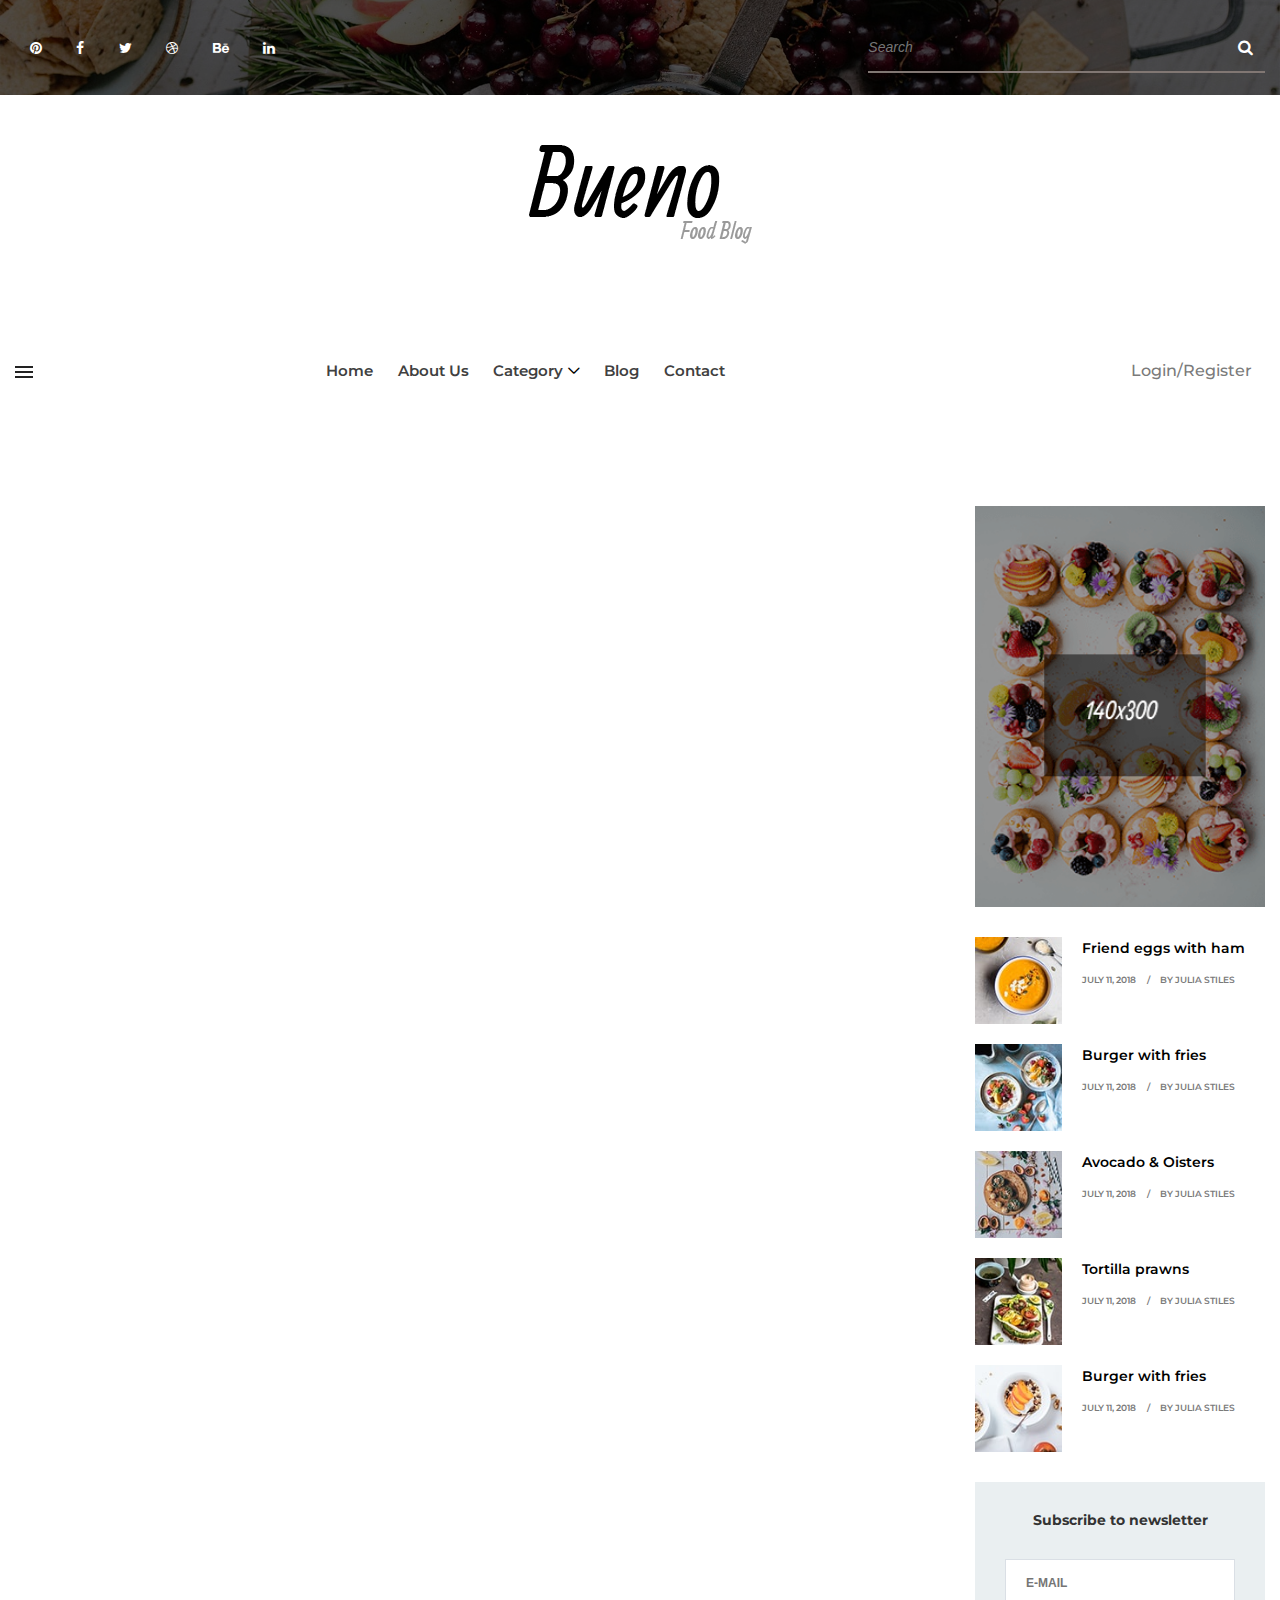
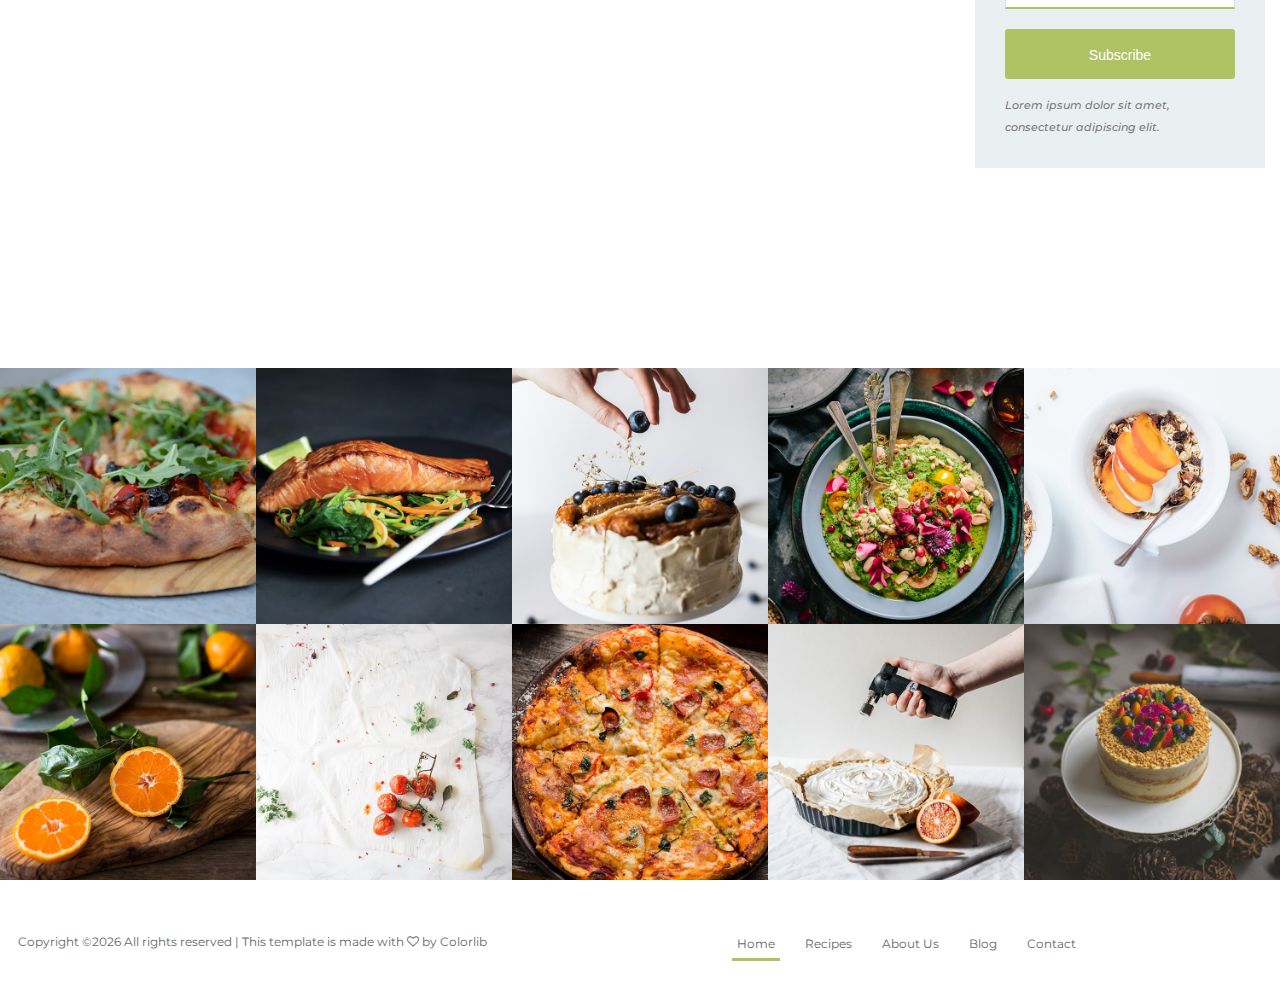
<file: catagory-post.html>
<!DOCTYPE html>
<html lang="en">

<head>
    <meta charset="UTF-8">
    <meta name="description" content="">
    <meta http-equiv="X-UA-Compatible" content="IE=edge">
    <meta name="viewport" content="width=device-width, initial-scale=1, shrink-to-fit=no">
    <!-- The above 4 meta tags *must* come first in the head; any other head content must come *after* these tags -->

    <!-- Title -->
    <title>Bueno - Food Blog HTML Template</title>

    <!-- Favicon -->
    <link rel="icon" href="userView/img/core-img/favicon.ico">

    <!-- Stylesheet -->
    <link rel="stylesheet" href="userView/style.css">
    <link rel="stylesheet" href="adminView/css/theme.css">
    <script src="commonJS/commonJS.js"></script>

</head>

<body onload="loadListPostByCategory()">
    <!-- Preloader -->
    <div class="preloader d-flex align-items-center justify-content-center">
        <div class="preloader-content">
            <h3>Cooking in progress..</h3>
            <div id="cooking">
                <div class="bubble"></div>
                <div class="bubble"></div>
                <div class="bubble"></div>
                <div class="bubble"></div>
                <div class="bubble"></div>
                <div id="area">
                    <div id="sides">
                        <div id="pan"></div>
                        <div id="handle"></div>
                    </div>
                    <div id="pancake">
                        <div id="pastry"></div>
                    </div>
                </div>
            </div>
        </div>
    </div>

    <!-- ##### Header Area Start ##### -->
    <header class="header-area">

        <!-- Top Header Area -->
        <div class="top-header-area bg-img bg-overlay" style="background-image: url(userView/img/bg-img/header.jpg);">
            <div class="container h-100">
                <div class="row h-100 align-items-center justify-content-between">
                    <div class="col-12 col-sm-6">
                        <!-- Top Social Info -->
                        <div class="top-social-info">
                            <a href="#" data-toggle="tooltip" data-placement="bottom" title="Pinterest"><i
                                    class="fa fa-pinterest" aria-hidden="true"></i></a>
                            <a href="#" data-toggle="tooltip" data-placement="bottom" title="Facebook"><i
                                    class="fa fa-facebook" aria-hidden="true"></i></a>
                            <a href="#" data-toggle="tooltip" data-placement="bottom" title="Twitter"><i
                                    class="fa fa-twitter" aria-hidden="true"></i></a>
                            <a href="#" data-toggle="tooltip" data-placement="bottom" title="Dribbble"><i
                                    class="fa fa-dribbble" aria-hidden="true"></i></a>
                            <a href="#" data-toggle="tooltip" data-placement="bottom" title="Behance"><i
                                    class="fa fa-behance" aria-hidden="true"></i></a>
                            <a href="#" data-toggle="tooltip" data-placement="bottom" title="Linkedin"><i
                                    class="fa fa-linkedin" aria-hidden="true"></i></a>
                        </div>
                    </div>
                    <div class="col-12 col-sm-6 col-lg-5 col-xl-4">
                        <!-- Top Search Area -->
                        <div class="top-search-area">
                            <form action="#" method="post">
                                <input type="search" name="top-search" id="topSearch" placeholder="Search">
                                <button type="submit" class="btn"><i class="fa fa-search"></i></button>
                            </form>
                        </div>
                    </div>
                </div>
            </div>
        </div>

        <!-- Logo Area -->
        <div class="logo-area">
            <a href="index.html"><img src="userView/img/core-img/logo.png" alt=""></a>
            <div class="sufee-alert alert with-close alert-danger alert-dismissible fade" id="alertlogin">
                <span class="badge badge-pill badge-danger" id="alertHeader"></span>
                <span id="alertContent">

                           </span>
                <button type="button" class="close" data-dismiss="alert" aria-label="Close" onclick="location.reload()">
                    <span aria-hidden="true">&times;</span>
                </button>
            </div>
        </div>

        <!-- Navbar Area -->
        <div class="bueno-main-menu" id="sticker">
            <div class="classy-nav-container breakpoint-off">
                <div class="container">
                    <!-- Menu -->
                    <nav class="classy-navbar justify-content-between" id="buenoNav">

                        <!-- Toggler -->
                        <div id="toggler"><img src="userView/img/core-img/toggler.png" alt=""></div>
                        <!-- Navbar Toggler -->
                        <!-- Menu -->
                        <div class="classy-menu justify-content-between">
                            <!-- Close Button -->
                            <div class="classycloseIcon">
                                <div class="cross-wrap"><span class="top"></span><span class="bottom"></span></div>
                            </div>
                            <!-- Nav Start -->
                            <div class="classynav">
                                <ul>
                                    <li><a href="index.html">Home</a></li>
                                    <li><a href="#">About Us</a></li>
                                    <li><a href="catagory.html">Category</a>
                                        <ul class="dropdown" id="dropDownCategory">
                                        </ul>
                                    </li>
                                    <li><a href="single-post.html">Blog</a></li>
                                    <li><a href="contact.html">Contact</a></li>
                                </ul>

                            </div>
                            <!-- Nav End -->
                        </div>
                        <!-- Login/Register -->
                        <div class="login-area" id="login-area">
                            <a href="" class="btn btn-default btn-rounded my-3" data-toggle="modal"
                               data-target="#" onclick="showModalLoginRegister()">Login/Register</a>
                        </div>

                    </nav>
                </div>
            </div>
        </div>
    </header>
    <!-- ##### Header Area End ##### -->

    <!-- ##### Treading Post Area Start ##### -->
    <div class="treading-post-area" id="treadingPost">
        <div class="close-icon">
            <i class="fa fa-times"></i>
        </div>
        
        <h4>Treading Post</h4>

        <!-- Single Blog Post -->
        <div class="single-blog-post style-1 d-flex flex-wrap mb-30">
            <!-- Blog Thumbnail -->
            <div class="blog-thumbnail">
                <img src="userView/img/bg-img/9.jpg" alt="">
            </div>
            <!-- Blog Content -->
            <div class="blog-content">
                <a href="#" class="post-tag">The Best</a>
                <a href="#" class="post-title">Friend eggs with ham</a>
                <div class="post-meta">
                    <a href="#" class="post-date">July 11, 2018</a>
                    <a href="#" class="post-author">By Julia Stiles</a>
                </div>
            </div>
        </div>

        <!-- Single Blog Post -->
        <div class="single-blog-post style-1 d-flex flex-wrap mb-30">
            <!-- Blog Thumbnail -->
            <div class="blog-thumbnail">
                <img src="userView/img/bg-img/10.jpg" alt="">
            </div>
            <!-- Blog Content -->
            <div class="blog-content">
                <a href="#" class="post-tag">The Best</a>
                <a href="#" class="post-title">Mushrooms with pork chop</a>
                <div class="post-meta">
                    <a href="#" class="post-date">July 11, 2018</a>
                    <a href="#" class="post-author">By Julia Stiles</a>
                </div>
            </div>
        </div>

        <!-- Single Blog Post -->
        <div class="single-blog-post style-1 d-flex flex-wrap mb-30">
            <!-- Blog Thumbnail -->
            <div class="blog-thumbnail">
                <img src="userView/img/bg-img/11.jpg" alt="">
            </div>
            <!-- Blog Content -->
            <div class="blog-content">
                <a href="#" class="post-tag">The Best</a>
                <a href="#" class="post-title">Birthday cake with chocolate</a>
                <div class="post-meta">
                    <a href="#" class="post-date">July 11, 2018</a>
                    <a href="#" class="post-author">By Julia Stiles</a>
                </div>
            </div>
        </div>

        <!-- Single Blog Post -->
        <div class="single-blog-post style-1 d-flex flex-wrap mb-30">
            <!-- Blog Thumbnail -->
            <div class="blog-thumbnail">
                <img src="userView/img/bg-img/9.jpg" alt="">
            </div>
            <!-- Blog Content -->
            <div class="blog-content">
                <a href="#" class="post-tag">The Best</a>
                <a href="#" class="post-title">Friend eggs with ham</a>
                <div class="post-meta">
                    <a href="#" class="post-date">July 11, 2018</a>
                    <a href="#" class="post-author">By Julia Stiles</a>
                </div>
            </div>
        </div>

        <!-- Single Blog Post -->
        <div class="single-blog-post style-1 d-flex flex-wrap mb-30">
            <!-- Blog Thumbnail -->
            <div class="blog-thumbnail">
                <img src="userView/img/bg-img/10.jpg" alt="">
            </div>
            <!-- Blog Content -->
            <div class="blog-content">
                <a href="#" class="post-tag">The Best</a>
                <a href="#" class="post-title">Mushrooms with pork chop</a>
                <div class="post-meta">
                    <a href="#" class="post-date">July 11, 2018</a>
                    <a href="#" class="post-author">By Julia Stiles</a>
                </div>
            </div>
        </div>

        <!-- Single Blog Post -->
        <div class="single-blog-post style-1 d-flex flex-wrap mb-30">
            <!-- Blog Thumbnail -->
            <div class="blog-thumbnail">
                <img src="userView/img/bg-img/11.jpg" alt="">
            </div>
            <!-- Blog Content -->
            <div class="blog-content">
                <a href="#" class="post-tag">The Best</a>
                <a href="#" class="post-title">Birthday cake with chocolate</a>
                <div class="post-meta">
                    <a href="#" class="post-date">July 11, 2018</a>
                    <a href="#" class="post-author">By Julia Stiles</a>
                </div>
            </div>
        </div>
    </div>
    <!-- ##### Treading Post Area End ##### -->

    <!-- ##### Catagory Post Area Start ##### -->
    <div class="catagory-post-area section-padding-100">
        <div class="container">
            <div class="row justify-content-center">
                <!-- Post Area -->
                <div class="col-12 col-lg-8 col-xl-9" id="listPostByCategory">
                </div>
                <!-- Sidebar Area -->
                <div class="col-12 col-sm-9 col-md-6 col-lg-4 col-xl-3">
                    <div class="sidebar-area">

                        <!-- Single Widget Area -->
                        <div class="single-widget-area add-widget mb-30">
                            <img src="userView/img/bg-img/add.png" alt="">
                        </div>

                        <!-- Single Widget Area -->
                        <div class="single-widget-area post-widget mb-30">
                            <!-- Single Post Area -->
                            <div class="single-post-area d-flex">
                                <!-- Blog Thumbnail -->
                                <div class="blog-thumbnail">
                                    <img src="userView/img/bg-img/12.jpg" alt="">
                                </div>
                                <!-- Blog Content -->
                                <div class="blog-content">
                                    <a href="#" class="post-title">Friend eggs with ham</a>
                                    <div class="post-meta">
                                        <a href="#" class="post-date">July 11, 2018</a>
                                        <a href="#" class="post-author">By Julia Stiles</a>
                                    </div>
                                </div>
                            </div>

                            <!-- Single Post Area -->
                            <div class="single-post-area d-flex">
                                <!-- Blog Thumbnail -->
                                <div class="blog-thumbnail">
                                    <img src="userView/img/bg-img/13.jpg" alt="">
                                </div>
                                <!-- Blog Content -->
                                <div class="blog-content">
                                    <a href="#" class="post-title">Burger with fries</a>
                                    <div class="post-meta">
                                        <a href="#" class="post-date">July 11, 2018</a>
                                        <a href="#" class="post-author">By Julia Stiles</a>
                                    </div>
                                </div>
                            </div>

                            <!-- Single Post Area -->
                            <div class="single-post-area d-flex">
                                <!-- Blog Thumbnail -->
                                <div class="blog-thumbnail">
                                    <img src="userView/img/bg-img/14.jpg" alt="">
                                </div>
                                <!-- Blog Content -->
                                <div class="blog-content">
                                    <a href="#" class="post-title">Avocado &amp; Oisters</a>
                                    <div class="post-meta">
                                        <a href="#" class="post-date">July 11, 2018</a>
                                        <a href="#" class="post-author">By Julia Stiles</a>
                                    </div>
                                </div>
                            </div>

                            <!-- Single Post Area -->
                            <div class="single-post-area d-flex">
                                <!-- Blog Thumbnail -->
                                <div class="blog-thumbnail">
                                    <img src="userView/img/bg-img/15.jpg" alt="">
                                </div>
                                <!-- Blog Content -->
                                <div class="blog-content">
                                    <a href="#" class="post-title">Tortilla prawns</a>
                                    <div class="post-meta">
                                        <a href="#" class="post-date">July 11, 2018</a>
                                        <a href="#" class="post-author">By Julia Stiles</a>
                                    </div>
                                </div>
                            </div>

                            <!-- Single Post Area -->
                            <div class="single-post-area d-flex">
                                <!-- Blog Thumbnail -->
                                <div class="blog-thumbnail">
                                    <img src="userView/img/bg-img/16.jpg" alt="">
                                </div>
                                <!-- Blog Content -->
                                <div class="blog-content">
                                    <a href="#" class="post-title">Burger with fries</a>
                                    <div class="post-meta">
                                        <a href="#" class="post-date">July 11, 2018</a>
                                        <a href="#" class="post-author">By Julia Stiles</a>
                                    </div>
                                </div>
                            </div>
                        </div>

                        <!-- Single Widget Area -->
                        <div class="single-widget-area newsletter-widget mb-30">
                            <h6>Subscribe to newsletter</h6>
                            <form action="#" method="post">
                                <input type="search" name="widget-search" id="widgetSearch" placeholder="E-mail">
                                <button type="submit" class="btn bueno-btn w-100">Subscribe</button>
                            </form>
                            <p>Lorem ipsum dolor sit amet, consectetur adipiscing elit.</p>
                        </div>
                    </div>
                </div>
            </div>
            <div class="row">
                <div class="col-12">
                    <div class="pagination-area mt-70">
                        <nav aria-label="Page navigation example">
                            <ul class="pagination" id="pagination">

                            </ul>
                        </nav>
                    </div>
                </div>
            </div>
        </div>
    </div>
    <!-- ##### Catagory Post Area End ##### -->

    <!-- ##### Instagram Area Start ##### -->
    <div class="instagram-feed-area d-flex flex-wrap">
        <!-- Single Instagram -->
        <div class="single-instagram">
            <img src="userView/img/bg-img/insta1.jpg" alt="">
            <!-- Image Zoom -->
            <a href="userView/img/bg-img/insta1.jpg" class="img-zoom" title="Instagram Image">+</a>
        </div>

        <!-- Single Instagram -->
        <div class="single-instagram">
            <img src="userView/img/bg-img/insta2.jpg" alt="">
            <!-- Image Zoom -->
            <a href="userView/img/bg-img/insta2.jpg" class="img-zoom" title="Instagram Image">+</a>
        </div>

        <!-- Single Instagram -->
        <div class="single-instagram">
            <img src="userView/img/bg-img/insta3.jpg" alt="">
            <!-- Image Zoom -->
            <a href="userView/img/bg-img/insta3.jpg" class="img-zoom" title="Instagram Image">+</a>
        </div>

        <!-- Single Instagram -->
        <div class="single-instagram">
            <img src="userView/img/bg-img/insta4.jpg" alt="">
            <!-- Image Zoom -->
            <a href="userView/img/bg-img/insta4.jpg" class="img-zoom" title="Instagram Image">+</a>
        </div>

        <!-- Single Instagram -->
        <div class="single-instagram">
            <img src="userView/img/bg-img/insta5.jpg" alt="">
            <!-- Image Zoom -->
            <a href="userView/img/bg-img/insta5.jpg" class="img-zoom" title="Instagram Image">+</a>
        </div>

        <!-- Single Instagram -->
        <div class="single-instagram">
            <img src="userView/img/bg-img/insta6.jpg" alt="">
            <!-- Image Zoom -->
            <a href="userView/img/bg-img/insta6.jpg" class="img-zoom" title="Instagram Image">+</a>
        </div>

        <!-- Single Instagram -->
        <div class="single-instagram">
            <img src="userView/img/bg-img/insta7.jpg" alt="">
            <!-- Image Zoom -->
            <a href="userView/img/bg-img/insta7.jpg" class="img-zoom" title="Instagram Image">+</a>
        </div>

        <!-- Single Instagram -->
        <div class="single-instagram">
            <img src="userView/img/bg-img/insta8.jpg" alt="">
            <!-- Image Zoom -->
            <a href="userView/img/bg-img/insta8.jpg" class="img-zoom" title="Instagram Image">+</a>
        </div>

        <!-- Single Instagram -->
        <div class="single-instagram">
            <img src="userView/img/bg-img/insta9.jpg" alt="">
            <!-- Image Zoom -->
            <a href="userView/img/bg-img/insta9.jpg" class="img-zoom" title="Instagram Image">+</a>
        </div>

        <!-- Single Instagram -->
        <div class="single-instagram">
            <img src="userView/img/bg-img/insta10.jpg" alt="">
            <!-- Image Zoom -->
            <a href="userView/img/bg-img/insta10.jpg" class="img-zoom" title="Instagram Image">+</a>
        </div>
    </div>
    <!-- ##### Instagram Area End ##### -->
    <div id="modal"></div>
    <!-- ##### Footer Area Start ##### -->
    <footer class="footer-area">
        <div class="container">
            <div class="row">
                <div class="col-12 col-sm-5">
                    <!-- Copywrite Text -->
                    <p class="copywrite-text"><a href="#"><!-- Link back to Colorlib can't be removed. Template is licensed under CC BY 3.0. --></a>
Copyright &copy;<script>document.write(new Date().getFullYear());</script> All rights reserved | This template is made with <i class="fa fa-heart-o" aria-hidden="true"></i> by <a href="https://colorlib.com" target="_blank">Colorlib</a>
<!-- Link back to Colorlib can't be removed. Template is licensed under CC BY 3.0. --></p>
                </div>
                <div class="col-12 col-sm-7">
                    <!-- Footer Nav -->
                    <div class="footer-nav">
                        <ul>
                            <li class="active"><a href="#">Home</a></li>
                            <li><a href="#">Recipes</a></li>
                            <li><a href="#">About Us</a></li>
                            <li><a href="#">Blog</a></li>
                            <li><a href="#">Contact</a></li>
                        </ul>
                    </div>
                </div>
            </div>
        </div>
    </footer>
    <!-- ##### Footer Area Start ##### -->

    <!-- ##### All Javascript Script ##### -->
    <!-- jQuery-2.2.4 js -->
    <script src="userView/js/jquery/jquery-2.2.4.min.js"></script>
    <!-- Popper js -->
    <script src="userView/js/bootstrap/popper.min.js"></script>
    <!-- Bootstrap js -->
    <script src="userView/js/bootstrap/bootstrap.min.js"></script>
    <!-- All Plugins js -->
    <script src="userView/js/plugins/plugins.js"></script>
    <!-- Active js -->
    <script src="userView/js/active.js"></script>
    <script src="userView/js/category-post.js"></script>
    <script src="userView/js/loadNavBar.js"></script>
    <script src="userView/js/login.js"></script>
    <script src="commonJS/commonJS.js"></script>
</body>

</html>
</file>
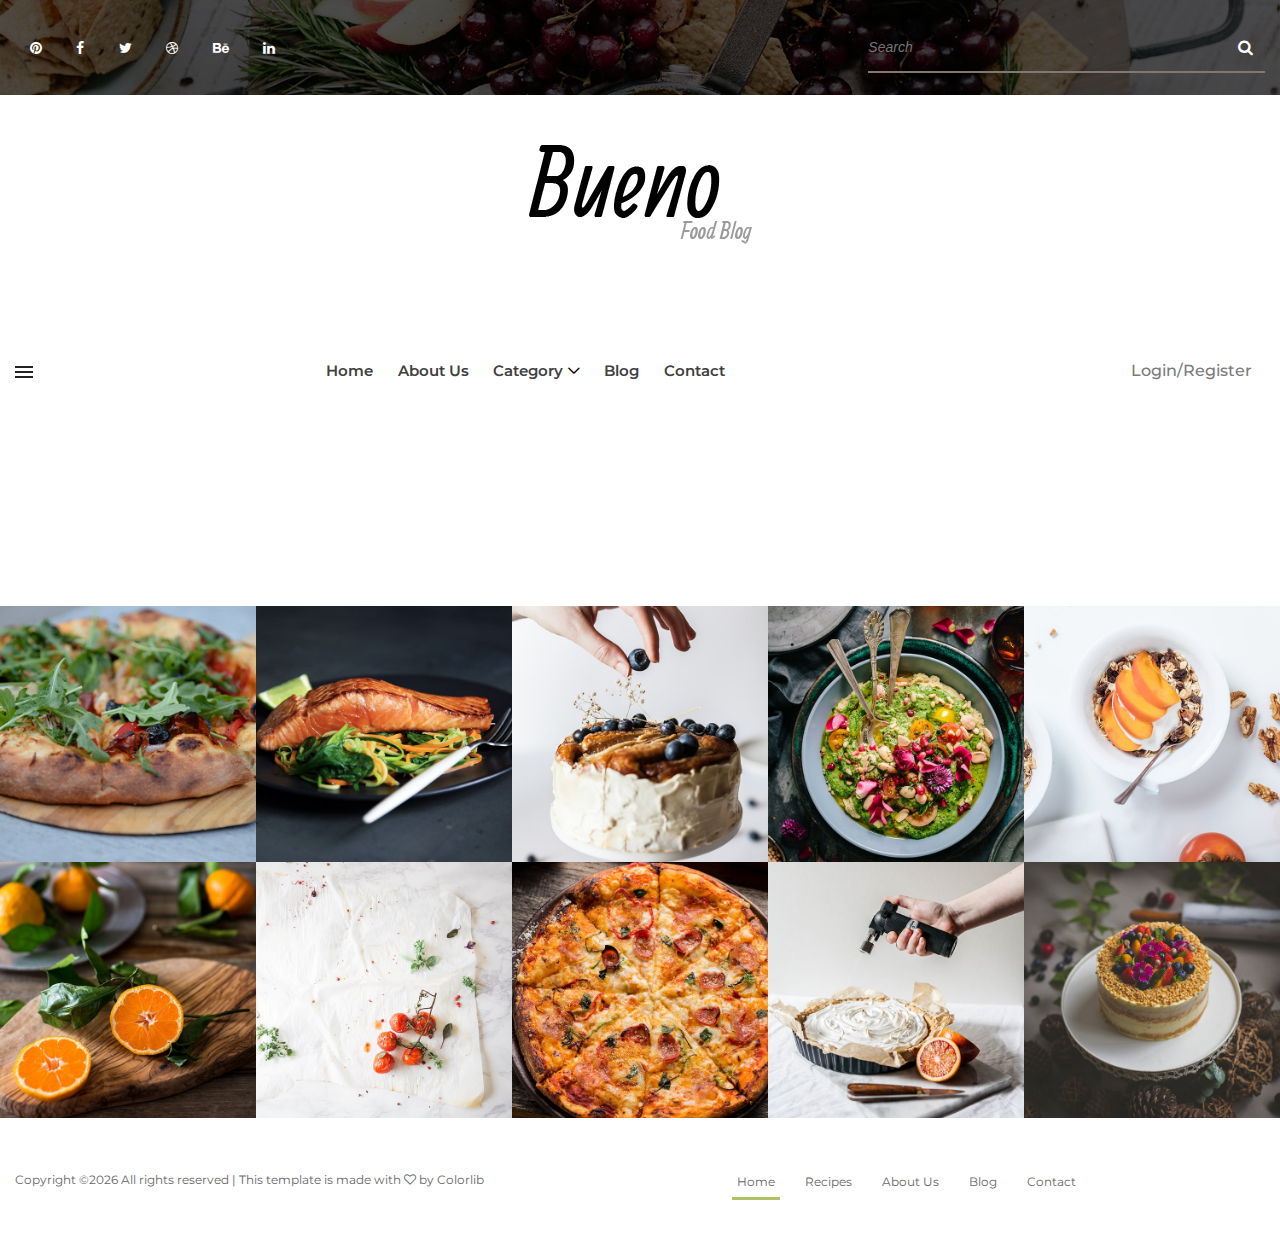
<file: catagory.html>
<!DOCTYPE html>
<html lang="en">
<head>
    <meta charset="UTF-8">
    <meta name="description" content="">
    <meta http-equiv="X-UA-Compatible" content="IE=edge">
    <meta name="viewport" content="width=device-width, initial-scale=1, shrink-to-fit=no">
    <!-- The above 4 meta tags *must* come first in the head; any other head content must come *after* these tags -->
    <!-- Title -->
    <title>Category</title>
    <!-- Favicon -->
    <link rel="icon" href="userView/img/core-img/favicon.ico">
    <!-- Stylesheet -->
    <link rel="stylesheet" href="userView/style.css">
    <link rel="stylesheet" href="adminView/css/theme.css">
    <script src="commonJS/commonJS.js"></script>
</head>

<body onload="loadListCategory()">
<!-- Preloader -->
<div class="preloader d-flex align-items-center justify-content-center">
    <div class="preloader-content">
        <h3>Cooking in progress..</h3>
        <div id="cooking">
            <div class="bubble"></div>
            <div class="bubble"></div>
            <div class="bubble"></div>
            <div class="bubble"></div>
            <div class="bubble"></div>
            <div id="area">
                <div id="sides">
                    <div id="pan"></div>
                    <div id="handle"></div>
                </div>
                <div id="pancake">
                    <div id="pastry"></div>
                </div>
            </div>
        </div>
    </div>
</div>

<!-- ##### Header Area Start ##### -->
<header class="header-area">

    <!-- Top Header Area -->
    <div class="top-header-area bg-img bg-overlay" style="background-image: url(userView/img/bg-img/header.jpg);">
        <div class="container h-100">
            <div class="row h-100 align-items-center justify-content-between">
                <div class="col-12 col-sm-6">
                    <!-- Top Social Info -->
                    <div class="top-social-info">
                        <a href="#" data-toggle="tooltip" data-placement="bottom" title="Pinterest"><i
                                class="fa fa-pinterest" aria-hidden="true"></i></a>
                        <a href="#" data-toggle="tooltip" data-placement="bottom" title="Facebook"><i
                                class="fa fa-facebook" aria-hidden="true"></i></a>
                        <a href="#" data-toggle="tooltip" data-placement="bottom" title="Twitter"><i
                                class="fa fa-twitter" aria-hidden="true"></i></a>
                        <a href="#" data-toggle="tooltip" data-placement="bottom" title="Dribbble"><i
                                class="fa fa-dribbble" aria-hidden="true"></i></a>
                        <a href="#" data-toggle="tooltip" data-placement="bottom" title="Behance"><i
                                class="fa fa-behance" aria-hidden="true"></i></a>
                        <a href="#" data-toggle="tooltip" data-placement="bottom" title="Linkedin"><i
                                class="fa fa-linkedin" aria-hidden="true"></i></a>
                    </div>
                </div>
                <div class="col-12 col-sm-6 col-lg-5 col-xl-4">
                    <!-- Top Search Area -->
                    <div class="top-search-area">
                        <form action="#" method="post">
                            <input type="search" name="top-search" id="topSearch" placeholder="Search">
                            <button type="submit" class="btn"><i class="fa fa-search"></i></button>
                        </form>
                    </div>
                </div>
            </div>
        </div>
    </div>

    <!-- Logo Area -->
    <div class="logo-area">
        <a href="index.html"><img src="userView/img/core-img/logo.png" alt=""></a>
        <div class="sufee-alert alert with-close alert-danger alert-dismissible fade" id="alertlogin">
            <span class="badge badge-pill badge-danger" id="alertHeader"></span>
            <span id="alertContent">

                           </span>
            <button type="button" class="close" data-dismiss="alert" aria-label="Close" onclick="location.reload()">
                <span aria-hidden="true">&times;</span>
            </button>
        </div>
    </div>

    <!-- Navbar Area -->
    <div class="bueno-main-menu" id="sticker">
        <div class="classy-nav-container breakpoint-off">
            <div class="container">
                <!-- Menu -->
                <nav class="classy-navbar justify-content-between" id="buenoNav">

                    <!-- Toggler -->
                    <div id="toggler"><img src="userView/img/core-img/toggler.png" alt=""></div>
                    <!-- Navbar Toggler -->
                    <!-- Menu -->
                    <div class="classy-menu justify-content-between">
                        <!-- Close Button -->
                        <div class="classycloseIcon">
                            <div class="cross-wrap"><span class="top"></span><span class="bottom"></span></div>
                        </div>
                        <!-- Nav Start -->
                        <div class="classynav">
                            <ul>
                                <li><a href="index.html">Home</a></li>
                                <li><a href="#">About Us</a></li>
                                <li><a href="catagory.html">Category</a>
                                    <ul class="dropdown" id="dropDownCategory">
                                    </ul>
                                </li>
                                <li><a href="single-post.html">Blog</a></li>
                                <li><a href="contact.html">Contact</a></li>
                            </ul>
                        </div>
                        <!-- Nav End -->
                    </div>
                    <!-- Login/Register -->
                    <div class="login-area" id="login-area">
                        <a href="" class="btn btn-default btn-rounded my-3" data-toggle="modal"
                           data-target="#" onclick="showModalLoginRegister()">Login/Register</a>
                    </div>
                </nav>
            </div>
        </div>
    </div>
</header>
<!-- ##### Header Area End ##### -->

<!-- ##### Treading Post Area Start ##### -->
<div class="treading-post-area" id="treadingPost">
    <div class="close-icon">
        <i class="fa fa-times"></i>
    </div>

    <h4>Treading Post</h4>

    <!-- Single Blog Post -->
    <div class="single-blog-post style-1 d-flex flex-wrap mb-30">
        <!-- Blog Thumbnail -->
        <div class="blog-thumbnail">
            <img src="userView/img/bg-img/9.jpg" alt="">
        </div>
        <!-- Blog Content -->
        <div class="blog-content">
            <a href="#" class="post-tag">The Best</a>
            <a href="#" class="post-title">Friend eggs with ham</a>
            <div class="post-meta">
                <a href="#" class="post-date">July 11, 2018</a>
                <a href="#" class="post-author">By Julia Stiles</a>
            </div>
        </div>
    </div>

    <!-- Single Blog Post -->
    <div class="single-blog-post style-1 d-flex flex-wrap mb-30">
        <!-- Blog Thumbnail -->
        <div class="blog-thumbnail">
            <img src="userView/img/bg-img/10.jpg" alt="">
        </div>
        <!-- Blog Content -->
        <div class="blog-content">
            <a href="#" class="post-tag">The Best</a>
            <a href="#" class="post-title">Mushrooms with pork chop</a>
            <div class="post-meta">
                <a href="#" class="post-date">July 11, 2018</a>
                <a href="#" class="post-author">By Julia Stiles</a>
            </div>
        </div>
    </div>

    <!-- Single Blog Post -->
    <div class="single-blog-post style-1 d-flex flex-wrap mb-30">
        <!-- Blog Thumbnail -->
        <div class="blog-thumbnail">
            <img src="userView/img/bg-img/11.jpg" alt="">
        </div>
        <!-- Blog Content -->
        <div class="blog-content">
            <a href="#" class="post-tag">The Best</a>
            <a href="#" class="post-title">Birthday cake with chocolate</a>
            <div class="post-meta">
                <a href="#" class="post-date">July 11, 2018</a>
                <a href="#" class="post-author">By Julia Stiles</a>
            </div>
        </div>
    </div>

    <!-- Single Blog Post -->
    <div class="single-blog-post style-1 d-flex flex-wrap mb-30">
        <!-- Blog Thumbnail -->
        <div class="blog-thumbnail">
            <img src="userView/img/bg-img/9.jpg" alt="">
        </div>
        <!-- Blog Content -->
        <div class="blog-content">
            <a href="#" class="post-tag">The Best</a>
            <a href="#" class="post-title">Friend eggs with ham</a>
            <div class="post-meta">
                <a href="#" class="post-date">July 11, 2018</a>
                <a href="#" class="post-author">By Julia Stiles</a>
            </div>
        </div>
    </div>

    <!-- Single Blog Post -->
    <div class="single-blog-post style-1 d-flex flex-wrap mb-30">
        <!-- Blog Thumbnail -->
        <div class="blog-thumbnail">
            <img src="userView/img/bg-img/10.jpg" alt="">
        </div>
        <!-- Blog Content -->
        <div class="blog-content">
            <a href="#" class="post-tag">The Best</a>
            <a href="#" class="post-title">Mushrooms with pork chop</a>
            <div class="post-meta">
                <a href="#" class="post-date">July 11, 2018</a>
                <a href="#" class="post-author">By Julia Stiles</a>
            </div>
        </div>
    </div>

    <!-- Single Blog Post -->
    <div class="single-blog-post style-1 d-flex flex-wrap mb-30">
        <!-- Blog Thumbnail -->
        <div class="blog-thumbnail">
            <img src="userView/img/bg-img/11.jpg" alt="">
        </div>
        <!-- Blog Content -->
        <div class="blog-content">
            <a href="#" class="post-tag">The Best</a>
            <a href="#" class="post-title">Birthday cake with chocolate</a>
            <div class="post-meta">
                <a href="#" class="post-date">July 11, 2018</a>
                <a href="#" class="post-author">By Julia Stiles</a>
            </div>
        </div>
    </div>
</div>
<!-- ##### Treading Post Area End ##### -->

<!-- ##### Catagory Area Start ##### -->
<div class="post-catagory section-padding-100">
    <div class="container">
        <div class="row" id="categoryList" onload="">

        </div>
    </div>
</div>

<!-- ##### Catagory Area End ##### -->
<div id="modal"></div>
<!-- ##### Instagram Area Start ##### -->
<div class="instagram-feed-area d-flex flex-wrap">
    <!-- Single Instagram -->
    <div class="single-instagram">
        <img src="userView/img/bg-img/insta1.jpg" alt="">
        <!-- Image Zoom -->
        <a href="userView/img/bg-img/insta1.jpg" class="img-zoom" title="Instagram Image">+</a>
    </div>

    <!-- Single Instagram -->
    <div class="single-instagram">
        <img src="userView/img/bg-img/insta2.jpg" alt="">
        <!-- Image Zoom -->
        <a href="userView/img/bg-img/insta2.jpg" class="img-zoom" title="Instagram Image">+</a>
    </div>

    <!-- Single Instagram -->
    <div class="single-instagram">
        <img src="userView/img/bg-img/insta3.jpg" alt="">
        <!-- Image Zoom -->
        <a href="userView/img/bg-img/insta3.jpg" class="img-zoom" title="Instagram Image">+</a>
    </div>

    <!-- Single Instagram -->
    <div class="single-instagram">
        <img src="userView/img/bg-img/insta4.jpg" alt="">
        <!-- Image Zoom -->
        <a href="userView/img/bg-img/insta4.jpg" class="img-zoom" title="Instagram Image">+</a>
    </div>

    <!-- Single Instagram -->
    <div class="single-instagram">
        <img src="userView/img/bg-img/insta5.jpg" alt="">
        <!-- Image Zoom -->
        <a href="userView/img/bg-img/insta5.jpg" class="img-zoom" title="Instagram Image">+</a>
    </div>

    <!-- Single Instagram -->
    <div class="single-instagram">
        <img src="userView/img/bg-img/insta6.jpg" alt="">
        <!-- Image Zoom -->
        <a href="userView/img/bg-img/insta6.jpg" class="img-zoom" title="Instagram Image">+</a>
    </div>

    <!-- Single Instagram -->
    <div class="single-instagram">
        <img src="userView/img/bg-img/insta7.jpg" alt="">
        <!-- Image Zoom -->
        <a href="userView/img/bg-img/insta7.jpg" class="img-zoom" title="Instagram Image">+</a>
    </div>

    <!-- Single Instagram -->
    <div class="single-instagram">
        <img src="userView/img/bg-img/insta8.jpg" alt="">
        <!-- Image Zoom -->
        <a href="userView/img/bg-img/insta8.jpg" class="img-zoom" title="Instagram Image">+</a>
    </div>

    <!-- Single Instagram -->
    <div class="single-instagram">
        <img src="userView/img/bg-img/insta9.jpg" alt="">
        <!-- Image Zoom -->
        <a href="userView/img/bg-img/insta9.jpg" class="img-zoom" title="Instagram Image">+</a>
    </div>

    <!-- Single Instagram -->
    <div class="single-instagram">
        <img src="userView/img/bg-img/insta10.jpg" alt="">
        <!-- Image Zoom -->
        <a href="userView/img/bg-img/insta10.jpg" class="img-zoom" title="Instagram Image">+</a>
    </div>
</div>
<!-- ##### Instagram Area End ##### -->

<!-- ##### Footer Area Start ##### -->
<footer class="footer-area">
    <div class="container">
        <div class="row">
            <div class="col-12 col-sm-5">
                <!-- Copywrite Text -->
                <p class="copywrite-text">
                    <!-- Link back to Colorlib can't be removed. Template is licensed under CC BY 3.0. -->
                    Copyright &copy;<script>document.write(new Date().getFullYear());</script>
                    All rights reserved | This template is made with <i class="fa fa-heart-o" aria-hidden="true"></i> by
                    <a href="https://colorlib.com" target="_blank">Colorlib</a>
                    <!-- Link back to Colorlib can't be removed. Template is licensed under CC BY 3.0. --></p>
            </div>
            <div class="col-12 col-sm-7">
                <!-- Footer Nav -->
                <div class="footer-nav">
                    <ul>
                        <li class="active"><a href="#">Home</a></li>
                        <li><a href="#">Recipes</a></li>
                        <li><a href="#">About Us</a></li>
                        <li><a href="#">Blog</a></li>
                        <li><a href="#">Contact</a></li>
                    </ul>
                </div>
            </div>
        </div>
    </div>
</footer>
<!-- ##### Footer Area Start ##### -->

<!-- ##### All Javascript Script ##### -->
<!-- jQuery-2.2.4 js -->
<script src="userView/js/jquery/jquery-2.2.4.min.js"></script>
<!-- Popper js -->
<script src="userView/js/bootstrap/popper.min.js"></script>
<!-- Bootstrap js -->
<script src="userView/js/bootstrap/bootstrap.min.js"></script>
<!-- All Plugins js -->
<script src="userView/js/plugins/plugins.js"></script>
<!-- Active js -->
<script src="userView/js/active.js"></script>
<script src="userView/js/category.js"></script>
<script src="userView/js/loadNavBar.js"></script>
<script src="userView/js/login.js"></script>
<script src="commonJS/commonJS.js"></script>
</body>

</html>
</file>
<file: adminView/css/theme.css>
/*------------------------------------------------------------------
[Master Stylesheet]

Project:  CoolAdmin
Version:	1.0
Last change:	08/10/2018 [Add Define a table of contents Link]
Assigned to:	Hau Nguyen
Primary use:	Open Source
-------------------------------------------------------------------*/
/*------------------------------------------------------------------
[LAYOUT]

* body
    + Header / header
	+ Page Content / .page-content .name-page
        + Section Layouts / section .name-section
        ...
	+ Footer / footer

-------------------------------------------------------------------*/
/*------------------------------------------------------------------
# [Color codes]

# Text Color (text): #666666
# Text Color Deep (Text, title): #333333

------------------------------------------------------------------*/
/*------------------------------------------------------------------
[Typography]

Notes:	decreasing heading by 0.4em with every subsequent heading level
-------------------------------------------------------------------*/
/*-----------------------------------------------------*/
/*                   SETTINGS                          */
/*-----------------------------------------------------*/
/*-----------------------------------------------------*/
/*                   TOOLS                             */
/*-----------------------------------------------------*/
/*-----------------------------------------------------*/
/*                   GENERIC                           */
/*-----------------------------------------------------*/
/* ----- Normalize ----- */
* {
    margin: 0;
    padding: 0;
    -webkit-box-sizing: border-box;
    -moz-box-sizing: border-box;
    box-sizing: border-box;
}

ul {
    margin: 0;
}

button,
input[type='button'] {
    cursor: pointer;
}

button:focus,
input:focus,
textarea:focus {
    outline: none;
}

input, textarea {
    border: none;
}

button {
    border: none;
    background: none;
}

img {
    max-width: 100%;
    height: auto;
}

p {
    margin: 0;
}

.table-responsive {
    padding-right: 1px;
}

.card {
    -webkit-border-radius: 3px;
    -moz-border-radius: 3px;
    border-radius: 3px;
}

.btn {
    -webkit-border-radius: 3px;
    -moz-border-radius: 3px;
    border-radius: 3px;
}

/* ----- Typography ----- */
body {
    font-family: "Poppins", sans-serif;
    font-weight: 400;
    font-size: 16px;
    line-height: 1.625;
    color: #666;
    -webkit-font-smoothing: antialiased;
    -moz-osx-font-smoothing: grayscale;
}

h1,
h2,
h3,
h4,
h5,
h6 {
    color: #333333;
    font-weight: 700;
    margin: 0;
    line-height: 1.2;
}

h1 {
    font-size: 36px;
}

h2 {
    font-size: 30px;
}

h3 {
    font-size: 24px;
}

h4 {
    font-size: 18px;
}

h5 {
    font-size: 15px;
}

h6 {
    font-size: 13px;
}

blockquote {
    margin: 0;
}

strong {
    font-weight: 700;
}

/*-----------------------------------------------------*/
/*                   ELEMENTS                          */
/*-----------------------------------------------------*/
/* ----- Title ----- */
.title--sbold {
    font-weight: 600;
}

.title-1 {
    text-transform: capitalize;
    font-weight: 400;
    font-size: 30px;
}

.title-2 {
    text-transform: capitalize;
    font-weight: 400;
    font-size: 24px;
    line-height: 1;
}

.title-3 {
    text-transform: capitalize;
    font-weight: 400;
    font-size: 24px;
    color: #333;
}

.title-3 i {
    margin-right: 13px;
    vertical-align: baseline;
}

.title-4 {
    font-weight: 500;
    font-size: 30px;
    color: #393939;
}

.title-5 {
    text-transform: capitalize;
    font-size: 22px;
    font-weight: 500;
    color: #393939;
}

.title-6 {
    font-size: 24px;
    font-weight: 500;
    color: #fff;
}

.heading-title {
    font-size: 24px;
    font-weight: 500;
    color: #333;
    text-transform: capitalize;
    margin-bottom: 10px;
}

/* ----- Links ----- */
a {
    display: inline-block;
}

a:hover,
a:focus,
a:active {
    text-decoration: none;
    outline: none;
}

a:hover,
a {
    -webkit-transition: all 0.3s ease;
    -o-transition: all 0.3s ease;
    -moz-transition: all 0.3s ease;
    transition: all 0.3s ease;
}

/*-----------------------------------------------------*/
/*                   OBJECTS                           */
/*-----------------------------------------------------*/
/* ----- Section----- */
section {
    position: relative;
}

.section__content {
    position: relative;
    margin: 0 auto;
    z-index: 1;
}

.section__content--w1830 {
    max-width: 1830px;
}

.section__content--p30 {
    padding: 0 30px;
}

@media (max-width: 991px) {
    .section__content--p30 {
        padding: 0;
    }
}

.section__content--p35 {
    padding: 0 35px;
}

/* ----- Page Wrapper----- */
/*Override Grid Bootstrap*/
@media (min-width: 1200px) {
    .container {
        max-width: 1320px;
    }
}

/*Page Objects*/
.page-wrapper {
    overflow: hidden;
    background: #e5e5e5;
    padding-bottom: 8vh;
}

@media (max-width: 991px) {
    .page-wrapper {
    overflow: auto;
    background: #e5e5e5;
    padding-bottom: 12vh;
}
}
.page-container {
    background: #e5e5e5;
    padding-left: 300px;
}

@media (max-width: 991px) {
    .page-container {
        position: relative;
        top: 88px;
        padding-left: 0;
    }
}

.page-container2 {
    background: #f2f2f2;
    padding-left: 300px;
}

@media (max-width: 991px) {
    .page-container2 {
        position: relative;
        padding-left: 0;
    }
}

.page-container3 {
    background: #f7f7f7;
}

.main-content {
    padding-top: 116px;
    min-height: 100vh;
}

@media (max-width: 991px) {
    .main-content {
        padding-top: 50px;
	padding-bottom: 100px;
    }
}

.page-content--bgf7 {
    background: #f7f7f7;
}

.page-content--bge5 {
    background: #e5e5e5;
    height: 100vh;
}

.login-wrap {
    max-width: 540px;
    padding-top: 8vh;
    margin: 0 auto;
}

.login-logo {
    text-align: center;
    margin-bottom: 30px;
}

.login-checkbox {
    display: -webkit-box;
    display: -webkit-flex;
    display: -moz-box;
    display: -ms-flexbox;
    display: flex;
    -webkit-box-pack: justify;
    -webkit-justify-content: space-between;
    -moz-box-pack: justify;
    -ms-flex-pack: justify;
    justify-content: space-between;
}

.login-checkbox label input[type="checkbox"] {
    margin-right: 8px;
}

.login-checkbox > label > a {
    color: #ff2e44;
}

@media (max-width: 991px) {
    .login-checkbox {
        -webkit-box-orient: vertical;
        -webkit-box-direction: normal;
        -webkit-flex-direction: column;
        -moz-box-orient: vertical;
        -moz-box-direction: normal;
        -ms-flex-direction: column;
        flex-direction: column;
    }
}

.login-form .form-group label {
    display: block;
}

.login-content {
    background: #fff;
    padding: 30px 30px 20px;
    -webkit-border-radius: 2px;
    -moz-border-radius: 2px;
    border-radius: 2px;
}

.social-login-content {
    border-top: 1px solid #e7e7e7;
    border-bottom: 1px solid #e7e7e7;
    padding: 20px 0px;
}

.register-link {
    padding-top: 15px;
    text-align: center;
    font-size: 14px;
}

.register-link > p > a {
    color: #ff2e44;
}

.fontawesome-list-wrap {
    background: #fff;
    border: 1px solid #C9CDD7;
    padding: 20px;
    -webkit-border-radius: 2px;
    -moz-border-radius: 2px;
    border-radius: 2px;
}

.fontawesome-list__title {
    padding-bottom: 20px;
    border-bottom: 1px solid #C9CDD7;
    margin-bottom: 20px;
    margin-top: 30px;
}

.fa-hover a {
    color: #666;
    font-size: 15px;
}

.fa-hover a i {
    margin-right: 10px;
}

.fa-hover a:hover {
    color: #333;
}

.main-content--pb30 {
    padding-bottom: 30px;
}

/*-----------------------------------------------------*/
/*                   COMPONENTS                        */
/*-----------------------------------------------------*/
/* ----- Buttons----- */
.au-btn {
    line-height: 45px;
    padding: 0 35px;
    text-transform: uppercase;
    color: #fff;
    -webkit-border-radius: 3px;
    -moz-border-radius: 3px;
    border-radius: 3px;
    -webkit-transition: all 0.3s ease;
    -o-transition: all 0.3s ease;
    -moz-transition: all 0.3s ease;
    transition: all 0.3s ease;
    cursor: pointer;
}

.au-btn:hover {
    color: #fff;
    background: #3868cd;
}

.au-btn--blue2 {
    background: #00aced;
}

.au-btn--blue2:hover {
    background: #00a2e3;
}

.au-btn--block {
    display: block;
    width: 100%;
}

.au-btn-icon i {
    vertical-align: baseline;
    margin-right: 5px;
}

.au-btn--blue {
    background: #4272d7;
}

.au-btn--green {
    background: #63c76a;
}

.au-btn--green:hover {
    background: #59bd60;
}

.au-btn-plus {
    position: absolute;
    height: 45px;
    width: 45px;
    background: #63c76a;
    -webkit-border-radius: 100%;
    -moz-border-radius: 100%;
    border-radius: 100%;
    -webkit-transition: all 0.3s ease;
    -o-transition: all 0.3s ease;
    -moz-transition: all 0.3s ease;
    transition: all 0.3s ease;
    bottom: -22.5px;
    right: 45px;
    z-index: 3;
}

.au-btn-plus i {
    position: absolute;
    top: 50%;
    left: 50%;
    -webkit-transform: translate(-50%, -50%);
    -moz-transform: translate(-50%, -50%);
    -ms-transform: translate(-50%, -50%);
    -o-transform: translate(-50%, -50%);
    transform: translate(-50%, -50%);
    font-size: 15px;
    font-weight: 500;
    color: #fff;
}

.au-btn-plus:hover {
    background: #59bd60;
}

.au-btn-load {
    background: #808080;
    padding: 0 40px;
    font-size: 15px;
    color: #fff;
}

.au-btn-load:hover {
    background: #767676;
}

.au-btn-filter {
    font-size: 14px;
    color: #808080;
    background: #fff;
    -webkit-border-radius: 3px;
    -moz-border-radius: 3px;
    border-radius: 3px;
    -webkit-box-shadow: 0px 10px 20px 0px rgba(0, 0, 0, 0.03);
    -moz-box-shadow: 0px 10px 20px 0px rgba(0, 0, 0, 0.03);
    box-shadow: 0px 10px 20px 0px rgba(0, 0, 0, 0.03);
    padding: 0 15px;
    line-height: 40px;
    text-transform: capitalize;
}

.au-btn-filter i {
    margin-right: 5px;
}

.au-btn--small {
    padding: 0 20px;
    line-height: 40px;
    font-size: 14px;
}

/*Page Loader*/
.page-loader {
    background: #f8f8f8;
    bottom: 0;
    left: 0;
    position: fixed;
    right: 0;
    top: 0;
    z-index: 99999;
}

.page-loader__spin {
    width: 35px;
    height: 35px;
    position: absolute;
    top: 50%;
    left: 50%;
    border-top: 6px solid #f6f6f6;
    border-right: 6px solid #f6f6f6;
    border-bottom: 6px solid #f6f6f6;
    border-left: 6px solid #1b1b1b;
    -webkit-border-radius: 50%;
    -moz-border-radius: 50%;
    border-radius: 50%;
    -webkit-animation: spinner 1000ms infinite linear;
    -moz-animation: spinner 1000ms infinite linear;
    -o-animation: spinner 1000ms infinite linear;
    animation: spinner 1000ms infinite linear;
    z-index: 100000;
}

@-webkit-keyframes spinner {
    0% {
        -webkit-transform: rotate(0deg);
        transform: rotate(0deg);
    }

    100% {
        -webkit-transform: rotate(360deg);
        transform: rotate(360deg);
    }
}

@-moz-keyframes spinner {
    0% {
        -webkit-transform: rotate(0deg);
        -moz-transform: rotate(0deg);
        transform: rotate(0deg);
    }

    100% {
        -webkit-transform: rotate(360deg);
        -moz-transform: rotate(360deg);
        transform: rotate(360deg);
    }
}

@-o-keyframes spinner {
    0% {
        -webkit-transform: rotate(0deg);
        -o-transform: rotate(0deg);
        transform: rotate(0deg);
    }

    100% {
        -webkit-transform: rotate(360deg);
        -o-transform: rotate(360deg);
        transform: rotate(360deg);
    }
}

@keyframes spinner {
    0% {
        -webkit-transform: rotate(0deg);
        -moz-transform: rotate(0deg);
        -o-transform: rotate(0deg);
        transform: rotate(0deg);
    }

    100% {
        -webkit-transform: rotate(360deg);
        -moz-transform: rotate(360deg);
        -o-transform: rotate(360deg);
        transform: rotate(360deg);
    }
}

/* ----- Form ----- */
.form-header {
    display: -webkit-box;
    display: -webkit-flex;
    display: -moz-box;
    display: -ms-flexbox;
    display: flex;
}

@media (max-width: 991px) {
    .form-header {
        -webkit-box-pack: center;
        -webkit-justify-content: center;
        -moz-box-pack: center;
        -ms-flex-pack: center;
        justify-content: center;
    }
}

.form-header2 .au-btn--submit {
    border: none;
    line-height: 45px;
}

.form-header2 .au-input {
    border-color: rgba(255, 255, 255, 0.2);
    background: rgba(255, 255, 255, 0.051);
    color: #999;
}

.form-header2 .au-input::-webkit-input-placeholder {
    /* WebKit, Blink, Edge */
    color: #999;
}

.form-header2 .au-input:-moz-placeholder {
    /* Mozilla Firefox 4 to 18 */
    color: #999;
    opacity: 1;
}

.form-header2 .au-input::-moz-placeholder {
    /* Mozilla Firefox 19+ */
    color: #999;
    opacity: 1;
}

.form-header2 .au-input:-ms-input-placeholder {
    /* Internet Explorer 10-11 */
    color: #999;
}

.form-header2 .au-input:-ms-input-placeholder {
    /* Microsoft Edge */
    color: #999;
}

/* ----- Input ----- */
.au-input {
    line-height: 43px;
    border: 1px solid #e5e5e5;
    font-size: 14px;
    color: #666;
    padding: 0 17px;
    -webkit-border-radius: 3px;
    -moz-border-radius: 3px;
    border-radius: 3px;
    -webkit-transition: all 0.5s ease;
    -o-transition: all 0.5s ease;
    -moz-transition: all 0.5s ease;
    transition: all 0.5s ease;
}

.au-input--style2 {
    color: #808080;
    line-height: 43px;
    border: 1px solid #e5e5e5;
    font-size: 14px;
    padding: 0 17px;
    -webkit-border-radius: 3px;
    -moz-border-radius: 3px;
    border-radius: 3px;
    -webkit-transition: all 0.5s ease;
    -o-transition: all 0.5s ease;
    -moz-transition: all 0.5s ease;
    transition: all 0.5s ease;
}

.au-input--full {
    width: 100%;
}

.au-input--h65 {
    line-height: 63px;
    font-size: 16px;
    color: #808080;
}

.au-input--w300 {
    min-width: 300px;
}

.au-input--w435 {
    min-width: 435px;
}

@media (max-width: 767px) {
    .au-input--w435 {
        min-width: 230px;
    }
}

.au-form-icon {
    position: relative;
}

.au-form-icon .au-input {
    padding-right: 80px;
}

.au-form-icon--sm {
    position: relative;
}

.au-form-icon--sm .au-input {
    padding-right: 43px;
}

.au-input-icon {
    position: absolute;
    top: 1px;
    right: 12px;
    width: 63px;
    height: 63px;
    line-height: 63px;
    text-align: center;
    display: block;
}

.au-input-icon i {
    font-size: 30px;
    color: #808080;
    position: absolute;
    top: 50%;
    left: 50%;
    -webkit-transform: translate(-50%, -50%);
    -moz-transform: translate(-50%, -50%);
    -ms-transform: translate(-50%, -50%);
    -o-transform: translate(-50%, -50%);
    transform: translate(-50%, -50%);
}

.au-input--xl {
    min-width: 935px;
}

@media (max-width: 1600px) {
    .au-input--xl {
        min-width: 350px;
    }
}

@media (max-width: 991px) {
    .au-input--xl {
        min-width: 350px;
    }
}

@media (max-width: 767px) {
    .au-input--xl {
        min-width: 150px;
    }
}

.au-btn--submit {
    position: relative;
    right: 0;
    min-width: 65px;
    line-height: 43px;
    border: 1px solid #e5e5e5;
    -webkit-border-radius: 3px;
    -moz-border-radius: 3px;
    border-radius: 3px;
    background: #4272d7;
    margin-left: -3px;
}

.au-btn--submit:hover {
    background: #3868cd;
}

.au-btn--submit > i {
    font-size: 20px;
    color: #fff;
    position: absolute;
    top: 50%;
    left: 50%;
    -webkit-transform: translate(-50%, -50%);
    -moz-transform: translate(-50%, -50%);
    -ms-transform: translate(-50%, -50%);
    -o-transform: translate(-50%, -50%);
    transform: translate(-50%, -50%);
}

.au-btn--submit2 {
    height: 43px;
    width: 43px;
    position: absolute;
    top: 1px;
    right: 0;
}

.au-btn--submit2 i {
    position: absolute;
    top: 50%;
    left: 50%;
    -webkit-transform: translate(-50%, -50%);
    -moz-transform: translate(-50%, -50%);
    -ms-transform: translate(-50%, -50%);
    -o-transform: translate(-50%, -50%);
    transform: translate(-50%, -50%);
    color: #4c4c4c;
    font-size: 20px;
}

.rs-select2--sm {
    width: 114px;
}

.rs-select2--md {
    width: 160px;
}

.select2-container {
    display: block;
    max-width: 100% !important;
    width: auto !important;
    outline: none;
}

.rs-select2--dark {
    display: inline-block;
}

@media (max-width: 767px) {
    .rs-select2--dark {
        display: block;
        margin-right: 0;
        margin-bottom: 10px;
    }
}

.rs-select2--dark .select2-container--default .select2-selection--single {
    border: none;
    outline: none;
    padding-left: 18px;
    -webkit-border-radius: 3px;
    -moz-border-radius: 3px;
    border-radius: 3px;
    height: 40px;
    background: #808080;
    display: -webkit-box;
    display: -webkit-flex;
    display: -moz-box;
    display: -ms-flexbox;
    display: flex;
    -webkit-box-align: center;
    -webkit-align-items: center;
    -moz-box-align: center;
    -ms-flex-align: center;
    align-items: center;
}

.rs-select2--dark .select2-container--default .select2-selection--single .select2-selection__rendered {
    color: #fff;
    font-size: 14px;
}

.rs-select2--dark .select2-container .select2-selection--single .select2-selection__rendered {
    padding: 0;
}

.rs-select2--dark .select2-container--default .select2-selection--single .select2-selection__arrow {
    height: 40px;
    top: 0;
    right: 13px;
}

.rs-select2--dark .select2-container--default .select2-selection--single .select2-selection__arrow b {
    border-color: #fff transparent transparent transparent;
}

.rs-select2--dark .select2-container--default.select2-container--open .select2-selection--single .select2-selection__arrow b {
    border-color: transparent transparent #fff transparent;
}

.rs-select2--dark .select2-container--open .select2-dropdown,
.rs-select2--trans .select2-container--open .select2-dropdown,
.rs-select2--light .select2-container--open .select2-dropdown,
.rs-select2--trans .select2-container--open .select2-dropdown {
    font-size: 14px;
    box-shadow: 0px 2px 15px 3px rgba(0,0,0,0.1);
    border-radius: 4px;
    border-top-left-radius: 4px;
    border-top-right-radius: 4px;
    border: 1px solid #e0e0e0;
    margin-top: 8px;
    overflow: hidden;
}

.rs-select2--dark .select2-container--open .select2-dropdown .select2-results__option ,
.rs-select2--trans .select2-container--open .select2-dropdown .select2-results__option,
.rs-select2--light .select2-container--open .select2-dropdown .select2-results__option {
    padding: 8px 16px;
}

.select2-container--default .select2-results__option--highlighted[aria-selected] {
    background: #4272d7;
}

.select2-container--default.select2-container--open.select2-container--below .select2-selection--single,
.select2-container--default.select2-container--open.select2-container--below .select2-selection--multiple {
    border-bottom-left-radius: 3px;
    border-bottom-right-radius: 3px;
 }

.rs-select2--border .select2-container--default .select2-selection--single,

.rs-select2--dark2 .select2-container--default .select2-selection--single {
    background: #555;
}

.rs-select2--light {
    display: inline-block;
}

@media (max-width: 767px) {
    .rs-select2--light {
        display: block;
        margin-right: 0;
        margin-bottom: 10px;
    }
}

.rs-select2--light .select2-container--default .select2-selection--single {
    border: none;
    outline: none;
    padding-left: 18px;
    -webkit-border-radius: 3px;
    -moz-border-radius: 3px;
    border-radius: 3px;
    height: 40px;
    background: #fff;
    display: -webkit-box;
    display: -webkit-flex;
    display: -moz-box;
    display: -ms-flexbox;
    display: flex;
    -webkit-box-align: center;
    -webkit-align-items: center;
    -moz-box-align: center;
    -ms-flex-align: center;
    align-items: center;
    -webkit-box-shadow: 0px 10px 20px 0px rgba(0, 0, 0, 0.03);
    -moz-box-shadow: 0px 10px 20px 0px rgba(0, 0, 0, 0.03);
    box-shadow: 0px 10px 20px 0px rgba(0, 0, 0, 0.03);
}

.rs-select2--light .select2-container--default .select2-selection--single .select2-selection__rendered {
    color: #808080;
    font-size: 14px;
}

.rs-select2--light .select2-container .select2-selection--single .select2-selection__rendered {
    padding: 0;
}

.rs-select2--light .select2-container--default .select2-selection--single .select2-selection__arrow {
    height: 40px;
    top: 0;
    right: 13px;
}

.rs-select2--light .select2-container--default .select2-selection--single .select2-selection__arrow b {
    border-color: #808080 transparent transparent transparent;
}

.rs-select2--light .select2-container--default.select2-container--open .select2-selection--single .select2-selection__arrow b {
    border-color: transparent transparent #808080 transparent;
}

.rs-select2--light v .select2-container--open .select2-dropdown {
    font-size: 14px;
}

.rs-select2--border .select2-container--default .select2-selection--single {
    background: transparent;
    border: 1px solid #e5e5e5;
}

.rs-select2--border .select2-container--default .select2-selection--single .select2-selection__rendered {
    color: #808080;
}

.rs-select2--border .select2-container--default .select2-selection--single .select2-selection__arrow b {
    border-color: #808080 transparent transparent transparent;
}

.rs-select2--border .select2-container--default.select2-container--open .select2-selection--single .select2-selection__arrow b {
    border-color: transparent transparent #808080 transparent;
}

.rs-select2--trans .select2-container--default .select2-selection--single {
    border: none;
    outline: none;
}

.rs-select2--trans .select2-container--default .select2-selection--single .select2-selection__rendered {
    color: #808080;
    font-size: 14px;
    padding-left: 0;
}

.rs-select2--trans .select2-container--open .select2-dropdown {
    font-size: 14px;
}

.au-checkbox {
    display: block;
    position: relative;
    cursor: pointer;
    font-size: 22px;
    -webkit-user-select: none;
    -moz-user-select: none;
    -ms-user-select: none;
    user-select: none;
}

.au-checkbox input {
    position: absolute;
    opacity: 0;
    cursor: pointer;
}

.au-checkmark {
    position: absolute;
    top: 0;
    left: 0;
    height: 22px;
    width: 22px;
    background-color: #fff;
    border: 2px solid #e5e5e5;
    -webkit-border-radius: 2px;
    -moz-border-radius: 2px;
    border-radius: 2px;
}

.au-checkbox:hover input ~ .au-checkmark {
    background-color: transparent;
}

.au-checkbox input:checked ~ .au-checkmark {
    background-color: transparent;
}

.au-checkmark:after {
    content: "";
    position: absolute;
    display: none;
}

.au-checkbox input:checked ~ .au-checkmark:after {
    display: block;
}

.au-checkbox .au-checkmark:after {
    left: 5px;
    top: -1px;
    width: 9px;
    height: 15px;
    border: solid #00ad5f;
    border-width: 0 4px 4px 0;
    -webkit-border-radius: 2px;
    -moz-border-radius: 2px;
    border-radius: 2px;
    -webkit-transform: rotate(45deg);
    -moz-transform: rotate(45deg);
    -ms-transform: rotate(45deg);
    -o-transform: rotate(45deg);
    transform: rotate(45deg);
}

.form-control {
    -webkit-border-radius: 2px;
    -moz-border-radius: 2px;
    border-radius: 2px;
}

.card {
    margin-bottom: 30px;
}

.input-group-addon {
    background-color: transparent;
    border-left: 0;
}

.input-group-addon, .input-group-btn {
    white-space: nowrap;
    vertical-align: middle;
}

.input-group-addon {
    padding: .5rem .75rem;
    margin-bottom: 0;
    font-size: 1rem;
    font-weight: 400;
    line-height: 1.25;
    color: #495057;
    text-align: center;
    background-color: #e9ecef;
    border: 1px solid rgba(0, 0, 0, 0.15);
    -webkit-border-radius: .25rem;
    -moz-border-radius: .25rem;
    border-radius: .25rem;
}

/* ----- Header ----- */
.header-desktop {
    background: #f5f5f5;
    -webkit-box-shadow: 0px 2px 5px 0px rgba(0, 0, 0, 0.1);
    -moz-box-shadow: 0px 2px 5px 0px rgba(0, 0, 0, 0.1);
    box-shadow: 0px 2px 5px 0px rgba(0, 0, 0, 0.1);
    position: fixed;
    top: 0;
    right: 0;
    left: 300px;
    height: 75px;
    z-index: 3;
}

.header-desktop .section__content {
    overflow: visible;
    position: absolute;
    top: 50%;
    left: 0;
    right: 0;
    -webkit-transform: translateY(-50%);
    -moz-transform: translateY(-50%);
    -ms-transform: translateY(-50%);
    -o-transform: translateY(-50%);
    transform: translateY(-50%);
}

@media (max-width: 991px) {
    .header-desktop {
        position: relative;
        top: 0;
        left: 0;
        height: 170px;
    }
}

.header-desktop .mess-dropdown {
    top: 51px;
}

.header-desktop .email-dropdown {
    top: 51px;
}

.header-desktop .notifi-dropdown {
    top: 51px;
}

@media (max-width: 991px) {
    .logo {
        text-align: center;
    }
}

.header-wrap {
    display: -webkit-box;
    display: -webkit-flex;
    display: -moz-box;
    display: -ms-flexbox;
    display: flex;
    -webkit-box-align: center;
    -webkit-align-items: center;
    -moz-box-align: center;
    -ms-flex-align: center;
    align-items: center;
    -webkit-box-pack: justify;
    -webkit-justify-content: space-between;
    -moz-box-pack: justify;
    -ms-flex-pack: justify;
    justify-content: space-between;
}

@media (min-width: 992px) and (max-width: 1199px) {
    .header-wrap .account-item > .content {
        display: none;
    }
}

@media (max-width: 991px) {
    .header-wrap {
        -webkit-box-orient: vertical;
        -webkit-box-direction: normal;
        -webkit-flex-direction: column;
        -moz-box-orient: vertical;
        -moz-box-direction: normal;
        -ms-flex-direction: column;
        flex-direction: column;
    }

    .header-wrap .mess-dropdown {
        left: 0;
    }

    .header-wrap .mess-dropdown::before {
        left: 0;
    }

    .header-wrap .notifi-dropdown {
        left: -83px;
    }

    .header-wrap .notifi-dropdown::before {
        left: 79px;
    }
}

.header-button {
    display: -webkit-box;
    display: -webkit-flex;
    display: -moz-box;
    display: -ms-flexbox;
    display: flex;
    -webkit-box-align: center;
    -webkit-align-items: center;
    -moz-box-align: center;
    -ms-flex-align: center;
    align-items: center;
}

@media (max-width: 991px) {
    .header-button {
        margin-top: 30px;
        width: 100%;
        -webkit-box-pack: justify;
        -webkit-justify-content: space-between;
        -moz-box-pack: justify;
        -ms-flex-pack: justify;
        justify-content: space-between;
    }
}

.noti-wrap {
    height: 45px;
    display: -webkit-box;
    display: -webkit-flex;
    display: -moz-box;
    display: -ms-flexbox;
    display: flex;
    -webkit-box-align: center;
    -webkit-align-items: center;
    -moz-box-align: center;
    -ms-flex-align: center;
    align-items: center;
}

.noti-wrap .noti__item:last-child {
    margin-right: 50px;
}

@media (max-width: 1200px) {
    .noti-wrap .noti__item:last-child {
        margin-right: 30px;
    }
}

@media (max-width: 991px) {
    .noti-wrap .noti__item:last-child {
        margin-right: 0;
    }
}

.noti__item {
    position: relative;
    margin-right: 35px;
    display: inline-block;
    cursor: pointer;
}

@media (max-width: 1200px) {
    .noti__item {
        margin-right: 25px;
    }
}

@media (max-width: 767px) {
    .noti__item {
        margin-right: 20px;
    }
}

.noti__item:hover i {
    color: #999;
}

.noti__item i {
    font-size: 30px;
    color: #a9b3c9;
    -webkit-transition: all 0.5s ease;
    -o-transition: all 0.5s ease;
    -moz-transition: all 0.5s ease;
    transition: all 0.5s ease;
    vertical-align: middle;
}

@media (max-width: 767px) {
    .noti__item i {
        font-size: 24px;
    }
}

.noti__item .quantity {
    position: absolute;
    display: inline-block;
    top: -4px;
    right: -7px;
    height: 15px;
    width: 15px;
    line-height: 15px;
    text-align: center;
    background: #ff4b5a;
    color: #fff;
    -webkit-border-radius: 100%;
    -moz-border-radius: 100%;
    border-radius: 100%;
    font-size: 12px;
}

.account-wrap {
    position: relative;
}

.account-item {
    cursor: pointer;
}

.account-item .image {
    width: 45px;
    height: 45px;
    float: left;
    overflow: hidden;
    -webkit-border-radius: 3px;
    -moz-border-radius: 3px;
    border-radius: 3px;
}

.account-item .image > img {
    width: 100%;
}

.account-item > .content {
    margin-left: 45px;
    padding: 9px 0;
    padding-left: 12px;
}

.account-item > .content > a {
    color: #333;
    text-transform: capitalize;
    font-weight: 500;
}

.account-item > .content > a:after {
    font-family: "Material-Design-Iconic-Font";
    font-weight: 500;
    content: '\f2f9';
    display: inline-block;
    font-size: 16px;
    margin-left: 5px;
}

.account-item > .content > a:hover {
    color: #666;
}

.account-dropdown {
    min-width: 305px;
    position: absolute;
    top: 58px;
    right: 0;
    background: #fff;
    -webkit-box-shadow: 0px 5px 10px 0px rgba(0, 0, 0, 0.1);
    -moz-box-shadow: 0px 5px 10px 0px rgba(0, 0, 0, 0.1);
    box-shadow: 0px 5px 10px 0px rgba(0, 0, 0, 0.1);
    -webkit-transform: scale(0);
    -moz-transform: scale(0);
    -ms-transform: scale(0);
    -o-transform: scale(0);
    transform: scale(0);
    -webkit-transition: all 0.4s ease;
    -o-transition: all 0.4s ease;
    -moz-transition: all 0.4s ease;
    transition: all 0.4s ease;
    -webkit-transform-origin: right top;
    -moz-transform-origin: right top;
    -ms-transform-origin: right top;
    -o-transform-origin: right top;
    transform-origin: right top;
    z-index: 3;
}

.account-dropdown .info {
    padding: 25px;
    border-top: 1px solid #f5f5f5;
    border-bottom: 1px solid #f2f2f2;
}

.account-dropdown .info .image {
    float: left;
    height: 65px;
    width: 65px;
    overflow: hidden;
    -webkit-border-radius: 3px;
    -moz-border-radius: 3px;
    border-radius: 3px;
}

.account-dropdown .info .content {
    margin-left: 65px;
    padding: 11px 0;
    padding-left: 12px;
}

.account-dropdown .info .content .name {
    line-height: -webkit-calc(20/16);
    line-height: -moz-calc(20/16);
    line-height: calc(20/16);
}

.account-dropdown .info .content .name a {
    color: #333;
    font-weight: 500;
    text-transform: capitalize;
}

.account-dropdown .info .content .name a:hover {
    color: #666;
}

.account-dropdown .info .content .email {
    font-size: 13px;
    color: #999;
    line-height: -webkit-calc(20/13);
    line-height: -moz-calc(20/13);
    line-height: calc(20/13);
}

.account-dropdown:after {
    content: '';
    display: block;
    width: 19px;
    height: 19px;
    border-bottom: 9px solid #fff;
    border-top: 9px solid transparent;
    border-left: 9px solid transparent;
    border-right: 9px solid transparent;
    position: absolute;
    top: -18px;
    right: 33px;
}

.account-dropdown__item a {
    display: block;
    color: #333;
    padding: 15px 25px;
    font-size: 14px;
}

.account-dropdown__item a:hover {
    background: #4272d7;
    color: #fff;
}

.account-dropdown__item a i {
    line-height: 1;
    margin-right: 20px;
    font-size: 18px;
    vertical-align: middle;
}

.account-dropdown__body {
    padding: 12px 0;
}

.account-dropdown__footer {
    border-top: 1px solid #f2f2f2;
}

.account-dropdown__footer a {
    display: block;
    color: #333;
    padding: 15px 25px;
    font-size: 14px;
}

.account-dropdown__footer a:hover {
    background: #4272d7;
    color: #fff;
}

.account-dropdown__footer a i {
    line-height: 1;
    margin-right: 20px;
    font-size: 18px;
    vertical-align: middle;
}

.menu-sidebar {
    width: 300px;
    position: fixed;
    left: 0;
    top: 0;
    bottom: 0;
    background: #fff;
    overflow-y: auto;
}

.menu-sidebar .logo {
    background: #f5f5f5;
    height: 75px;
    padding: 0 35px;
    display: -webkit-box;
    display: -webkit-flex;
    display: -moz-box;
    display: -ms-flexbox;
    display: flex;
    -webkit-box-align: center;
    -webkit-align-items: center;
    -moz-box-align: center;
    -ms-flex-align: center;
    align-items: center;
    -webkit-box-shadow: 0px 2px 5px 0px rgba(0, 0, 0, 0.1);
    -moz-box-shadow: 0px 2px 5px 0px rgba(0, 0, 0, 0.1);
    box-shadow: 0px 2px 5px 0px rgba(0, 0, 0, 0.1);
    border-right: 1px solid #e5e5e5;
    position: relative;
    z-index: 3;
}

.menu-sidebar .navbar__list .navbar__sub-list {
    display: none;
    padding-left: 34px;
}

.menu-sidebar .navbar__list .navbar__sub-list li a {
    padding: 11.5px 0;
}

.menu-sidebar__content {
    position: relative;
    height: -webkit-calc(100vh - 75px);
    height: -moz-calc(100vh - 75px);
    height: calc(100vh - 75px);
}

.navbar-sidebar {
    padding: 35px;
    padding-bottom: 0;
}

.navbar-sidebar .navbar__list li a {
    display: block;
    color: #555;
    font-size: 16px;
    padding: 15px 0;
}

.navbar-sidebar .navbar__list li a i {
    margin-right: 19px;
}

.navbar-sidebar .navbar__list li a:hover {
    color: #4272d7;
}

.navbar-sidebar .navbar__list li.active > a {
    color: #4272d7;
}

.has-sub {
    position: relative;
}

.header-mobile {
    position: absolute;
    top: 0;
    left: 0;
    right: 0;
}

.header-mobile .header-mobile__bar {
    padding: 15px 0;
}

.header-mobile .header-mobile-inner {
    display: -webkit-box;
    display: -webkit-flex;
    display: -moz-box;
    display: -ms-flexbox;
    display: flex;
    -webkit-box-align: center;
    -webkit-align-items: center;
    -moz-box-align: center;
    -ms-flex-align: center;
    align-items: center;
    -webkit-box-pack: justify;
    -webkit-justify-content: space-between;
    -moz-box-pack: justify;
    -ms-flex-pack: justify;
    justify-content: space-between;
}

.header-mobile .hamburger {
    width: 36px;
    height: 36px;
    padding: 0;
    line-height: 1;
    vertical-align: top;
    background: #fff;
    display: -webkit-box;
    display: -webkit-flex;
    display: -moz-box;
    display: -ms-flexbox;
    display: flex;
    -webkit-box-pack: center;
    -webkit-justify-content: center;
    -moz-box-pack: center;
    -ms-flex-pack: center;
    justify-content: center;
    -webkit-box-align: center;
    -webkit-align-items: center;
    -moz-box-align: center;
    -ms-flex-align: center;
    align-items: center;
}

.header-mobile .hamburger .hamburger-box {
    width: 20px;
    height: 15px;
}

.header-mobile .hamburger .hamburger-box .hamburger-inner {
    width: 20px;
    height: 2px;
    -webkit-border-radius: 0;
    -moz-border-radius: 0;
    border-radius: 0;
}

.header-mobile .hamburger .hamburger-box .hamburger-inner:before {
    width: 20px;
    height: 2px;
    top: 6px;
}

.header-mobile .hamburger .hamburger-box .hamburger-inner:after {
    top: 12px;
    width: 20px;
    height: 2px;
}

.header-mobile .navbar-mobile {
    display: none;
    position: absolute;
    width: 100%;
    top: 88px;
    z-index: 20;
}

.header-mobile .navbar-mobile .navbar-mobile__list {
    background: #f8f8f8;
}

.header-mobile .navbar-mobile .navbar-mobile__list > li > a {
    padding-left: 15px !important;
}

.header-mobile .navbar-mobile .navbar-mobile__list li a {
    color: #555;
    display: block;
    padding: 10px 15px;
    padding-right: 25px;
    padding-left: 0;
    border-bottom: 1px solid #e6e6e6;
    text-transform: capitalize;
    line-height: inherit;
}

.header-mobile .navbar-mobile .navbar-mobile__list li a:hover {
    color: #4272d7;
}

.header-mobile .navbar-mobile .navbar-mobile__list li a > i {
    margin-right: 19px;
}

.header-mobile .navbar-mobile .navbar-mobile__list li.has-dropdown > a:after {
    content: '\f105';
    font-family: FontAwesome, cursive;
    float: right;
    font-size: 16px;
    line-height: 22px;
    -webkit-transition: all 0.3s ease;
    -o-transition: all 0.3s ease;
    -moz-transition: all 0.3s ease;
    transition: all 0.3s ease;
}

.header-mobile .navbar-mobile .navbar-mobile__list li.has-dropdown > a.active::after {
    -webkit-transform: rotate(90deg);
    -moz-transform: rotate(90deg);
    -ms-transform: rotate(90deg);
    -o-transform: rotate(90deg);
    transform: rotate(90deg);
}

.header-mobile .navbar-mobile .navbar-mobile__dropdown {
    padding-left: 35px;
    display: none;
}

.navbar-mobile-sub__list {
    display: none;
    padding-left: 30px;
    background: #fff;
}

.header-mobile .navbar-mobile .navbar-mobile-sub__list li a {
    padding-left: 15px;
}

.header-mobile-2 {
    background: #393939;
    position: static;
}

.header-mobile-2.header-mobile .navbar-mobile {
    top: 82px;
}

.header-mobile-2.header-mobile .hamburger {
    background: transparent;
}

.header-mobile-2.header-mobile .hamburger .hamburger-box .hamburger-inner {
    background: #fff;
}

.header-mobile-2.header-mobile .hamburger .hamburger-box .hamburger-inner::before {
    background: #fff;
}

.header-mobile-2.header-mobile .hamburger .hamburger-box .hamburger-inner::after {
    background: #fff;
}

.sub-header-mobile-2 {
    background: #fff;
    padding: 15px;
}

.sub-header-mobile-2 .header__tool {
    -webkit-box-pack: end;
    -webkit-justify-content: flex-end;
    -moz-box-pack: end;
    -ms-flex-pack: end;
    justify-content: flex-end;
}

.sub-header-mobile-2 .header__tool .header-button-item {
    color: #a9b3c9;
}

.sub-header-mobile-2 .header__tool .account-wrap .account-item--style2 .content a {
    color: #333;
}

.sub-header-mobile-2 .header__tool .notifi-dropdown {
    top: 49px;
}

.sub-header-mobile-2 .header__tool .setting-dropdown {
    top: 49px;
}

.hamburger.is-active .hamburger-box .hamburger-inner:after {
    -webkit-transform: translate3d(0, -12px, 0) rotate(-90deg);
    -moz-transform: translate3d(0, -12px, 0) rotate(-90deg);
    transform: translate3d(0, -12px, 0) rotate(-90deg);
}

.mess-dropdown, .email-dropdown, .notifi-dropdown, .setting-dropdown {
    position: absolute;
    z-index: 9999;
    min-width: 340px;
    background: #fff;
    -webkit-box-shadow: 0px 5px 10px 0px rgba(0, 0, 0, 0.1);
    -moz-box-shadow: 0px 5px 10px 0px rgba(0, 0, 0, 0.1);
    box-shadow: 0px 5px 10px 0px rgba(0, 0, 0, 0.1);
    border: 1px solid #e5e5e5;
    -webkit-transform: scale(0);
    -moz-transform: scale(0);
    -ms-transform: scale(0);
    -o-transform: scale(0);
    transform: scale(0);
    -webkit-transition: all 0.4s ease;
    -o-transition: all 0.4s ease;
    -moz-transition: all 0.4s ease;
    transition: all 0.4s ease;
    -webkit-transform-origin: left top;
    -moz-transform-origin: left top;
    -ms-transform-origin: left top;
    -o-transform-origin: left top;
    transform-origin: left top;
    top: 100%;
    left: 0;
}

.mess-dropdown:before, .email-dropdown:before, .notifi-dropdown:before, .setting-dropdown:before {
    content: '';
    display: block;
    width: 19px;
    height: 19px;
    border-bottom: 9px solid #fff;
    border-top: 9px solid transparent;
    border-left: 9px solid transparent;
    border-right: 9px solid transparent;
    position: absolute;
    top: -17px;
    left: 55px;
    z-index: 3;
}

.mess__title, .email__title, .notifi__title {
    padding: 22px;
    border-bottom: 1px solid #f2f2f2;
    cursor: default;
}

.mess__title p, .email__title p, .notifi__title p {
    line-height: -webkit-calc(29/14);
    line-height: -moz-calc(29/14);
    line-height: calc(29/14);
    font-size: 14px;
    color: #808080;
}

.mess__footer a, .email__footer a, .notifi__footer a {
    display: block;
    text-transform: capitalize;
    text-align: center;
    font-size: 14px;
    color: #4272d7;
    padding: 24px 0;
}

.mess__footer a:hover, .email__footer a:hover, .notifi__footer a:hover {
    color: #3868cd;
}

.mess-dropdown {
    top: 49px;
    left: -55px;
}

.mess__item {
    padding: 19px 22px;
    padding-bottom: 14px;
    border-bottom: 1px solid #f2f2f2;
    display: -webkit-box;
    display: -webkit-flex;
    display: -moz-box;
    display: -ms-flexbox;
    display: flex;
    -webkit-transition: all 0.5s ease;
    -o-transition: all 0.5s ease;
    -moz-transition: all 0.5s ease;
    transition: all 0.5s ease;
}

.mess__item:hover {
    background: #f7f7f7;
}

.mess__item .image {
    margin-right: 15px;
}

.mess__item .content {
    width: -webkit-calc(100% - 55px);
    width: -moz-calc(100% - 55px);
    width: calc(100% - 55px);
    text-align: left;
}

.mess__item .content h6 {
    font-size: 14px;
    font-weight: 600;
    padding-top: 4px;
}

.mess__item .content p {
    font-size: 14px;
    color: #555;
    line-height: -webkit-calc(24/14);
    line-height: -moz-calc(24/14);
    line-height: calc(24/14);
    margin-bottom: 4px;
}

.mess__item .content .time {
    font-size: 12px;
    color: #999;
}

.email-dropdown {
    top: 49px;
    left: -53px;
}

.email__item {
    display: -webkit-box;
    display: -webkit-flex;
    display: -moz-box;
    display: -ms-flexbox;
    display: flex;
    padding: 19px 22px;
    padding-bottom: 14px;
    border-bottom: 1px solid #f2f2f2;
    -webkit-transition: all 0.5s ease;
    -o-transition: all 0.5s ease;
    -moz-transition: all 0.5s ease;
    transition: all 0.5s ease;
}

.email__item:hover {
    background: #f7f7f7;
}

.email__item .image {
    margin-right: 15px;
}

.email__item .content {
    width: -webkit-calc(100% - 55px);
    width: -moz-calc(100% - 55px);
    width: calc(100% - 55px);
    text-align: left;
    font-size: 14px;
}

.email__item .content p {
    color: #555;
    line-height: 1;
    padding-top: 4px;
    margin-bottom: 3px;
}

.email__item .content span {
    font-size: 12px;
    color: #999;
}

.notifi-dropdown {
    left: -117px;
    top: 49px;
}

.notifi-dropdown::before {
    left: 63px;
}

.notifi__item {
    display: -webkit-box;
    display: -webkit-flex;
    display: -moz-box;
    display: -ms-flexbox;
    display: flex;
    padding: 19px 22px;
    padding-bottom: 14px;
    border-bottom: 1px solid #f2f2f2;
    -webkit-transition: all 0.5s ease;
    -o-transition: all 0.5s ease;
    -moz-transition: all 0.5s ease;
    transition: all 0.5s ease;
}

.notifi__item:hover {
    background: #f7f7f7;
}

.notifi__item .img-cir {
    position: relative;
    margin-right: 15px;
}

.notifi__item .img-cir i {
    font-size: 22px;
    color: #fff;
    position: absolute;
    top: 50%;
    left: 50%;
    -webkit-transform: translate(-50%, -50%);
    -moz-transform: translate(-50%, -50%);
    -ms-transform: translate(-50%, -50%);
    -o-transform: translate(-50%, -50%);
    transform: translate(-50%, -50%);
}

.notifi__item .content {
    width: -webkit-calc(100% - 55px);
    width: -moz-calc(100% - 55px);
    width: calc(100% - 55px);
    text-align: left;
    font-size: 14px;
}

.notifi__item .content p {
    color: #555;
    line-height: 1;
    padding-top: 5px;
    margin-bottom: 2px;
}

.notifi__item .content .date {
    font-size: 12px;
    color: #999;
}

.show-dropdown .js-dropdown {
    -webkit-transform: scale(1);
    -moz-transform: scale(1);
    -ms-transform: scale(1);
    -o-transform: scale(1);
    transform: scale(1);
}

.menu-sidebar-min {
    position: fixed;
    top: 0;
    left: 0;
    height: 100%;
}

.menu-sidebar2 {
    width: 300px;
    position: fixed;
    left: 0;
    top: 0;
    bottom: 0;
    background: #fff;
    overflow-y: auto;
    height: 100vh;
    -webkit-transition: all 0.5s ease;
    -o-transition: all 0.5s ease;
    -moz-transition: all 0.5s ease;
    transition: all 0.5s ease;
    z-index: 1000;
}

.menu-sidebar2 .logo {
    height: 75px;
    display: -webkit-box;
    display: -webkit-flex;
    display: -moz-box;
    display: -ms-flexbox;
    display: flex;
    -webkit-box-align: center;
    -webkit-align-items: center;
    -moz-box-align: center;
    -ms-flex-align: center;
    align-items: center;
    background: #365cad;
    padding: 0 35px;
}

@media (max-width: 991px) {
    .menu-sidebar2 {
        top: 0;
        right: -300px;
        left: auto;
        -webkit-box-shadow: 0px 5px 10px 0px rgba(0, 0, 0, 0.1);
        -moz-box-shadow: 0px 5px 10px 0px rgba(0, 0, 0, 0.1);
        box-shadow: 0px 5px 10px 0px rgba(0, 0, 0, 0.1);
    }

    .menu-sidebar2.show-sidebar {
        right: 0;
    }
}

.account2 {
    padding: 38px;
    display: -webkit-box;
    display: -webkit-flex;
    display: -moz-box;
    display: -ms-flexbox;
    display: flex;
    -webkit-box-pack: center;
    -webkit-justify-content: center;
    -moz-box-pack: center;
    -ms-flex-pack: center;
    justify-content: center;
    -webkit-box-align: center;
    -webkit-align-items: center;
    -moz-box-align: center;
    -ms-flex-align: center;
    align-items: center;
    -webkit-box-orient: vertical;
    -webkit-box-direction: normal;
    -webkit-flex-direction: column;
    -moz-box-orient: vertical;
    -moz-box-direction: normal;
    -ms-flex-direction: column;
    flex-direction: column;
    border-bottom: 1px  solid #f2f2f2;
}

.account2 .name {
    text-transform: capitalize;
    font-weight: 500;
    font-size: 20px;
    margin-top: 20px;
    margin-bottom: 5px;
}

.account2 > a {
    font-size: 14px;
    color: #999;
}

.account2 > a:hover {
    color: #666;
}

.menu-sidebar2__content {
    height: -webkit-calc(100vh - 75px);
    height: -moz-calc(100vh - 75px);
    height: calc(100vh - 75px);
    border-right: 1px solid #e5e5e5;
    position: relative;
}

.navbar-sidebar2 .navbar__list li {
    position: relative;
    cursor: pointer;
}

.navbar-sidebar2 .navbar__list li .arrow {
    position: absolute;
    right: 15px;
    top: 0;
    text-align: center;
    vertical-align: middle;
    height: 63px;
    width: 63px;
    line-height: 63px;
    -webkit-transition: all 0.5s ease;
    -o-transition: all 0.5s ease;
    -moz-transition: all 0.5s ease;
    transition: all 0.5s ease;
}

.navbar-sidebar2 .navbar__list li .arrow.up {
    -webkit-transform: rotate(-180deg);
    -moz-transform: rotate(-180deg);
    -ms-transform: rotate(-180deg);
    -o-transform: rotate(-180deg);
    transform: rotate(-180deg);
}

.navbar-sidebar2 .navbar__list li .arrow i {
    font-size: 16px;
    color: #999;
}

.navbar-sidebar2 .navbar__list li:hover > a {
    color: #4272d7;
}

.navbar-sidebar2 .navbar__list li a {
    font-size: 16px;
    color: #555;
    display: block;
    padding: 18px 35px;
    border-bottom: 1px solid #f2f2f2;
}

.navbar-sidebar2 .navbar__list li a > i {
    margin-right: 20px;
}

.navbar-sidebar2 .navbar__list li.active > a {
    color: #4272d7;
}

.navbar-sidebar2 .navbar__sub-list {
    display: none;
}

.navbar-sidebar2 .navbar__sub-list li {
    background: #f5f5f5;
}

.navbar-sidebar2 .navbar__sub-list li a {
    border-color: #ebebeb;
}

.inbox-num {
    position: absolute;
    top: 50%;
    -webkit-transform: translateY(-50%);
    -moz-transform: translateY(-50%);
    -ms-transform: translateY(-50%);
    -o-transform: translateY(-50%);
    transform: translateY(-50%);
    right: 34px;
    width: 30px;
    height: 30px;
    background: #ff4b5a;
    text-align: center;
    line-height: 30px;
    font-size: 14px;
    color: #fff;
    -webkit-border-radius: 3px;
    -moz-border-radius: 3px;
    border-radius: 3px;
}

.header-desktop2 {
    height: 75px;
    background: #4272d7;
    position: fixed;
    z-index: 1001;
    top: 0;
    right: 0;
    left: 300px;
}

@media (max-width: 991px) {
    .header-desktop2 {
        left: 0;
        position: relative;
    }
}

.header-desktop2 .section__content {
    top: 50%;
    -webkit-transform: translateY(-50%);
    -moz-transform: translateY(-50%);
    -ms-transform: translateY(-50%);
    -o-transform: translateY(-50%);
    transform: translateY(-50%);
}

.header-wrap2 {
    display: -webkit-box;
    display: -webkit-flex;
    display: -moz-box;
    display: -ms-flexbox;
    display: flex;
    -webkit-box-pack: end;
    -webkit-justify-content: flex-end;
    -moz-box-pack: end;
    -ms-flex-pack: end;
    justify-content: flex-end;
}

@media (max-width: 991px) {
    .header-wrap2 {
        -webkit-box-pack: justify;
        -webkit-justify-content: space-between;
        -moz-box-pack: justify;
        -ms-flex-pack: justify;
        justify-content: space-between;
    }
}

.header-button .notifi-dropdown::before {
    left: 117px;
}

.header-button2 {
    display: -webkit-box;
    display: -webkit-flex;
    display: -moz-box;
    display: -ms-flexbox;
    display: flex;
}

.header-button2 .header-button-item:last-child {
    margin-right: 0;
}

.header-button2 .header-button-item {
    cursor: pointer;
}

.header-button2 .header-button-item i {
    vertical-align: middle;
}

.header-button2 .header-button-item .search-dropdown {
    top: 52px;
}

@media (max-width: 991px) {
    .header-button2 .header-button-item .search-dropdown {
        top: 63px;
        right: -75px;
        -webkit-transform-origin: 70% top;
        -moz-transform-origin: 70% top;
        -ms-transform-origin: 70% top;
        -o-transform-origin: 70% top;
        transform-origin: 70% top;
    }

    .header-button2 .header-button-item .search-dropdown::before {
        right: 79px;
    }
}

.header-button2 .header-button-item .notifi-dropdown {
    top: 52px;
    left: auto;
    right: -68px;
    -webkit-transform-origin: right top;
    -moz-transform-origin: right top;
    -ms-transform-origin: right top;
    -o-transform-origin: right top;
    transform-origin: right top;
}

.header-button2 .header-button-item .notifi-dropdown::before {
    margin-left: 0;
    left: auto;
    right: 68px;
}

@media (max-width: 991px) {
    .header-button2 .header-button-item .notifi-dropdown {
        top: 63px;
        right: -48px;
        -webkit-transform-origin: 80% top;
        -moz-transform-origin: 80% top;
        -ms-transform-origin: 80% top;
        -o-transform-origin: 80% top;
        transform-origin: 80% top;
    }

    .header-button2 .header-button-item .notifi-dropdown::before {
        margin-left: 0;
        left: auto;
        right: 45px;
    }
}

.header-button-item {
    font-size: 30px;
    color: #fff;
    margin-right: 34px;
    position: relative;
    display: -webkit-box;
    display: -webkit-flex;
    display: -moz-box;
    display: -ms-flexbox;
    display: flex;
    -webkit-box-align: center;
    -webkit-align-items: center;
    -moz-box-align: center;
    -ms-flex-align: center;
    align-items: center;
}

@media (max-width: 767px) {
    .header-button-item {
        font-size: 22px;
        margin-right: 15px;
    }
}

.has-noti > i {
    position: relative;
}

.has-noti > i:after {
    content: '';
    height: 8px;
    width: 8px;
    background: #ff4b5a;
    position: absolute;
    -webkit-border-radius: 100%;
    -moz-border-radius: 100%;
    border-radius: 100%;
    top: 0;
    right: -6px;
}

.search-dropdown {
    -webkit-box-shadow: 0px 5px 10px 0px rgba(0, 0, 0, 0.1);
    -moz-box-shadow: 0px 5px 10px 0px rgba(0, 0, 0, 0.1);
    box-shadow: 0px 5px 10px 0px rgba(0, 0, 0, 0.1);
    min-width: 340px;
    position: absolute;
    top: 61px;
    right: -125px;
    -webkit-transform: scale(0);
    -moz-transform: scale(0);
    -ms-transform: scale(0);
    -o-transform: scale(0);
    transform: scale(0);
    -webkit-transform-origin: center top;
    -moz-transform-origin: center top;
    -ms-transform-origin: center top;
    -o-transform-origin: center top;
    transform-origin: center top;
    -webkit-transition: all 0.4s ease;
    -o-transition: all 0.4s ease;
    -moz-transition: all 0.4s ease;
    transition: all 0.4s ease;
    z-index: 5;
}

.search-dropdown::before {
    content: '';
    display: block;
    width: 19px;
    height: 19px;
    border-bottom: 9px solid #fff;
    border-top: 9px solid transparent;
    border-left: 9px solid transparent;
    border-right: 9px solid transparent;
    position: absolute;
    top: -18px;
    right: 125px;
}

.search-dropdown form {
    height: 63px;
}

.search-dropdown form .au-input {
    padding-left: 53px;
    font-size: 14px;
    border: none;
    color: #666;
}

.search-dropdown .search-dropdown__icon {
    position: absolute;
    top: 0;
    left: 26px;
    font-size: 24px;
    color: #c9c9c9;
    height: 63px;
    line-height: 63px;
}

.setting-menu {
    position: fixed;
    min-width: 300px;
    right: -300px;
    top: 54px;
    background: #fff;
    text-align: left;
    -webkit-box-shadow: 0px 5px 10px 0px rgba(0, 0, 0, 0.1);
    -moz-box-shadow: 0px 5px 10px 0px rgba(0, 0, 0, 0.1);
    box-shadow: 0px 5px 10px 0px rgba(0, 0, 0, 0.1);
    height: -webkit-calc(100vh - 75px);
    height: -moz-calc(100vh - 75px);
    height: calc(100vh - 75px);
    -webkit-transition: all .5s ease;
    -o-transition: all .5s ease;
    -moz-transition: all .5s ease;
    transition: all .5s ease;
}

.setting-menu:before {
    content: '';
    display: block;
    width: 19px;
    height: 19px;
    border-bottom: 9px solid #fff;
    border-top: 9px solid transparent;
    border-left: 9px solid transparent;
    border-right: 9px solid transparent;
    position: absolute;
    top: -18px;
    right: 47px;
}

.setting-menu .account-dropdown__body {
    border-bottom: 1px solid #f2f2f2;
}

.setting-menu .account-dropdown__item a {
    color: #555;
}

.setting-menu .account-dropdown__item a:hover {
    color: #fff;
}

.show-sidebar {
    right: 0;
}

.header-desktop3 {
    background: #393939;
    display: -webkit-box;
    display: -webkit-flex;
    display: -moz-box;
    display: -ms-flexbox;
    display: flex;
    -webkit-box-align: center;
    -webkit-align-items: center;
    -moz-box-align: center;
    -ms-flex-align: center;
    align-items: center;
    height: 76px;
    position: -webkit-sticky;
    position: sticky;
    top: 0;
    z-index: 999;
    -webkit-box-shadow: 0px 2px 5px 0px rgba(0, 0, 0, 0.1);
    -moz-box-shadow: 0px 2px 5px 0px rgba(0, 0, 0, 0.1);
    box-shadow: 0px 2px 5px 0px rgba(0, 0, 0, 0.1);
}

.header-desktop3 .section__content {
    position: absolute;
    top: 50%;
    -webkit-transform: translateY(-50%);
    -moz-transform: translateY(-50%);
    -ms-transform: translateY(-50%);
    -o-transform: translateY(-50%);
    transform: translateY(-50%);
    left: 0;
    right: 0;
}

@media (max-width: 1315px) and (min-width: 992px) {
    .header-desktop3 .section__content {
        padding: 0 15px;
    }
}

.header-desktop3 .header-button-item {
    color: #ccc;
}

.header3-wrap {
    display: -webkit-box;
    display: -webkit-flex;
    display: -moz-box;
    display: -ms-flexbox;
    display: flex;
    -webkit-box-pack: justify;
    -webkit-justify-content: space-between;
    -moz-box-pack: justify;
    -ms-flex-pack: justify;
    justify-content: space-between;
    position: relative;
}

.header3-wrap .header__navbar {
    width: 100%;
    position: absolute;
    left: 50%;
    -webkit-transform: translateX(-50%);
    -moz-transform: translateX(-50%);
    -ms-transform: translateX(-50%);
    -o-transform: translateX(-50%);
    transform: translateX(-50%);
    top: -12px;
}

.header__logo {
    display: -webkit-box;
    display: -webkit-flex;
    display: -moz-box;
    display: -ms-flexbox;
    display: flex;
    -webkit-box-align: center;
    -webkit-align-items: center;
    -moz-box-align: center;
    -ms-flex-align: center;
    align-items: center;
    position: relative;
    z-index: 3;
}

.header__navbar ul {
    display: -webkit-box;
    display: -webkit-flex;
    display: -moz-box;
    display: -ms-flexbox;
    display: flex;
    -webkit-box-pack: center;
    -webkit-justify-content: center;
    -moz-box-pack: center;
    -ms-flex-pack: center;
    justify-content: center;
    -webkit-box-align: center;
    -webkit-align-items: center;
    -moz-box-align: center;
    -ms-flex-align: center;
    align-items: center;
}

.header__navbar ul li {
    position: relative;
}

.header__navbar ul li:last-child a {
    border-right: 1px solid rgba(255, 255, 255, 0.102);
}

.header__navbar ul li a {
    display: block;
    font-size: 16px;
    color: #ccc;
    padding: 25px 30px;
    border-left: 1px solid rgba(255, 255, 255, 0.102);
}

.header__navbar ul li a i {
    margin-right: 13px;
}

.header__navbar ul li a:hover {
    color: #4272d7;
}

.header__navbar ul li a:hover .bot-line {
    -webkit-transform: scale(1);
    -moz-transform: scale(1);
    -ms-transform: scale(1);
    -o-transform: scale(1);
    transform: scale(1);
    opacity: 1;
    -webkit-transition: all 0.3s ease;
    -o-transition: all 0.3s ease;
    -moz-transition: all 0.3s ease;
    transition: all 0.3s ease;
}

@media (max-width: 1570px) and (min-width: 992px) {
    .header__navbar ul li a {
        padding: 25px 15px;
    }
}

@media (max-width: 1315px) and (min-width: 992px) {
    .header__navbar ul li a {
        font-size: 13px;
        padding: 27px 15px;
    }

    .header__navbar ul li a i {
        margin-right: 5px;
    }
}

.header__navbar ul li.active > a {
    color: #4272d7;
}

.header__navbar ul li.active > a .bot-line {
    -webkit-transform: scale(1);
    -moz-transform: scale(1);
    -ms-transform: scale(1);
    -o-transform: scale(1);
    transform: scale(1);
    opacity: 1;
    -webkit-transition: all 0.3s ease;
    -o-transition: all 0.3s ease;
    -moz-transition: all 0.3s ease;
    transition: all 0.3s ease;
}

.header__navbar ul.header3-sub-list {
    display: block;
}

.header__navbar li.has-sub:hover > .header3-sub-list {
    opacity: 1;
    -webkit-transform: scaleY(1);
    -moz-transform: scaleY(1);
    -ms-transform: scaleY(1);
    -o-transform: scaleY(1);
    transform: scaleY(1);
    -webkit-transition: all .3s ease;
    -o-transition: all .3s ease;
    -moz-transition: all .3s ease;
    transition: all .3s ease;
}

.header__navbar .header3-sub-list {
    position: absolute;
    min-width: 260px;
    background: #fff;
    -webkit-box-shadow: 0px 3px 20px 0px rgba(0, 0, 0, 0.1);
    -moz-box-shadow: 0px 3px 20px 0px rgba(0, 0, 0, 0.1);
    box-shadow: 0px 3px 20px 0px rgba(0, 0, 0, 0.1);
    z-index: 1000;
    opacity: 0;
    -webkit-transform: scaleY(0);
    -moz-transform: scaleY(0);
    -ms-transform: scaleY(0);
    -o-transform: scaleY(0);
    transform: scaleY(0);
    -webkit-transform-origin: top center;
    -moz-transform-origin: top center;
    -ms-transform-origin: top center;
    -o-transform-origin: top center;
    transform-origin: top center;
    -webkit-transition: all .3s ease;
    -o-transition: all .3s ease;
    -moz-transition: all .3s ease;
    transition: all .3s ease;
}

.header__navbar .header3-sub-list li a {
    font-size: 15px;
    color: #777777;
    padding: 10px 22px;
    border: none;
    border-bottom: 1px solid #e1e6eb;
}

.header__navbar .header3-sub-list li a:hover {
    color: #4272d7;
    background: #f7f7f7;
}

.header__tool {
    display: -webkit-box;
    display: -webkit-flex;
    display: -moz-box;
    display: -ms-flexbox;
    display: flex;
    -webkit-box-align: center;
    -webkit-align-items: center;
    -moz-box-align: center;
    -ms-flex-align: center;
    align-items: center;
}

.header__tool .notifi-dropdown {
    left: -68px;
    top: 53px;
}

.header__tool .notifi-dropdown::before {
    left: 70px;
}

.header__tool .header-button-item {
    margin-right: 40px;
}

@media (max-width: 1570px) and (min-width: 992px) {
    .header__tool .header-button-item {
        margin-right: 20px;
    }
}

@media (max-width: 1315px) and (min-width: 992px) {
    .header__tool .header-button-item {
        margin-right: 20px;
        font-size: 24px;
    }
}

@media (max-width: 1315px) and (min-width: 992px) {
    .header__tool .account-item > .content {
        display: none;
    }
}

.bot-line {
    position: absolute;
    width: 100%;
    height: 3px;
    background: #4272d7;
    left: 0;
    bottom: 0;
    opacity: 0;
    -webkit-transform: scale(0);
    -moz-transform: scale(0);
    -ms-transform: scale(0);
    -o-transform: scale(0);
    transform: scale(0);
    -webkit-transition: all 0.3s ease;
    -o-transition: all 0.3s ease;
    -moz-transition: all 0.3s ease;
    transition: all 0.3s ease;
    -webkit-transform-origin: top center;
    -moz-transform-origin: top center;
    -ms-transform-origin: top center;
    -o-transform-origin: top center;
    transform-origin: top center;
}

.setting-dropdown {
    top: 54px;
    left: -97px;
    border: none;
    min-width: 305px;
}

.setting-dropdown::before {
    left: 99px;
}

.setting-dropdown .account-dropdown__body {
    border-bottom: 1px solid #f2f2f2;
}

.setting-dropdown .account-dropdown__body:last-child {
    border-bottom: none;
}

.setting-dropdown .account-dropdown__item a {
    color: #555;
}

.setting-dropdown .account-dropdown__item a:hover {
    color: #fff;
}

.header-button-item {
    cursor: pointer;
}

.notifi-dropdown--no-bor {
    border: none;
}

.notifi-dropdown .notifi__item {
    cursor: pointer;
}

.account-item--style2 .image {
    -webkit-border-radius: 100%;
    -moz-border-radius: 100%;
    border-radius: 100%;
}

.account-item--style2 .content a {
    font-size: 16px;
    color: #ccc;
    font-weight: 500;
}

.account-item--style2 .content a:hover {
    color: #fff;
}

.account-item--style2 .account-dropdown {
    top: 61px;
}

.account-item--style2 .account-dropdown .info .image {
    -webkit-border-radius: 100%;
    -moz-border-radius: 100%;
    border-radius: 100%;
}

.header-desktop4 {
    -webkit-box-shadow: 0px 2px 5px 0px rgba(0, 0, 0, 0.1);
    -moz-box-shadow: 0px 2px 5px 0px rgba(0, 0, 0, 0.1);
    box-shadow: 0px 2px 5px 0px rgba(0, 0, 0, 0.1);
    position: -webkit-sticky;
    position: sticky;
    top: 0;
    z-index: 999;
    background: #fff;
}

@media (max-width: 991px) {
    .header-desktop4 {
        position: static;
    }
}

.header4-wrap {
    display: -webkit-box;
    display: -webkit-flex;
    display: -moz-box;
    display: -ms-flexbox;
    display: flex;
    -webkit-box-pack: justify;
    -webkit-justify-content: space-between;
    -moz-box-pack: justify;
    -ms-flex-pack: justify;
    justify-content: space-between;
}

.header4-wrap .header__logo {
    margin: 11.5px 0;
}

.header4-wrap .header__tool .header-button-item {
    color: #a9b3c9;
}

@media (max-width: 991px) {
    .header4-wrap .header__tool .header-button-item {
        margin-right: 20px;
    }
}

.header4-wrap .header__tool .notifi-dropdown {
    top: 51px;
}

@media (max-width: 991px) {
    .header4-wrap .header__tool .notifi-dropdown {
        left: -220px;
        -webkit-transform-origin: 60% 0%;
        -moz-transform-origin: 60% 0%;
        -ms-transform-origin: 60% 0%;
        -o-transform-origin: 60% 0%;
        transform-origin: 60% 0%;
    }
}

.header4-wrap .header__tool .setting-dropdown {
    border: 1px solid #e5e5e5;
    top: 51px;
}

@media (max-width: 991px) {
    .header4-wrap .header__tool .setting-dropdown {
        left: -240px;
        -webkit-transform-origin: 85% 0%;
        -moz-transform-origin: 85% 0%;
        -ms-transform-origin: 85% 0%;
        -o-transform-origin: 85% 0%;
        transform-origin: 85% 0%;
    }
}

.header4-wrap .header__tool .account-dropdown {
    top: 59px;
}

@media (max-width: 1315px) and (min-width: 992px) {
    .header4-wrap .header__tool .account-item > .content {
        display: block;
    }
}

@media (max-width: 991px) {
    .header4-wrap .header__tool .account-item > .content {
        display: none;
    }
}

.header4-wrap .header__tool .account-item--style2 .content a {
    color: #333;
}

.header4-wrap .header__tool .account-item--style2 .content a:hover {
    color: #222;
}

.navbar-sidebar3 {
    padding-right: 20px;
}

.navbar-sidebar3 .navbar__list li.active > a {
    background: #4272d7;
    color: #fff;
}

.navbar-sidebar3 .navbar__list li.active > a > .arrow > i {
    color: #fff;
}

.navbar-sidebar3 .navbar__list li a {
    -webkit-border-radius: 3px;
    -moz-border-radius: 3px;
    border-radius: 3px;
    padding: 18px 27px;
    border-bottom: none;
}

.navbar-sidebar3 .navbar__sub-list {
    padding-left: 36px;
    padding-top: 10px;
    padding-bottom: 10px;
}

.navbar-sidebar3 .navbar__sub-list li {
    background: transparent;
}

.navbar-sidebar3 .navbar__sub-list li a {
    padding: 11.5px 27px;
}

.navbar-sidebar3 .has-sub.open > a {
    background: #fff;
    border: 1px solid #e5e5e5;
}

@media (max-width: 1199px) {
    .navbar-sidebar3 {
        padding-right: 0;
        margin-bottom: 30px;
    }
}

/* ----- Overview ----- */
.overview-wrap {
    display: -webkit-box;
    display: -webkit-flex;
    display: -moz-box;
    display: -ms-flexbox;
    display: flex;
    -webkit-box-pack: justify;
    -webkit-justify-content: space-between;
    -moz-box-pack: justify;
    -ms-flex-pack: justify;
    justify-content: space-between;
    -webkit-box-align: center;
    -webkit-align-items: center;
    -moz-box-align: center;
    -ms-flex-align: center;
    align-items: center;
}

@media (max-width: 767px) {
    .overview-wrap {
        -webkit-box-orient: vertical;
        -webkit-box-direction: normal;
        -webkit-flex-direction: column;
        -moz-box-orient: vertical;
        -moz-box-direction: normal;
        -ms-flex-direction: column;
        flex-direction: column;
    }

    .overview-wrap .button {
        -webkit-box-ordinal-group: 2;
        -webkit-order: 1;
        -moz-box-ordinal-group: 2;
        -ms-flex-order: 1;
        order: 1;
    }

    .overview-wrap h2 {
        -webkit-box-ordinal-group: 3;
        -webkit-order: 2;
        -moz-box-ordinal-group: 3;
        -ms-flex-order: 2;
        order: 2;
    }
}

.overview-item {
    -webkit-border-radius: 10px;
    -moz-border-radius: 10px;
    border-radius: 10px;
    padding: 30px;
    padding-bottom: 0;
    -webkit-box-shadow: 0px 2px 5px 0px rgba(0, 0, 0, 0.1);
    -moz-box-shadow: 0px 2px 5px 0px rgba(0, 0, 0, 0.1);
    box-shadow: 0px 2px 5px 0px rgba(0, 0, 0, 0.1);
    margin-bottom: 40px;
}

@media (min-width: 992px) and (max-width: 1519px) {
    .overview-item {
        padding-left: 15px;
        padding-right: 15px;
    }
}

.overview-item--c1 {
    background-image: -moz-linear-gradient(90deg, #3f5efb 0%, #fc466b 100%);
    background-image: -webkit-linear-gradient(90deg, #3f5efb 0%, #fc466b 100%);
    background-image: -ms-linear-gradient(90deg, #3f5efb 0%, #fc466b 100%);
}

.overview-item--c2 {
    background-image: -moz-linear-gradient(90deg, #11998e 0%, #38ef7d 100%);
    background-image: -webkit-linear-gradient(90deg, #11998e 0%, #38ef7d 100%);
    background-image: -ms-linear-gradient(90deg, #11998e 0%, #38ef7d 100%);
}

.overview-item--c3 {
    background-image: -moz-linear-gradient(90deg, #ee0979 0%, #ff6a00 100%);
    background-image: -webkit-linear-gradient(90deg, #ee0979 0%, #ff6a00 100%);
    background-image: -ms-linear-gradient(90deg, #ee0979 0%, #ff6a00 100%);
}

.overview-item--c4 {
    background-image: -moz-linear-gradient(90deg, #45b649 0%, #dce35b 100%);
    background-image: -webkit-linear-gradient(90deg, #45b649 0%, #dce35b 100%);
    background-image: -ms-linear-gradient(90deg, #45b649 0%, #dce35b 100%);
}

.overview-box .icon {
    display: inline-block;
    vertical-align: top;
    margin-right: 15px;
}

.overview-box .icon i {
    font-size: 60px;
    color: #fff;
}

@media (min-width: 992px) and (max-width: 1199px) {
    .overview-box .icon {
        margin-right: 3px;
    }

    .overview-box .icon i {
        font-size: 30px;
    }
}

@media (max-width: 991px) {
    .overview-box .icon {
        font-size: 46px;
    }
}

.overview-box .text {
    font-weight: 300;
    display: inline-block;
}

.overview-box .text h2 {
    font-weight: 300;
    color: #fff;
    font-size: 36px;
    line-height: 1;
    margin-bottom: 5px;
}

.overview-box .text span {
    font-size: 18px;
    color: rgba(255, 255, 255, 0.6);
}

@media (min-width: 992px) and (max-width: 1199px) {
    .overview-box .text {
        display: inline-block;
    }

    .overview-box .text h2 {
        font-size: 20px;
        margin-bottom: 0;
    }

    .overview-box .text span {
        font-size: 14px;
    }
}

@media (max-width: 991px) {
    .overview-box .text h2 {
        font-size: 26px;
    }

    .overview-box .text span {
        font-size: 15px;
    }
}

.overview-chart {
    height: 115px;
    position: relative;
}

.overview-chart canvas {
    width: 100%;
}

/* ----- Card ----- */
.au-card {
    -webkit-box-shadow: 0px 2px 5px 0px rgba(0, 0, 0, 0.1);
    -moz-box-shadow: 0px 2px 5px 0px rgba(0, 0, 0, 0.1);
    box-shadow: 0px 2px 5px 0px rgba(0, 0, 0, 0.1);
    padding: 40px;
    padding-right: 35px;
    -webkit-border-radius: 10px;
    -moz-border-radius: 10px;
    border-radius: 10px;
    background: #fff;
    overflow: hidden;
}

.au-card--border {
    -webkit-border-radius: 3px;
    -moz-border-radius: 3px;
    border-radius: 3px;
}

.au-card--border .au-card-title {
    -webkit-border-top-left-radius: 3px;
    -moz-border-radius-topleft: 3px;
    border-top-left-radius: 3px;
    -webkit-border-top-right-radius: 3px;
    -moz-border-radius-topright: 3px;
    border-top-right-radius: 3px;
}

.au-card--border .au-card-title .bg-overlay {
    -webkit-border-top-left-radius: 3px;
    -moz-border-radius-topleft: 3px;
    border-top-left-radius: 3px;
    -webkit-border-top-right-radius: 3px;
    -moz-border-radius-topright: 3px;
    border-top-right-radius: 3px;
}

.au-card-bordered {
    border: 1px solid #e5e5e5;
    background: #fff;
    padding: 40px;
    padding-top: 42px;
    padding-right: 55px;
    margin-bottom: 40px;
}

.au-card--bg-blue {
    background-image: -moz-linear-gradient(90deg, #396afc 0%, #2948ff 100%);
    background-image: -webkit-linear-gradient(90deg, #396afc 0%, #2948ff 100%);
    background-image: -ms-linear-gradient(90deg, #396afc 0%, #2948ff 100%);
}

.au-card-top-countries {
    padding: 40px;
    padding-top: 25px;
    padding-bottom: 29px;
}

.au-card--no-shadow {
    -webkit-box-shadow: none;
    -moz-box-shadow: none;
    box-shadow: none;
}

.au-card--no-pad {
    padding: 0;
}

.au-card-title {
    position: relative;
    padding: 40px;
    padding-top: 45px;
    padding-bottom: 47px;
    -webkit-background-size: cover;
    -moz-background-size: cover;
    -o-background-size: cover;
    background-size: cover;
    background-position: center center;
    background-repeat: no-repeat;
    -webkit-border-top-left-radius: 10px;
    -moz-border-radius-topleft: 10px;
    border-top-left-radius: 10px;
    -webkit-border-top-right-radius: 10px;
    -moz-border-radius-topright: 10px;
    border-top-right-radius: 10px;
    -webkit-box-shadow: 0px 2px 5px 0px rgba(0, 0, 0, 0.1);
    -moz-box-shadow: 0px 2px 5px 0px rgba(0, 0, 0, 0.1);
    box-shadow: 0px 2px 5px 0px rgba(0, 0, 0, 0.1);
}

.au-card-title .bg-overlay {
    -webkit-border-top-left-radius: 10px;
    -moz-border-radius-topleft: 10px;
    border-top-left-radius: 10px;
    -webkit-border-top-right-radius: 10px;
    -moz-border-radius-topright: 10px;
    border-top-right-radius: 10px;
}

.au-card-title h3 {
    position: relative;
    z-index: 2;
    color: #fff;
    font-weight: 400;
}

.au-card-title h3 i {
    color: #fff;
    font-size: 24px;
    margin-right: 12px;
}

.au-task {
    color: #808080;
}

.au-task--border .au-task__title {
    border-left: 1px solid #e5e5e5;
    border-right: 1px solid #e5e5e5;
}

.au-task--border .au-task-list {
    border-left: 1px solid #e5e5e5;
    border-right: 1px solid #e5e5e5;
}

.au-task--border .au-task__footer {
    border: 1px solid #e5e5e5;
    border-top: none;
}

.au-task__title {
    padding: 27px 15px;
    padding-left: 40px;
    padding-bottom: 22px;
    border-bottom: 1px solid #f2f2f2;
    font-size: 14px;
}

.au-task-list {
    height: 424px;
    position: relative;
    overflow-y: auto;
}

.au-task__item {
    border-bottom: 1px solid #f2f2f2;
    -webkit-transition: all 0.5s ease;
    -o-transition: all 0.5s ease;
    -moz-transition: all 0.5s ease;
    transition: all 0.5s ease;
}

.au-task__item:hover {
    background: #f7f7f7;
}

.au-task__item-inner {
    padding: 26px 15px;
    padding-left: 40px;
}

.au-task__item-inner .task {
    font-size: 16px;
    margin-bottom: 6px;
}

.au-task__item-inner .task a {
    font-size: 16px;
    color: #808080;
    font-weight: 400;
}

.au-task__item-inner .task a:hover {
    color: #333;
}

.au-task__item-inner .time {
    font-size: 14px;
    color: #555;
    text-transform: uppercase;
    font-weight: 600;
}

.au-task__item--danger .au-task__item-inner {
    border-left: 3px solid #fa4251;
}

.au-task__item--warning .au-task__item-inner {
    border-left: 3px solid #ffa037;
}

.au-task__item--primary .au-task__item-inner {
    border-left: 3px solid #4272d7;
}

.au-task__item--success .au-task__item-inner {
    border-left: 3px solid #00ad5f;
}

.au-task__footer {
    text-align: center;
    padding-top: 35px;
    padding-bottom: 45px;
}

.au-message__footer {
    text-align: center;
    padding-top: 35px;
    padding-bottom: 45px;
}

.au-message p {
    color: #808080;
}

.au-message-list {
    height: 424px;
    position: relative;
    overflow-y: auto;
}

.au-message__noti {
    padding: 25px 15px;
    padding-left: 40px;
    padding-bottom: 22px;
    border-bottom: 1px solid #f2f2f2;
}

.au-message__noti p {
    font-size: 14px;
}

.au-message__noti p span {
    font-weight: 600;
}

.au-message__item {
    border-bottom: 1px solid #f2f2f2;
    cursor: pointer;
    -webkit-transition: all 0.5s ease;
    -o-transition: all 0.5s ease;
    -moz-transition: all 0.5s ease;
    transition: all 0.5s ease;
}

.au-message__item:hover {
    background: #f7f7f7;
}

.au-message__item-inner {
    display: -webkit-box;
    display: -webkit-flex;
    display: -moz-box;
    display: -ms-flexbox;
    display: flex;
    -webkit-box-pack: justify;
    -webkit-justify-content: space-between;
    -moz-box-pack: justify;
    -ms-flex-pack: justify;
    justify-content: space-between;
    -webkit-box-align: center;
    -webkit-align-items: center;
    -moz-box-align: center;
    -ms-flex-align: center;
    align-items: center;
    padding: 19px 40px;
    padding-right: 50px;
    padding-bottom: 25px;
}

@media (min-width: 992px) and (max-width: 1199px) {
    .au-message__item-inner {
        padding: 15px;
        padding-right: 10px;
        padding-bottom: 15px;
    }
}

@media (max-width: 767px) {
    .au-message__item-inner {
        padding: 15px;
        padding-right: 10px;
        padding-bottom: 15px;
        -webkit-box-orient: vertical;
        -webkit-box-direction: normal;
        -webkit-flex-direction: column;
        -moz-box-orient: vertical;
        -moz-box-direction: normal;
        -ms-flex-direction: column;
        flex-direction: column;
        -webkit-box-align: start;
        -webkit-align-items: flex-start;
        -moz-box-align: start;
        -ms-flex-align: start;
        align-items: flex-start;
    }
}

.au-message__item-time {
    margin-top: 26px;
}

.au-message__item-time span {
    font-size: 14px;
    color: #808080;
}

.au-message__item-text .text {
    margin-left: 60px;
    padding: 7px 0;
    padding-left: 23px;
}

.au-message__item-text .text .name {
    font-size: 16px;
    font-weight: 600;
    color: #666;
    margin-bottom: 2px;
}

.au-message__item-text .text p {
    color: #808080;
}

@media (max-width: 767px) {
    .au-message__item-text .text {
        margin: 0;
        padding: 0;
    }
}

.avatar-wrap {
    position: relative;
    float: left;
}

@media (max-width: 767px) {
    .avatar-wrap {
        float: none;
        display: inline-block;
        margin-bottom: 20px;
    }
}

.online .avatar::after {
    background: #63c76a;
}

.avatar {
    height: 60px;
    width: 60px;
    -webkit-border-radius: 100%;
    -moz-border-radius: 100%;
    border-radius: 100%;
    overflow: hidden;
}

.avatar::after {
    content: '';
    display: block;
    height: 15px;
    width: 15px;
    background: #ccc;
    border: 2px solid #fff;
    -webkit-border-radius: 100%;
    -moz-border-radius: 100%;
    border-radius: 100%;
    position: absolute;
    bottom: 0;
    right: 0;
}

.avatar--small {
    height: 50px;
    width: 50px;
}

.avatar--tiny {
    height: 32px;
    width: 32px;
}

.avatar--tiny::after {
    display: none;
}

.au-message__item.unread .au-message__item-inner {
    border-left: 3px solid #999;
}

.au-message__item.unread .au-message__item-text .text .name {
    color: #333;
}

.au-message__item.unread .au-message__item-text .text p {
    color: #333;
}

.au-chat--border .au-chat__title {
    border-left: 1px solid #e5e5e5;
    border-right: 1px solid #e5e5e5;
}

.au-chat--border .au-chat__content {
    border-left: 1px solid #e5e5e5;
    border-right: 1px solid #e5e5e5;
}

.au-chat--border .au-chat-textfield {
    border: 1px solid #e5e5e5;
    border-top: none;
}

.au-chat__title {
    border-bottom: 1px solid #f2f2f2;
}

.au-chat-info {
    display: -webkit-box;
    display: -webkit-flex;
    display: -moz-box;
    display: -ms-flexbox;
    display: flex;
    -webkit-box-align: center;
    -webkit-align-items: center;
    -moz-box-align: center;
    -ms-flex-align: center;
    align-items: center;
    padding: 12px 40px;
}

.au-chat-info .avatar-wrap {
    float: none;
    display: inline-block;
    margin-bottom: 0;
}

.au-chat-info .nick {
    margin-left: 15px;
}

.au-chat-info .nick a {
    font-weight: 600;
    font-size: 16px;
    color: #333;
}

.au-chat-info .nick a:hover {
    color: #666;
}

.au-chat__content {
    height: 400px;
    overflow: auto;
    padding: 30px 40px;
    padding-bottom: 0;
    position: relative;
}

.au-chat__content2 .recei-mess {
    max-width: 240px;
    -webkit-border-top-left-radius: 3px;
    -moz-border-radius-topleft: 3px;
    border-top-left-radius: 3px;
    -webkit-border-bottom-left-radius: 3px;
    -moz-border-radius-bottomleft: 3px;
    border-bottom-left-radius: 3px;
    -webkit-border-top-right-radius: 15px;
    -moz-border-radius-topright: 15px;
    border-top-right-radius: 15px;
    -webkit-border-bottom-right-radius: 15px;
    -moz-border-radius-bottomright: 15px;
    border-bottom-right-radius: 15px;
}

.au-chat__content2 .send-mess {
    max-width: 240px;
    -webkit-border-top-right-radius: 3px;
    -moz-border-radius-topright: 3px;
    border-top-right-radius: 3px;
    -webkit-border-bottom-right-radius: 3px;
    -moz-border-radius-bottomright: 3px;
    border-bottom-right-radius: 3px;
    -webkit-border-top-left-radius: 15px;
    -moz-border-radius-topleft: 15px;
    border-top-left-radius: 15px;
    -webkit-border-bottom-left-radius: 15px;
    -moz-border-radius-bottomleft: 15px;
    border-bottom-left-radius: 15px;
}

.mess-time {
    font-size: 14px;
    color: #999;
}

.recei-mess-wrap {
    text-align: center;
}

.recei-mess {
    background: #f2f2f2;
    -webkit-border-radius: 8px;
    -moz-border-radius: 8px;
    border-radius: 8px;
    padding: 12px 25px;
    max-width: 390px;
    margin-bottom: 2px;
    text-align: left;
}

.recei-mess__inner {
    display: -webkit-box;
    display: -webkit-flex;
    display: -moz-box;
    display: -ms-flexbox;
    display: flex;
    margin-top: 6px;
}

.recei-mess__inner .avatar--tiny {
    -webkit-align-self: flex-end;
    -ms-flex-item-align: end;
    align-self: flex-end;
    justify-self: flex-start;
    margin-right: 10px;
}

.recei-mess-list {
    width: -webkit-calc(100% - 42px);
    width: -moz-calc(100% - 42px);
    width: calc(100% - 42px);
}

.recei-mess-list .recei-mess:last-child {
    margin-bottom: 0;
}

.send-mess-wrap {
    text-align: center;
    margin-top: 20px;
}

.send-mess__inner {
    margin-top: 6px;
    display: -webkit-box;
    display: -webkit-flex;
    display: -moz-box;
    display: -ms-flexbox;
    display: flex;
    -webkit-box-pack: end;
    -webkit-justify-content: flex-end;
    -moz-box-pack: end;
    -ms-flex-pack: end;
    justify-content: flex-end;
}

.send-mess {
    background: #4272d7;
    color: #fff;
    -webkit-border-radius: 8px;
    -moz-border-radius: 8px;
    border-radius: 8px;
    padding: 12px 25px;
    max-width: 390px;
    margin-bottom: 2px;
    text-align: left;
}

.au-chat-textfield {
    padding: 40px;
    padding-top: 32px;
    padding-bottom: 50px;
}

.au-inbox-wrap {
    display: -webkit-box;
    display: -webkit-flex;
    display: -moz-box;
    display: -ms-flexbox;
    display: flex;
    width: 200%;
    -webkit-transition: all 0.5s ease;
    -o-transition: all 0.5s ease;
    -moz-transition: all 0.5s ease;
    transition: all 0.5s ease;
}

.au-inbox-wrap.show-chat-box {
    -webkit-transform: translateX(-50%);
    -moz-transform: translateX(-50%);
    -ms-transform: translateX(-50%);
    -o-transform: translateX(-50%);
    transform: translateX(-50%);
}

.au-message {
    width: 50%;
}

.au-chat {
    width: 50%;
}

.task-progress {
    border: 1px solid  #e5e5e5;
    background: #fff;
    padding: 40px;
    padding-top: 42px;
    padding-right: 55px;
    padding-bottom: 74px;
    margin-bottom: 40px;
}

.task-progress .title-3 {
    margin-bottom: 32px;
}

.task-progress .au-progress {
    padding: 11px 0;
}

.recent-report2 {
    border: 1px solid #e5e5e5;
    background: #fff;
    padding: 40px;
    padding-top: 42px;
    padding-right: 55px;
    padding-bottom: 51px;
    margin-bottom: 40px;
}

.recent-report2 .recent-rep2-chart {
    height: 230px;
}

.recent-report2 .chart-info {
    margin-bottom: 45px;
}

@media (min-width: 992px) and (max-width: 1519px) {
    .recent-report2 .chart-info {
        -webkit-box-orient: vertical;
        -webkit-box-direction: normal;
        -webkit-flex-direction: column;
        -moz-box-orient: vertical;
        -moz-box-direction: normal;
        -ms-flex-direction: column;
        flex-direction: column;
    }
}

@media (max-width: 991px) {
    .recent-report2 .chart-info {
        -webkit-box-orient: vertical;
        -webkit-box-direction: normal;
        -webkit-flex-direction: column;
        -moz-box-orient: vertical;
        -moz-box-direction: normal;
        -ms-flex-direction: column;
        flex-direction: column;
    }
}

.recent-report2 .chart-info__left {
    -webkit-align-self: flex-end;
    -ms-flex-item-align: end;
    align-self: flex-end;
    margin-bottom: -5px;
}

@media (min-width: 992px) and (max-width: 1519px) {
    .recent-report2 .chart-info__left {
        -webkit-align-self: auto;
        -ms-flex-item-align: auto;
        align-self: auto;
        margin-bottom: 30px;
        margin-top: 20px;
    }
}

@media (max-width: 991px) {
    .recent-report2 .chart-info__left {
        -webkit-align-self: auto;
        -ms-flex-item-align: auto;
        align-self: auto;
        margin-bottom: 30px;
        margin-top: 20px;
    }
}

.user-data {
    border: 1px solid #e5e5e5;
    background: #fff;
    padding-top: 44px;
}

.user-data .title-3 {
    padding-left: 40px;
    padding-right: 55px;
}

.user-data .filters {
    padding-left: 40px;
    padding-right: 55px;
}

.user-data__footer {
    padding: 29px 0;
    text-align: center;
}

.map-data {
    border: 1px solid #e5e5e5;
    background: #fff;
    padding: 40px;
    padding-top: 44px;
    padding-right: 60px;
}

.recent-report3, .chart-percent-3 {
    background: #fff;
    border: 1px solid #e5e5e5;
    -webkit-border-radius: 2px;
    -moz-border-radius: 2px;
    border-radius: 2px;
    padding-top: 45px;
    padding-left: 40px;
    padding-right: 50px;
    padding-bottom: 50px;
}

.recent-report3 .title-wrap {
    display: -webkit-box;
    display: -webkit-flex;
    display: -moz-box;
    display: -ms-flexbox;
    display: flex;
    -webkit-box-pack: justify;
    -webkit-justify-content: space-between;
    -moz-box-pack: justify;
    -ms-flex-pack: justify;
    justify-content: space-between;
    margin-bottom: 27px;
}

.recent-report3 .title-wrap .chart-info-wrap {
    margin-top: 3px;
}

.recent-report3 .title-wrap .chart-note {
    font-size: 14px;
    margin-right: 30px;
}

.chart-percent-3 {
    padding-bottom: 60px;
}

.chart-percent-3 .chart-note {
    display: block;
    font-size: 14px;
}

/* ----- Charts ----- */
#chartjs-tooltip {
    opacity: 1;
    position: absolute;
    background: rgba(0, 0, 0, 0.7);
    color: white;
    -webkit-border-radius: 3px;
    -moz-border-radius: 3px;
    border-radius: 3px;
    -webkit-transition: all .1s ease;
    -o-transition: all .1s ease;
    -moz-transition: all .1s ease;
    transition: all .1s ease;
    pointer-events: none;
    -webkit-transform: translate(-50%, 0);
    -moz-transform: translate(-50%, 0);
    -ms-transform: translate(-50%, 0);
    -o-transform: translate(-50%, 0);
    transform: translate(-50%, 0);
}

.recent-report {
    padding-bottom: 65px;
    margin-bottom: 60px;
}

.chart-info {
    display: -webkit-box;
    display: -webkit-flex;
    display: -moz-box;
    display: -ms-flexbox;
    display: flex;
    -webkit-box-pack: justify;
    -webkit-justify-content: space-between;
    -moz-box-pack: justify;
    -ms-flex-pack: justify;
    justify-content: space-between;
    -webkit-box-align: baseline;
    -webkit-align-items: baseline;
    -moz-box-align: baseline;
    -ms-flex-align: baseline;
    align-items: baseline;
    margin-bottom: 30px;
    font-size: 14px;
}

.chart-note {
    text-transform: capitalize;
    display: inline-block;
    margin-right: 12px;
    font-size: 14px;
}

.chart-note .dot {
    margin-right: 7px;
}

.chart-statis {
    display: inline-block;
    margin-right: 35px;
}

.chart-statis i {
    font-size: 18px;
    margin-right: 5px;
}

.chart-statis .label {
    display: block;
    text-transform: capitalize;
    line-height: 1.2;
}

.chart-statis .index {
    font-size: 18px;
    color: #333;
}

.recent-report__chart canvas {
    height: 250px;
    width: 100%;
}

.chart-percent-card {
    margin-bottom: 60px;
    padding-top: 47px;
}

.chart-percent-card .chart-note {
    margin-bottom: 8px;
}

.incre i {
    color: #63c76a;
}

.decre i {
    color: #ff4b5a;
}

.dot {
    display: inline-block;
    width: 10px;
    height: 10px;
    -webkit-border-radius: 100%;
    -moz-border-radius: 100%;
    border-radius: 100%;
}

.dot--blue {
    background: #00b5e9;
}

.dot--green {
    background: #00ad5f;
}

.dot--red {
    background: #fa4251;
}

.chart-note-wrap {
    margin-top: 20px;
}

.percent-chart {
    padding-right: 65px;
    padding-bottom: 40px;
    padding-top: 27px;
}

@media (min-width: 992px) and (max-width: 1519px) {
    .percent-chart {
        padding-right: 0;
    }
}

.statistic-chart {
    padding-top: 22px;
}

.statistic-chart-1, .top-campaign, .chart-percent-2 {
    background: #fff;
    padding: 0 40px;
    padding-top: 45px;
    padding-bottom: 50px;
    -webkit-box-shadow: 0px 10px 20px 0px rgba(0, 0, 0, 0.03);
    -moz-box-shadow: 0px 10px 20px 0px rgba(0, 0, 0, 0.03);
    box-shadow: 0px 10px 20px 0px rgba(0, 0, 0, 0.03);
    -webkit-border-radius: 3px;
    -moz-border-radius: 3px;
    border-radius: 3px;
}

.statistic-chart-1 {
    padding-bottom: 42px;
    margin-bottom: 40px;
}

.statistic-chart-1-note {
    margin-top: 18px;
    padding-left: 8px;
}

.statistic-chart-1-note span {
    font-size: 14px;
    color: #808080;
}

.statistic-chart-1-note .big {
    font-size: 18px;
    color: #393939;
}

.top-campaign {
    padding-bottom: 97px;
    margin-bottom: 40px;
}

.chart-percent-2 {
    margin-bottom: 40px;
    padding-bottom: 70px;
}

.chart-percent-2 .chart-info {
    -webkit-box-pack: center;
    -webkit-justify-content: center;
    -moz-box-pack: center;
    -ms-flex-pack: center;
    justify-content: center;
    margin-bottom: 0;
    margin-top: 30px;
}

.chart-percent-2 .chart-info .chart-note {
    margin-right: 34px;
}

.chart-percent-2 .chart-info .chart-note:last-child {
    margin-right: 0;
}

/* ----- Table ----- */
.table {
    margin: 0;
}

.table-responsive.table--no-card {
    -webkit-border-radius: 10px;
    -moz-border-radius: 10px;
    border-radius: 10px;
    -webkit-box-shadow: 0px 2px 5px 0px rgba(0, 0, 0, 0.1);
    -moz-box-shadow: 0px 2px 5px 0px rgba(0, 0, 0, 0.1);
    box-shadow: 0px 2px 5px 0px rgba(0, 0, 0, 0.1);
}

.table-earning thead th {
    background: #333;
    font-size: 16px;
    color: #fff;
    vertical-align: middle;
    font-weight: 400;
    text-transform: capitalize;
    line-height: 1;
    padding: 22px 40px;
    white-space: nowrap;
}

.table-earning thead th.text-right {
    padding-left: 15px;
    padding-right: 65px;
}

.table-earning tbody td {
    color: #808080;
    padding: 12px 40px;
    white-space: nowrap;
}

.table-earning tbody td.text-right {
    padding-left: 15px;
    padding-right: 65px;
}

.table-earning tbody tr:hover td {
    color: #555;
    cursor: pointer;
}

.table-striped tbody tr:nth-of-type(odd) {
    background-color: #fff;
}

.table-striped tbody tr:nth-of-type(even) {
    background-color: #f5f5f5;
}

.table-top-countries tbody td {
    white-space: nowrap;
    font-size: 14px;
    color: #fff;
    padding: 14px 5px;
    border-top: none;
    border-bottom: 1px solid rgba(255, 255, 255, 0.2);
}

.table-top-countries tbody tr:last-child td {
    border-bottom: none;
}

.table-wrap {
    display: -webkit-box;
    display: -webkit-flex;
    display: -moz-box;
    display: -ms-flexbox;
    display: flex;
    -webkit-box-pack: justify;
    -webkit-justify-content: space-between;
    -moz-box-pack: justify;
    -ms-flex-pack: justify;
    justify-content: space-between;
}

@media (min-width: 992px) and (max-width: 1519px) {
    .table-wrap {
        -webkit-box-orient: vertical;
        -webkit-box-direction: normal;
        -webkit-flex-direction: column;
        -moz-box-orient: vertical;
        -moz-box-direction: normal;
        -ms-flex-direction: column;
        flex-direction: column;
    }
}

@media (max-width: 991px) {
    .table-wrap {
        -webkit-box-orient: vertical;
        -webkit-box-direction: normal;
        -webkit-flex-direction: column;
        -moz-box-orient: vertical;
        -moz-box-direction: normal;
        -ms-flex-direction: column;
        flex-direction: column;
    }
}

.table-style1 {
    max-width: 280px;
    margin-bottom: 30px;
}

.table-style1 .table tr:last-child td {
    border-bottom: none;
}

.table-style1 .table tr td:last-child {
    padding-right: 30px;
}

.table-style1 .table td {
    font-size: 14px;
    color: #808080;
    border-top: none;
    border-bottom: 1px solid #f2f2f2;
    padding: 12px 6px;
    vertical-align: middle;
}

.table-data {
    height: 472px;
    overflow-y: auto;
}

.table-data thead tr td {
    font-size: 12px;
    font-weight: 600;
    color: #808080;
    text-transform: uppercase;
}

.table-data .table td {
    border-top: none;
    border-bottom: 1px solid #f2f2f2;
    padding-top: 23px;
    padding-bottom: 33px;
    padding-left: 40px;
    padding-right: 10px;
}

.table-data .table tr td:last-child {
    padding-right: 24px;
}

.table-data tbody tr:hover td .more {
    -webkit-transform: scale(1);
    -moz-transform: scale(1);
    -ms-transform: scale(1);
    -o-transform: scale(1);
    transform: scale(1);
}

.table-data__info h6 {
    font-size: 14px;
    color: #808080;
    text-transform: capitalize;
    font-weight: 400;
}

.table-data__info span a {
    font-size: 12px;
    color: #999;
}

.table-data__info span a:hover {
    color: #666;
}

.more {
    display: inline-block;
    cursor: pointer;
    width: 30px;
    height: 30px;
    background: #e5e5e5;
    -webkit-border-radius: 100%;
    -moz-border-radius: 100%;
    border-radius: 100%;
    position: relative;
    -webkit-transition: all 0.4s ease;
    -o-transition: all 0.4s ease;
    -moz-transition: all 0.4s ease;
    transition: all 0.4s ease;
    -webkit-transform: scale(0);
    -moz-transform: scale(0);
    -ms-transform: scale(0);
    -o-transform: scale(0);
    transform: scale(0);
}

.more i {
    font-size: 20px;
    color: #808080;
    position: absolute;
    top: 50%;
    left: 50%;
    -webkit-transform: translate(-50%, -50%);
    -moz-transform: translate(-50%, -50%);
    -ms-transform: translate(-50%, -50%);
    -o-transform: translate(-50%, -50%);
    transform: translate(-50%, -50%);
}

.role {
    display: inline-block;
    line-height: 30px;
    font-size: 14px;
    color: #fff;
    padding: 0 15px;
    -webkit-border-radius: 3px;
    -moz-border-radius: 3px;
    border-radius: 3px;
    text-transform: capitalize;
}

.role.admin {
    background: #fa4251;
}

.role.user {
    background: #00b5e9;
}

.role.member {
    background: #57b846;
}

.table-top-campaign.table td {
    border-top: none;
    border-bottom: 1px solid #e5e5e5;
    font-size: 14px;
    padding: 12px 6px;
}

.table-top-campaign.table tr td:first-child {
    color: #808080;
}

.table-top-campaign.table tr td:last-child {
    color: #4272d7;
    text-align: right;
}

.table-top-campaign.table tr:last-child td {
    border-bottom: none;
}

@media (min-width: 1200px) {
    .table-responsive-data2 {
        overflow: visible;
    }
}

.table-data2 {
    border-collapse: collapse;
    overflow: visible;
}

.table-data2.table thead th {
    font-size: 12px;
    color: #555;
    text-transform: uppercase;
    border: none;
    font-weight: 600;
    vertical-align: top;
    padding: 15px 40px;
    padding-right: 10px;
}

.table-data2.table thead th:first-child {
    padding-right: 0;
}

.table-data2.table tbody {
    background: #fff;
}

.table-data2.table tbody tr td:first-child {
    -webkit-border-top-left-radius: 3px;
    -moz-border-radius-topleft: 3px;
    border-top-left-radius: 3px;
    -webkit-border-bottom-left-radius: 3px;
    -moz-border-radius-bottomleft: 3px;
    border-bottom-left-radius: 3px;
    vertical-align: top;
}

.table-data2.table tbody tr td:first-child .au-checkbox {
    margin-top: 5px;
}

@media (max-width: 1199px) {
    .table-data2.table tbody tr td:first-child {
        vertical-align: middle;
    }

    .table-data2.table tbody tr td:first-child .au-checkbox {
        margin-top: 0;
    }
}

.table-data2.table tbody tr td:last-child {
    -webkit-border-top-right-radius: 3px;
    -moz-border-radius-topright: 3px;
    border-top-right-radius: 3px;
    -webkit-border-bottom-right-radius: 3px;
    -moz-border-radius-bottomright: 3px;
    border-bottom-right-radius: 3px;
    padding-right: 35px;
}

.table-data2.table tbody td {
    font-size: 14px;
    color: #808080;
    vertical-align: middle;
    padding: 25px 40px;
    padding-right: 10px;
    border: none;
}

.table-data2.table tbody td.desc {
    color: #4272d7;
}

.table-data2 .spacer {
    height: 5px;
    background: transparent;
}

.tr-shadow {
    -webkit-box-shadow: 0px 10px 20px 0px rgba(0, 0, 0, 0.03);
    -moz-box-shadow: 0px 10px 20px 0px rgba(0, 0, 0, 0.03);
    box-shadow: 0px 10px 20px 0px rgba(0, 0, 0, 0.03);
}

.table-data__tool {
    display: -webkit-box;
    display: -webkit-flex;
    display: -moz-box;
    display: -ms-flexbox;
    display: flex;
    -webkit-box-pack: justify;
    -webkit-justify-content: space-between;
    -moz-box-pack: justify;
    -ms-flex-pack: justify;
    justify-content: space-between;
    margin-bottom: 28px;
}

.table-data__tool .table-data__tool-left > div {
    margin-right: 12px;
}

.table-data__tool .table-data__tool-right > button {
    margin-right: 12px;
}

@media (max-width: 991px) {
    .table-data__tool {
        -webkit-box-orient: vertical;
        -webkit-box-direction: normal;
        -webkit-flex-direction: column;
        -moz-box-orient: vertical;
        -moz-box-direction: normal;
        -ms-flex-direction: column;
        flex-direction: column;
    }

    .table-data__tool .table-data__tool-right {
        margin-top: 10px;
    }

    .table-data__tool .table-data__tool-right > button {
        margin-right: 0;
        margin-bottom: 10px;
    }
}

.table-data-feature {
    display: -webkit-box;
    display: -webkit-flex;
    display: -moz-box;
    display: -ms-flexbox;
    display: flex;
    -webkit-box-pack: end;
    -webkit-justify-content: flex-end;
    -moz-box-pack: end;
    -ms-flex-pack: end;
    justify-content: flex-end;
}

.table-data-feature .item {
    display: block;
    height: 30px;
    width: 30px;
    position: relative;
    -webkit-border-radius: 100%;
    -moz-border-radius: 100%;
    border-radius: 100%;
    background: #e5e5e5;
    margin-right: 5px;
}

.table-data-feature .item:last-child {
    margin-right: 0;
}

.table-data-feature .item i {
    font-size: 20px;
    color: #808080;
    position: absolute;
    top: 50%;
    left: 50%;
    -webkit-transform: translate(-50%, -50%);
    -moz-transform: translate(-50%, -50%);
    -ms-transform: translate(-50%, -50%);
    -o-transform: translate(-50%, -50%);
    transform: translate(-50%, -50%);
}

.block-email {
    font-size: 14px;
    color: #808080;
    display: inline-block;
    background: #f2f2f2;
    -webkit-border-radius: 2px;
    -moz-border-radius: 2px;
    border-radius: 2px;
    line-height: 30px;
    padding: 0 14px;
}

.status--process {
    color: #00ad5f;
}

.status--denied {
    color: #fa4251;
}

.table-data3 thead {
    background: #333;
}

.table-data3 thead tr th {
    font-size: 16px;
    color: #fff;
    font-weight: 400;
    text-transform: capitalize;
    padding: 18px 40px;
    padding-right: 10px;
}

.table-data3 thead tr th:first-child {
    -webkit-border-top-left-radius: 3px;
    -moz-border-radius-topleft: 3px;
    border-top-left-radius: 3px;
}

.table-data3 thead tr th:last-child {
    -webkit-border-top-right-radius: 3px;
    -moz-border-radius-topright: 3px;
    border-top-right-radius: 3px;
}

.table-data3 thead tr th:last-child {
    text-align: right;
    padding-right: 50px;
}

.table-data3 tbody tr td:last-child {
    text-align: right;
    padding-right: 50px;
}

.table-data3 tbody tr {
    border-left: 1px solid #e5e5e5;
    border-right: 1px solid #e5e5e5;
}

.table-data3 tbody tr:last-child td:first-child {
    -webkit-border-bottom-left-radius: 8px;
    -moz-border-radius-bottomleft: 8px;
    border-bottom-left-radius: 8px;
}

.table-data3 tbody tr:last-child td:last-child {
    -webkit-border-bottom-right-radius: 8px;
    -moz-border-radius-bottomright: 8px;
    border-bottom-right-radius: 8px;
}

.table-data3 tbody td {
    border-bottom: 1px solid #f5f5f5;
    background: #fff;
    font-size: 14px;
    color: #808080;
    padding: 12px 40px;
    padding-right: 10px;
}

.table-data3 tbody td.process {
    color: #00ad5f;
}

.table-data3 tbody td.denied {
    color: #fa4251;
}

/* ----- Footer ----- */
.copyright {
    text-align: center;
    padding: 60px 0;
    padding-top: 20px;
}

.copyright p {
    font-size: 14px;
    color: #666;
    line-height: -webkit-calc(24/14);
    line-height: -moz-calc(24/14);
    line-height: calc(24/14);
}

/* ----- Breadcrumb ----- */
.au-breadcrumb {
    height: 75px;
    background: #fff;
    position: relative;
    z-index: 0;
}

@media (max-width: 991px) {
    .au-breadcrumb {
        height: 130px;
    }

    .au-breadcrumb.m-t-75 {
        margin-top: 0;
    }
}

.au-breadcrumb .section__content {
    top: 50%;
    -webkit-transform: translateY(-50%);
    -moz-transform: translateY(-50%);
    -ms-transform: translateY(-50%);
    -o-transform: translateY(-50%);
    transform: translateY(-50%);
}

.au-breadcrumb-content {
    display: -webkit-box;
    display: -webkit-flex;
    display: -moz-box;
    display: -ms-flexbox;
    display: flex;
    -webkit-box-pack: justify;
    -webkit-justify-content: space-between;
    -moz-box-pack: justify;
    -ms-flex-pack: justify;
    justify-content: space-between;
    -webkit-box-align: center;
    -webkit-align-items: center;
    -moz-box-align: center;
    -ms-flex-align: center;
    align-items: center;
}

@media (max-width: 991px) {
    .au-breadcrumb-content {
        -webkit-box-orient: vertical;
        -webkit-box-direction: normal;
        -webkit-flex-direction: column;
        -moz-box-orient: vertical;
        -moz-box-direction: normal;
        -ms-flex-direction: column;
        flex-direction: column;
        -webkit-box-pack: center;
        -webkit-justify-content: center;
        -moz-box-pack: center;
        -ms-flex-pack: center;
        justify-content: center;
    }

    .au-breadcrumb-content .au-breadcrumb-left {
        -webkit-box-ordinal-group: 3;
        -webkit-order: 2;
        -moz-box-ordinal-group: 3;
        -ms-flex-order: 2;
        order: 2;
    }

    .au-breadcrumb-content > button {
        margin-bottom: 15px;
    }
}

.au-breadcrumb-span {
    font-size: 14px;
    color: #999;
    display: inline-block;
}

.au-breadcrumb__list {
    display: inline-block;
    margin-left: 5px;
}

.au-breadcrumb__list li {
    font-size: 14px;
    color: #999;
}

.au-breadcrumb__list .list-inline-item:not(:last-child) {
    margin-right: 5px;
}

.au-breadcrumb__list .active a {
    color: #999;
}

.au-breadcrumb__list .active a:hover {
    color: #333;
}

.au-breadcrumb2 {
    padding-top: 48px;
    padding-bottom: 50px;
}

.au-breadcrumb2 .au-breadcrumb-span {
    color: #808080;
}

.au-breadcrumb2 .au-breadcrumb__list .active a {
    color: #808080;
}

.au-breadcrumb2 .au-breadcrumb__list .active a:hover {
    color: #666;
}

.au-breadcrumb2 .au-breadcrumb__list li {
    color: #808080;
}

@media (max-width: 991px) {
    .au-breadcrumb2 .au-breadcrumb-left {
        margin-top: 20px;
    }
}

.au-breadcrumb3 .au-breadcrumb__list .active a:hover {
    color: #ccc;
}

.line-seprate {
    height: 1px;
    width: 100%;
    background: #e5e5e5;
    border: none;
    margin-top: 20px;
    margin-bottom: 0;
}

.welcome2 {
    background: #393939;
}

.welcome2-inner {
    display: -webkit-box;
    display: -webkit-flex;
    display: -moz-box;
    display: -ms-flexbox;
    display: flex;
    -webkit-box-pack: justify;
    -webkit-justify-content: space-between;
    -moz-box-pack: justify;
    -ms-flex-pack: justify;
    justify-content: space-between;
}

.welcome2-inner .welcome2-greeting {
    width: -webkit-calc(100% - 500px);
    width: -moz-calc(100% - 500px);
    width: calc(100% - 500px);
}

.welcome2-inner form {
    height: 45px;
}

@media (max-width: 991px) {
    .welcome2-inner {
        -webkit-box-orient: vertical;
        -webkit-box-direction: reverse;
        -webkit-flex-direction: column-reverse;
        -moz-box-orient: vertical;
        -moz-box-direction: reverse;
        -ms-flex-direction: column-reverse;
        flex-direction: column-reverse;
    }

    .welcome2-inner.m-t-60 {
        margin-top: 0;
    }

    .welcome2-inner .welcome2-greeting {
        width: 100%;
    }

    .welcome2-inner form {
        margin-bottom: 30px;
        margin-top: 30px;
        -webkit-align-self: flex-start;
        -ms-flex-item-align: start;
        align-self: flex-start;
    }
}

.welcome2-greeting h1 {
    margin-bottom: 12px;
}

.welcome2-greeting p {
    font-size: 14px;
    color: #808080;
}

/* ----- Statistic ----- */
.statistic {
    padding-top: 57px;
}

.statistic__item {
    border: 1px solid #e5e5e5;
    background: #fff;
    padding: 20px 30px;
    position: relative;
    min-height: 180px;
    overflow: hidden;
    margin-bottom: 40px;
}

@media (min-width: 992px) and (max-width: 1199px) {
    .statistic__item {
        padding: 20px 10px;
    }
}

.statistic__item h2 {
    font-size: 36px;
    font-weight: 300;
    color: #4272d7;
}

@media (min-width: 992px) and (max-width: 1199px) {
    .statistic__item h2 {
        font-size: 22px;
    }
}

.statistic__item .desc {
    font-size: 18px;
    text-transform: uppercase;
    font-weight: 300;
    color: rgba(128, 128, 128, 0.6);
}

@media (min-width: 992px) and (max-width: 1199px) {
    .statistic__item .desc {
        font-size: 13px;
    }
}

.statistic__item .icon {
    display: inline-block;
    position: absolute;
    bottom: -50px;
    right: -7px;
}

.statistic__item .icon i {
    font-size: 180px;
    color: #808080;
    opacity: .2;
    line-height: 1;
    vertical-align: baseline;
}

.statistic__item--green {
    background: #00b26f;
}

.statistic__item--orange {
    background: #ff8300;
}

.statistic__item--blue {
    background: #00b5e9;
}

.statistic__item--red {
    background: #fa4251;
}

/* ----- Statistic 2 ----- */
.statistic2 {
    padding-top: 50px;
}

.statistic2 .statistic__item {
    border: none;
    -webkit-border-radius: 3px;
    -moz-border-radius: 3px;
    border-radius: 3px;
    -webkit-box-shadow: 0px 10px 20px 0px rgba(0, 0, 0, 0.03);
    -moz-box-shadow: 0px 10px 20px 0px rgba(0, 0, 0, 0.03);
    box-shadow: 0px 10px 20px 0px rgba(0, 0, 0, 0.03);
}

.statistic2 .statistic__item h2 {
    color: #fff;
}

.statistic2 .statistic__item .desc {
    color: rgba(255, 255, 255, 0.6);
}

/* ----- Progress ----- */
.au-progress .au-progress__bar {
    height: 10px;
    position: relative;
    background: #d9d9d9;
    -webkit-border-radius: 5px;
    -moz-border-radius: 5px;
    border-radius: 5px;
}

.au-progress .au-progress__bar .au-progress__inner {
    position: absolute;
    width: 0;
    top: 0;
    left: 0;
    bottom: 0;
    -webkit-border-radius: 5px;
    -moz-border-radius: 5px;
    border-radius: 5px;
    -webkit-transition: width 1s ease-in-out;
    -o-transition: width 1s ease-in-out;
    -moz-transition: width 1s ease-in-out;
    transition: width 1s ease-in-out;
    background-color: #4272d7;
    overflow: visible;
}

.au-progress__title {
    font-size: 14px;
    color: #808080;
    display: inline-block;
    margin-bottom: 9px;
}

.au-progress__value {
    font-size: 14px;
    color: #808080;
    position: absolute;
    top: -28px;
    right: -15px;
}

/* ----- Alert ----- */
.au-alert {
    border: 1px solid #fff;
    background: #fff;
    border-left: 3px solid #fff;
    -webkit-border-radius: 0;
    -moz-border-radius: 0;
    border-radius: 0;
    margin: 0;
    -webkit-border-top-right-radius: 3px;
    -moz-border-radius-topright: 3px;
    border-top-right-radius: 3px;
    -webkit-border-bottom-right-radius: 3px;
    -moz-border-radius-bottomright: 3px;
    border-bottom-right-radius: 3px;
    padding: 0;
    padding: 15px 30px;
}

.au-alert.alert-dismissible .close {
    font-size: 16px;
    color: black;
    opacity: 0.2;
    padding: 0 23px;
    top: 0;
    bottom: 0;
}

.au-alert > i {
    font-size: 30px;
    color: #00ad5f;
    vertical-align: middle;
    margin-right: 10px;
}

.au-alert .content {
    font-size: 16px;
    color: #808080;
}

.au-alert-success {
    background: #e5f6eb;
    border-color: #d9f1e3;
    border-left-color: #00ad5f;
}

.au-alert--70per {
    width: 70.5%;
    margin: 0 auto;
}

@media (max-width: 991px) {
    .au-alert--70per {
        width: 95%;
    }
}

/* Switch */
.switch.switch-default {
    position: relative;
    display: inline-block;
    vertical-align: top;
    width: 40px;
    height: 24px;
    background-color: transparent;
    cursor: pointer;
}

.switch.switch-default .switch-input {
    position: absolute;
    top: 0;
    left: 0;
    opacity: 0;
}

.switch.switch-default .switch-label {
    position: relative;
    display: block;
    height: inherit;
    font-size: 10px;
    font-weight: 600;
    text-transform: uppercase;
    background-color: #fff;
    border: 1px solid #f2f2f2;
    -webkit-border-radius: 2px;
    -moz-border-radius: 2px;
    border-radius: 2px;
    -webkit-transition: opacity background .15s ease-out;
    -o-transition: opacity background .15s ease-out;
    -moz-transition: opacity background .15s ease-out;
    transition: opacity background .15s ease-out;
}

.switch.switch-default .switch-input:checked ~ .switch-label::before {
    opacity: 0;
}

.switch.switch-default .switch-input:checked ~ .switch-label::after {
    opacity: 1;
}

.switch.switch-default .switch-handle {
    position: absolute;
    top: 2px;
    left: 2px;
    width: 20px;
    height: 20px;
    background: #fff;
    border: 1px solid #f2f2f2;
    -webkit-border-radius: 1px;
    -moz-border-radius: 1px;
    border-radius: 1px;
    -webkit-transition: left .15s ease-out;
    -o-transition: left .15s ease-out;
    -moz-transition: left .15s ease-out;
    transition: left .15s ease-out;
}

.switch.switch-default .switch-input:checked ~ .switch-handle {
    left: 18px;
}

.switch.switch-default.switch-lg {
    width: 48px;
    height: 28px;
}

.switch.switch-default.switch-lg .switch-label {
    font-size: 12px;
}

.switch.switch-default.switch-lg .switch-handle {
    width: 24px;
    height: 24px;
}

.switch.switch-default.switch-lg .switch-input:checked ~ .switch-handle {
    left: 22px;
}

.switch.switch-default.switch-sm {
    width: 32px;
    height: 20px;
}

.switch.switch-default.switch-sm .switch-label {
    font-size: 8px;
}

.switch.switch-default.switch-sm .switch-handle {
    width: 16px;
    height: 16px;
}

.switch.switch-default.switch-sm .switch-input:checked ~ .switch-handle {
    left: 14px;
}

.switch.switch-default.switch-xs {
    width: 24px;
    height: 16px;
}

.switch.switch-default.switch-xs .switch-label {
    font-size: 7px;
}

.switch.switch-default.switch-xs .switch-handle {
    width: 12px;
    height: 12px;
}

.switch.switch-default.switch-xs .switch-input:checked ~ .switch-handle {
    left: 10px;
}

.switch.switch-text {
    position: relative;
    display: inline-block;
    vertical-align: top;
    width: 48px;
    height: 24px;
    background-color: transparent;
    cursor: pointer;
}

.switch.switch-text .switch-input {
    position: absolute;
    top: 0;
    left: 0;
    opacity: 0;
}

.switch.switch-text .switch-label {
    position: relative;
    display: block;
    height: inherit;
    font-size: 10px;
    font-weight: 600;
    text-transform: uppercase;
    background-color: #fff;
    border: 1px solid #f2f2f2;
    -webkit-border-radius: 2px;
    -moz-border-radius: 2px;
    border-radius: 2px;
    -webkit-transition: opacity background .15s ease-out;
    -o-transition: opacity background .15s ease-out;
    -moz-transition: opacity background .15s ease-out;
    transition: opacity background .15s ease-out;
}

.switch.switch-text .switch-label::before,
  .switch.switch-text .switch-label::after {
    position: absolute;
    top: 50%;
    width: 50%;
    margin-top: -.5em;
    line-height: 1;
    text-align: center;
    -webkit-transition: inherit;
    -o-transition: inherit;
    -moz-transition: inherit;
    transition: inherit;
}

.switch.switch-text .switch-label::before {
    right: 1px;
    color: #e9ecef;
    content: attr(data-off);
}

.switch.switch-text .switch-label::after {
    left: 1px;
    color: #fff;
    content: attr(data-on);
    opacity: 0;
}

.switch.switch-text .switch-input:checked ~ .switch-label::before {
    opacity: 0;
}

.switch.switch-text .switch-input:checked ~ .switch-label::after {
    opacity: 1;
}

.switch.switch-text .switch-handle {
    position: absolute;
    top: 2px;
    left: 2px;
    width: 20px;
    height: 20px;
    background: #fff;
    border: 1px solid #f2f2f2;
    -webkit-border-radius: 1px;
    -moz-border-radius: 1px;
    border-radius: 1px;
    -webkit-transition: left .15s ease-out;
    -o-transition: left .15s ease-out;
    -moz-transition: left .15s ease-out;
    transition: left .15s ease-out;
}

.switch.switch-text .switch-input:checked ~ .switch-handle {
    left: 26px;
}

.switch.switch-text.switch-lg {
    width: 56px;
    height: 28px;
}

.switch.switch-text.switch-lg .switch-label {
    font-size: 12px;
}

.switch.switch-text.switch-lg .switch-handle {
    width: 24px;
    height: 24px;
}

.switch.switch-text.switch-lg .switch-input:checked ~ .switch-handle {
    left: 30px;
}

.switch.switch-text.switch-sm {
    width: 40px;
    height: 20px;
}

.switch.switch-text.switch-sm .switch-label {
    font-size: 8px;
}

.switch.switch-text.switch-sm .switch-handle {
    width: 16px;
    height: 16px;
}

.switch.switch-text.switch-sm .switch-input:checked ~ .switch-handle {
    left: 22px;
}

.switch.switch-text.switch-xs {
    width: 32px;
    height: 16px;
}

.switch.switch-text.switch-xs .switch-label {
    font-size: 7px;
}

.switch.switch-text.switch-xs .switch-handle {
    width: 12px;
    height: 12px;
}

.switch.switch-text.switch-xs .switch-input:checked ~ .switch-handle {
    left: 18px;
}

.switch.switch-icon {
    position: relative;
    display: inline-block;
    vertical-align: top;
    width: 48px;
    height: 24px;
    background-color: transparent;
    cursor: pointer;
}

.switch.switch-icon .switch-input {
    position: absolute;
    top: 0;
    left: 0;
    opacity: 0;
}

.switch.switch-icon .switch-label {
    position: relative;
    display: block;
    height: inherit;
    font-family: FontAwesome;
    font-size: 10px;
    font-weight: 600;
    text-transform: uppercase;
    background-color: #fff;
    border: 1px solid #f2f2f2;
    -webkit-border-radius: 2px;
    -moz-border-radius: 2px;
    border-radius: 2px;
    -webkit-transition: opacity background .15s ease-out;
    -o-transition: opacity background .15s ease-out;
    -moz-transition: opacity background .15s ease-out;
    transition: opacity background .15s ease-out;
}

.switch.switch-icon .switch-label::before,
  .switch.switch-icon .switch-label::after {
    position: absolute;
    top: 50%;
    width: 50%;
    margin-top: -.5em;
    line-height: 1;
    text-align: center;
    -webkit-transition: inherit;
    -o-transition: inherit;
    -moz-transition: inherit;
    transition: inherit;
}

.switch.switch-icon .switch-label::before {
    right: 1px;
    color: #e9ecef;
    content: attr(data-off);
}

.switch.switch-icon .switch-label::after {
    left: 1px;
    color: #fff;
    content: attr(data-on);
    opacity: 0;
}

.switch.switch-icon .switch-input:checked ~ .switch-label::before {
    opacity: 0;
}

.switch.switch-icon .switch-input:checked ~ .switch-label::after {
    opacity: 1;
}

.switch.switch-icon .switch-handle {
    position: absolute;
    top: 2px;
    left: 2px;
    width: 20px;
    height: 20px;
    background: #fff;
    border: 1px solid #f2f2f2;
    -webkit-border-radius: 1px;
    -moz-border-radius: 1px;
    border-radius: 1px;
    -webkit-transition: left .15s ease-out;
    -o-transition: left .15s ease-out;
    -moz-transition: left .15s ease-out;
    transition: left .15s ease-out;
}

.switch.switch-icon .switch-input:checked ~ .switch-handle {
    left: 26px;
}

.switch.switch-icon.switch-lg {
    width: 56px;
    height: 28px;
}

.switch.switch-icon.switch-lg .switch-label {
    font-size: 12px;
}

.switch.switch-icon.switch-lg .switch-handle {
    width: 24px;
    height: 24px;
}

.switch.switch-icon.switch-lg .switch-input:checked ~ .switch-handle {
    left: 30px;
}

.switch.switch-icon.switch-sm {
    width: 40px;
    height: 20px;
}

.switch.switch-icon.switch-sm .switch-label {
    font-size: 8px;
}

.switch.switch-icon.switch-sm .switch-handle {
    width: 16px;
    height: 16px;
}

.switch.switch-icon.switch-sm .switch-input:checked ~ .switch-handle {
    left: 22px;
}

.switch.switch-icon.switch-xs {
    width: 32px;
    height: 16px;
}

.switch.switch-icon.switch-xs .switch-label {
    font-size: 7px;
}

.switch.switch-icon.switch-xs .switch-handle {
    width: 12px;
    height: 12px;
}

.switch.switch-icon.switch-xs .switch-input:checked ~ .switch-handle {
    left: 18px;
}

.switch.switch-3d {
    position: relative;
    display: inline-block;
    vertical-align: top;
    width: 40px;
    height: 24px;
    background-color: transparent;
    cursor: pointer;
}

.switch.switch-3d .switch-input {
    position: absolute;
    top: 0;
    left: 0;
    opacity: 0;
}

.switch.switch-3d .switch-label {
    position: relative;
    display: block;
    height: inherit;
    font-size: 10px;
    font-weight: 600;
    text-transform: uppercase;
    background-color: #f8f9fa;
    border: 1px solid #f2f2f2;
    -webkit-border-radius: 2px;
    -moz-border-radius: 2px;
    border-radius: 2px;
    -webkit-transition: opacity background .15s ease-out;
    -o-transition: opacity background .15s ease-out;
    -moz-transition: opacity background .15s ease-out;
    transition: opacity background .15s ease-out;
}

.switch.switch-3d .switch-input:checked ~ .switch-label::before {
    opacity: 0;
}

.switch.switch-3d .switch-input:checked ~ .switch-label::after {
    opacity: 1;
}

.switch.switch-3d .switch-handle {
    position: absolute;
    top: 0;
    left: 0;
    width: 24px;
    height: 24px;
    background: #fff;
    border: 1px solid #f2f2f2;
    -webkit-border-radius: 1px;
    -moz-border-radius: 1px;
    border-radius: 1px;
    -webkit-transition: left .15s ease-out;
    -o-transition: left .15s ease-out;
    -moz-transition: left .15s ease-out;
    transition: left .15s ease-out;
    border: 0;
    -webkit-box-shadow: 0 2px 5px rgba(0, 0, 0, 0.3);
    -moz-box-shadow: 0 2px 5px rgba(0, 0, 0, 0.3);
    box-shadow: 0 2px 5px rgba(0, 0, 0, 0.3);
}

.switch.switch-3d .switch-input:checked ~ .switch-handle {
    left: 16px;
}

.switch.switch-3d.switch-lg {
    width: 48px;
    height: 28px;
}

.switch.switch-3d.switch-lg .switch-label {
    font-size: 12px;
}

.switch.switch-3d.switch-lg .switch-handle {
    width: 28px;
    height: 28px;
}

.switch.switch-3d.switch-lg .switch-input:checked ~ .switch-handle {
    left: 20px;
}

.switch.switch-3d.switch-sm {
    width: 32px;
    height: 20px;
}

.switch.switch-3d.switch-sm .switch-label {
    font-size: 8px;
}

.switch.switch-3d.switch-sm .switch-handle {
    width: 20px;
    height: 20px;
}

.switch.switch-3d.switch-sm .switch-input:checked ~ .switch-handle {
    left: 12px;
}

.switch.switch-3d.switch-xs {
    width: 24px;
    height: 16px;
}

.switch.switch-3d.switch-xs .switch-label {
    font-size: 7px;
}

.switch.switch-3d.switch-xs .switch-handle {
    width: 16px;
    height: 16px;
}

.switch.switch-3d.switch-xs .switch-input:checked ~ .switch-handle {
    left: 8px;
}

.switch-pill .switch-label, .switch.switch-3d .switch-label,
.switch-pill .switch-handle,
.switch.switch-3d .switch-handle {
    -webkit-border-radius: 50em !important;
    -moz-border-radius: 50em !important;
    border-radius: 50em !important;
}

.switch-pill .switch-label::before, .switch.switch-3d .switch-label::before {
    right: 2px !important;
}

.switch-pill .switch-label::after, .switch.switch-3d .switch-label::after {
    left: 2px !important;
}

.switch-primary > .switch-input:checked ~ .switch-label {
    background: #4272d7 !important;
    border-color: #2858be;
}

.switch-primary > .switch-input:checked ~ .switch-handle {
    border-color: #2858be;
}

.switch-primary-outline > .switch-input:checked ~ .switch-label {
    background: #fff !important;
    border-color: #4272d7;
}

.switch-primary-outline > .switch-input:checked ~ .switch-label::after {
    color: #4272d7;
}

.switch-primary-outline > .switch-input:checked ~ .switch-handle {
    border-color: #4272d7;
}

.switch-primary-outline-alt > .switch-input:checked ~ .switch-label {
    background: #fff !important;
    border-color: #4272d7;
}

.switch-primary-outline-alt > .switch-input:checked ~ .switch-label::after {
    color: #4272d7;
}

.switch-primary-outline-alt > .switch-input:checked ~ .switch-handle {
    background: #4272d7 !important;
    border-color: #4272d7;
}

.switch-secondary > .switch-input:checked ~ .switch-label {
    background: #868e96 !important;
    border-color: #6c757d;
}

.switch-secondary > .switch-input:checked ~ .switch-handle {
    border-color: #6c757d;
}

.switch-secondary-outline > .switch-input:checked ~ .switch-label {
    background: #fff !important;
    border-color: #868e96;
}

.switch-secondary-outline > .switch-input:checked ~ .switch-label::after {
    color: #868e96;
}

.switch-secondary-outline > .switch-input:checked ~ .switch-handle {
    border-color: #868e96;
}

.switch-secondary-outline-alt > .switch-input:checked ~ .switch-label {
    background: #fff !important;
    border-color: #868e96;
}

.switch-secondary-outline-alt > .switch-input:checked ~ .switch-label::after {
    color: #868e96;
}

.switch-secondary-outline-alt > .switch-input:checked ~ .switch-handle {
    background: #868e96 !important;
    border-color: #868e96;
}

.switch-success > .switch-input:checked ~ .switch-label {
    background: #28a745 !important;
    border-color: #1e7e34;
}

.switch-success > .switch-input:checked ~ .switch-handle {
    border-color: #1e7e34;
}

.switch-success-outline > .switch-input:checked ~ .switch-label {
    background: #fff !important;
    border-color: #28a745;
}

.switch-success-outline > .switch-input:checked ~ .switch-label::after {
    color: #28a745;
}

.switch-success-outline > .switch-input:checked ~ .switch-handle {
    border-color: #28a745;
}

.switch-success-outline-alt > .switch-input:checked ~ .switch-label {
    background: #fff !important;
    border-color: #28a745;
}

.switch-success-outline-alt > .switch-input:checked ~ .switch-label::after {
    color: #28a745;
}

.switch-success-outline-alt > .switch-input:checked ~ .switch-handle {
    background: #28a745 !important;
    border-color: #28a745;
}

.switch-info > .switch-input:checked ~ .switch-label {
    background: #17a2b8 !important;
    border-color: #117a8b;
}

.switch-info > .switch-input:checked ~ .switch-handle {
    border-color: #117a8b;
}

.switch-info-outline > .switch-input:checked ~ .switch-label {
    background: #fff !important;
    border-color: #17a2b8;
}

.switch-info-outline > .switch-input:checked ~ .switch-label::after {
    color: #17a2b8;
}

.switch-info-outline > .switch-input:checked ~ .switch-handle {
    border-color: #17a2b8;
}

.switch-info-outline-alt > .switch-input:checked ~ .switch-label {
    background: #fff !important;
    border-color: #17a2b8;
}

.switch-info-outline-alt > .switch-input:checked ~ .switch-label::after {
    color: #17a2b8;
}

.switch-info-outline-alt > .switch-input:checked ~ .switch-handle {
    background: #17a2b8 !important;
    border-color: #17a2b8;
}

.switch-warning > .switch-input:checked ~ .switch-label {
    background: #ffc107 !important;
    border-color: #d39e00;
}

.switch-warning > .switch-input:checked ~ .switch-handle {
    border-color: #d39e00;
}

.switch-warning-outline > .switch-input:checked ~ .switch-label {
    background: #fff !important;
    border-color: #ffc107;
}

.switch-warning-outline > .switch-input:checked ~ .switch-label::after {
    color: #ffc107;
}

.switch-warning-outline > .switch-input:checked ~ .switch-handle {
    border-color: #ffc107;
}

.switch-warning-outline-alt > .switch-input:checked ~ .switch-label {
    background: #fff !important;
    border-color: #ffc107;
}

.switch-warning-outline-alt > .switch-input:checked ~ .switch-label::after {
    color: #ffc107;
}

.switch-warning-outline-alt > .switch-input:checked ~ .switch-handle {
    background: #ffc107 !important;
    border-color: #ffc107;
}

.switch-danger > .switch-input:checked ~ .switch-label {
    background: #ff4b5a !important;
    border-color: #ff182b;
}

.switch-danger > .switch-input:checked ~ .switch-handle {
    border-color: #ff182b;
}

.switch-danger-outline > .switch-input:checked ~ .switch-label {
    background: #fff !important;
    border-color: #ff4b5a;
}

.switch-danger-outline > .switch-input:checked ~ .switch-label::after {
    color: #ff4b5a;
}

.switch-danger-outline > .switch-input:checked ~ .switch-handle {
    border-color: #ff4b5a;
}

.switch-danger-outline-alt > .switch-input:checked ~ .switch-label {
    background: #fff !important;
    border-color: #ff4b5a;
}

.switch-danger-outline-alt > .switch-input:checked ~ .switch-label::after {
    color: #ff4b5a;
}

.switch-danger-outline-alt > .switch-input:checked ~ .switch-handle {
    background: #ff4b5a !important;
    border-color: #ff4b5a;
}

.switch-light > .switch-input:checked ~ .switch-label {
    background: #f8f9fa !important;
    border-color: #dae0e5;
}

.switch-light > .switch-input:checked ~ .switch-handle {
    border-color: #dae0e5;
}

.switch-light-outline > .switch-input:checked ~ .switch-label {
    background: #fff !important;
    border-color: #f8f9fa;
}

.switch-light-outline > .switch-input:checked ~ .switch-label::after {
    color: #f8f9fa;
}

.switch-light-outline > .switch-input:checked ~ .switch-handle {
    border-color: #f8f9fa;
}

.switch-light-outline-alt > .switch-input:checked ~ .switch-label {
    background: #fff !important;
    border-color: #f8f9fa;
}

.switch-light-outline-alt > .switch-input:checked ~ .switch-label::after {
    color: #f8f9fa;
}

.switch-light-outline-alt > .switch-input:checked ~ .switch-handle {
    background: #f8f9fa !important;
    border-color: #f8f9fa;
}

.switch-dark > .switch-input:checked ~ .switch-label {
    background: #343a40 !important;
    border-color: #1d2124;
}

.switch-dark > .switch-input:checked ~ .switch-handle {
    border-color: #1d2124;
}

.switch-dark-outline > .switch-input:checked ~ .switch-label {
    background: #fff !important;
    border-color: #343a40;
}

.switch-dark-outline > .switch-input:checked ~ .switch-label::after {
    color: #343a40;
}

.switch-dark-outline > .switch-input:checked ~ .switch-handle {
    border-color: #343a40;
}

.switch-dark-outline-alt > .switch-input:checked ~ .switch-label {
    background: #fff !important;
    border-color: #343a40;
}

.switch-dark-outline-alt > .switch-input:checked ~ .switch-label::after {
    color: #343a40;
}

.switch-dark-outline-alt > .switch-input:checked ~ .switch-handle {
    background: #343a40 !important;
    border-color: #343a40;
}

/*-----------------------------------------------------*/
/*                   TRUMPS                            */
/*-----------------------------------------------------*/
/*Padding, margin*/
.p-b-0 {
    padding-bottom: 0px;
}

.p-t-0 {
    padding-top: 0px;
}

.p-r-0 {
    padding-right: 0px;
}

.p-l-0 {
    padding-left: 0px;
}

.m-b-0 {
    margin-bottom: 0px;
}

.m-t-0 {
    margin-top: 0px;
}

.m-r-0 {
    margin-right: 0px;
}

.m-l-0 {
    margin-left: 0px;
}

.p-b-5 {
    padding-bottom: 5px;
}

.p-t-5 {
    padding-top: 5px;
}

.p-r-5 {
    padding-right: 5px;
}

.p-l-5 {
    padding-left: 5px;
}

.m-b-5 {
    margin-bottom: 5px;
}

.m-t-5 {
    margin-top: 5px;
}

.m-r-5 {
    margin-right: 5px;
}

.m-l-5 {
    margin-left: 5px;
}

.p-b-10 {
    padding-bottom: 10px;
}

.p-t-10 {
    padding-top: 10px;
}

.p-r-10 {
    padding-right: 10px;
}

.p-l-10 {
    padding-left: 10px;
}

.m-b-10 {
    margin-bottom: 10px;
}

.m-t-10 {
    margin-top: 10px;
}

.m-r-10 {
    margin-right: 10px;
}

.m-l-10 {
    margin-left: 10px;
}

.p-b-15 {
    padding-bottom: 15px;
}

.p-t-15 {
    padding-top: 15px;
}

.p-r-15 {
    padding-right: 15px;
}

.p-l-15 {
    padding-left: 15px;
}

.m-b-15 {
    margin-bottom: 15px;
}

.m-t-15 {
    margin-top: 15px;
}

.m-r-15 {
    margin-right: 15px;
}

.m-l-15 {
    margin-left: 15px;
}

.p-b-20 {
    padding-bottom: 20px;
}

.p-t-20 {
    padding-top: 20px;
}

.p-r-20 {
    padding-right: 20px;
}

.p-l-20 {
    padding-left: 20px;
}

.m-b-20 {
    margin-bottom: 20px;
}

.m-t-20 {
    margin-top: 20px;
}

.m-r-20 {
    margin-right: 20px;
}

.m-l-20 {
    margin-left: 20px;
}

.p-b-25 {
    padding-bottom: 25px;
}

.p-t-25 {
    padding-top: 25px;
}

.p-r-25 {
    padding-right: 25px;
}

.p-l-25 {
    padding-left: 25px;
}

.m-b-25 {
    margin-bottom: 25px;
}

.m-t-25 {
    margin-top: 25px;
}

.m-r-25 {
    margin-right: 25px;
}

.m-l-25 {
    margin-left: 25px;
}

.p-b-30 {
    padding-bottom: 30px;
}

.p-t-30 {
    padding-top: 30px;
}

.p-r-30 {
    padding-right: 30px;
}

.p-l-30 {
    padding-left: 30px;
}

.m-b-30 {
    margin-bottom: 30px;
}

.m-t-30 {
    margin-top: 30px;
}

.m-r-30 {
    margin-right: 30px;
}

.m-l-30 {
    margin-left: 30px;
}

.p-b-35 {
    padding-bottom: 35px;
}

.p-t-35 {
    padding-top: 35px;
}

.p-r-35 {
    padding-right: 35px;
}

.p-l-35 {
    padding-left: 35px;
}

.m-b-35 {
    margin-bottom: 35px;
}

.m-t-35 {
    margin-top: 35px;
}

.m-r-35 {
    margin-right: 35px;
}

.m-l-35 {
    margin-left: 35px;
}

.p-b-40 {
    padding-bottom: 40px;
}

.p-t-40 {
    padding-top: 40px;
}

.p-r-40 {
    padding-right: 40px;
}

.p-l-40 {
    padding-left: 40px;
}

.m-b-40 {
    margin-bottom: 40px;
}

.m-t-40 {
    margin-top: 40px;
}

.m-r-40 {
    margin-right: 40px;
}

.m-l-40 {
    margin-left: 40px;
}

.p-b-45 {
    padding-bottom: 45px;
}

.p-t-45 {
    padding-top: 45px;
}

.p-r-45 {
    padding-right: 45px;
}

.p-l-45 {
    padding-left: 45px;
}

.m-b-45 {
    margin-bottom: 45px;
}

.m-t-45 {
    margin-top: 45px;
}

.m-r-45 {
    margin-right: 45px;
}

.m-l-45 {
    margin-left: 45px;
}

.p-b-50 {
    padding-bottom: 50px;
}

.p-t-50 {
    padding-top: 50px;
}

.p-r-50 {
    padding-right: 50px;
}

.p-l-50 {
    padding-left: 50px;
}

.m-b-50 {
    margin-bottom: 50px;
}

.m-t-50 {
    margin-top: 50px;
}

.m-r-50 {
    margin-right: 50px;
}

.m-l-50 {
    margin-left: 50px;
}

.p-b-55 {
    padding-bottom: 55px;
}

.p-t-55 {
    padding-top: 55px;
}

.p-r-55 {
    padding-right: 55px;
}

.p-l-55 {
    padding-left: 55px;
}

.m-b-55 {
    margin-bottom: 55px;
}

.m-t-55 {
    margin-top: 55px;
}

.m-r-55 {
    margin-right: 55px;
}

.m-l-55 {
    margin-left: 55px;
}

.p-b-60 {
    padding-bottom: 60px;
}

.p-t-60 {
    padding-top: 60px;
}

.p-r-60 {
    padding-right: 60px;
}

.p-l-60 {
    padding-left: 60px;
}

.m-b-60 {
    margin-bottom: 60px;
}

.m-t-60 {
    margin-top: 60px;
}

.m-r-60 {
    margin-right: 60px;
}

.m-l-60 {
    margin-left: 60px;
}

.p-b-65 {
    padding-bottom: 65px;
}

.p-t-65 {
    padding-top: 65px;
}

.p-r-65 {
    padding-right: 65px;
}

.p-l-65 {
    padding-left: 65px;
}

.m-b-65 {
    margin-bottom: 65px;
}

.m-t-65 {
    margin-top: 65px;
}

.m-r-65 {
    margin-right: 65px;
}

.m-l-65 {
    margin-left: 65px;
}

.p-b-70 {
    padding-bottom: 70px;
}

.p-t-70 {
    padding-top: 70px;
}

.p-r-70 {
    padding-right: 70px;
}

.p-l-70 {
    padding-left: 70px;
}

.m-b-70 {
    margin-bottom: 70px;
}

.m-t-70 {
    margin-top: 70px;
}

.m-r-70 {
    margin-right: 70px;
}

.m-l-70 {
    margin-left: 70px;
}

.p-b-75 {
    padding-bottom: 75px;
}

.p-t-75 {
    padding-top: 75px;
}

.p-r-75 {
    padding-right: 75px;
}

.p-l-75 {
    padding-left: 75px;
}

.m-b-75 {
    margin-bottom: 75px;
}

.m-t-75 {
    margin-top: 75px;
}

.m-r-75 {
    margin-right: 75px;
}

.m-l-75 {
    margin-left: 75px;
}

.p-b-80 {
    padding-bottom: 80px;
}

.p-t-80 {
    padding-top: 80px;
}

.p-r-80 {
    padding-right: 80px;
}

.p-l-80 {
    padding-left: 80px;
}

.m-b-80 {
    margin-bottom: 80px;
}

.m-t-80 {
    margin-top: 80px;
}

.m-r-80 {
    margin-right: 80px;
}

.m-l-80 {
    margin-left: 80px;
}

.p-b-85 {
    padding-bottom: 85px;
}

.p-t-85 {
    padding-top: 85px;
}

.p-r-85 {
    padding-right: 85px;
}

.p-l-85 {
    padding-left: 85px;
}

.m-b-85 {
    margin-bottom: 85px;
}

.m-t-85 {
    margin-top: 85px;
}

.m-r-85 {
    margin-right: 85px;
}

.m-l-85 {
    margin-left: 85px;
}

.p-b-90 {
    padding-bottom: 90px;
}

.p-t-90 {
    padding-top: 90px;
}

.p-r-90 {
    padding-right: 90px;
}

.p-l-90 {
    padding-left: 90px;
}

.m-b-90 {
    margin-bottom: 90px;
}

.m-t-90 {
    margin-top: 90px;
}

.m-r-90 {
    margin-right: 90px;
}

.m-l-90 {
    margin-left: 90px;
}

.p-b-95 {
    padding-bottom: 95px;
}

.p-t-95 {
    padding-top: 95px;
}

.p-r-95 {
    padding-right: 95px;
}

.p-l-95 {
    padding-left: 95px;
}

.m-b-95 {
    margin-bottom: 95px;
}

.m-t-95 {
    margin-top: 95px;
}

.m-r-95 {
    margin-right: 95px;
}

.m-l-95 {
    margin-left: 95px;
}

.p-b-100 {
    padding-bottom: 100px;
}

.p-t-100 {
    padding-top: 100px;
}

.p-r-100 {
    padding-right: 100px;
}

.p-l-100 {
    padding-left: 100px;
}

.m-b-100 {
    margin-bottom: 100px;
}

.m-t-100 {
    margin-top: 100px;
}

.m-r-100 {
    margin-right: 100px;
}

.m-l-100 {
    margin-left: 100px;
}

.p-b-105 {
    padding-bottom: 105px;
}

.p-t-105 {
    padding-top: 105px;
}

.p-r-105 {
    padding-right: 105px;
}

.p-l-105 {
    padding-left: 105px;
}

.m-b-105 {
    margin-bottom: 105px;
}

.m-t-105 {
    margin-top: 105px;
}

.m-r-105 {
    margin-right: 105px;
}

.m-l-105 {
    margin-left: 105px;
}

.p-b-110 {
    padding-bottom: 110px;
}

.p-t-110 {
    padding-top: 110px;
}

.p-r-110 {
    padding-right: 110px;
}

.p-l-110 {
    padding-left: 110px;
}

.m-b-110 {
    margin-bottom: 110px;
}

.m-t-110 {
    margin-top: 110px;
}

.m-r-110 {
    margin-right: 110px;
}

.m-l-110 {
    margin-left: 110px;
}

.p-b-115 {
    padding-bottom: 115px;
}

.p-t-115 {
    padding-top: 115px;
}

.p-r-115 {
    padding-right: 115px;
}

.p-l-115 {
    padding-left: 115px;
}

.m-b-115 {
    margin-bottom: 115px;
}

.m-t-115 {
    margin-top: 115px;
}

.m-r-115 {
    margin-right: 115px;
}

.m-l-115 {
    margin-left: 115px;
}

.p-b-120 {
    padding-bottom: 120px;
}

.p-t-120 {
    padding-top: 120px;
}

.p-r-120 {
    padding-right: 120px;
}

.p-l-120 {
    padding-left: 120px;
}

.m-b-120 {
    margin-bottom: 120px;
}

.m-t-120 {
    margin-top: 120px;
}

.m-r-120 {
    margin-right: 120px;
}

.m-l-120 {
    margin-left: 120px;
}

.p-b-125 {
    padding-bottom: 125px;
}

.p-t-125 {
    padding-top: 125px;
}

.p-r-125 {
    padding-right: 125px;
}

.p-l-125 {
    padding-left: 125px;
}

.m-b-125 {
    margin-bottom: 125px;
}

.m-t-125 {
    margin-top: 125px;
}

.m-r-125 {
    margin-right: 125px;
}

.m-l-125 {
    margin-left: 125px;
}

.p-b-130 {
    padding-bottom: 130px;
}

.p-t-130 {
    padding-top: 130px;
}

.p-r-130 {
    padding-right: 130px;
}

.p-l-130 {
    padding-left: 130px;
}

.m-b-130 {
    margin-bottom: 130px;
}

.m-t-130 {
    margin-top: 130px;
}

.m-r-130 {
    margin-right: 130px;
}

.m-l-130 {
    margin-left: 130px;
}

.p-b-135 {
    padding-bottom: 135px;
}

.p-t-135 {
    padding-top: 135px;
}

.p-r-135 {
    padding-right: 135px;
}

.p-l-135 {
    padding-left: 135px;
}

.m-b-135 {
    margin-bottom: 135px;
}

.m-t-135 {
    margin-top: 135px;
}

.m-r-135 {
    margin-right: 135px;
}

.m-l-135 {
    margin-left: 135px;
}

.p-b-140 {
    padding-bottom: 140px;
}

.p-t-140 {
    padding-top: 140px;
}

.p-r-140 {
    padding-right: 140px;
}

.p-l-140 {
    padding-left: 140px;
}

.m-b-140 {
    margin-bottom: 140px;
}

.m-t-140 {
    margin-top: 140px;
}

.m-r-140 {
    margin-right: 140px;
}

.m-l-140 {
    margin-left: 140px;
}

.p-b-145 {
    padding-bottom: 145px;
}

.p-t-145 {
    padding-top: 145px;
}

.p-r-145 {
    padding-right: 145px;
}

.p-l-145 {
    padding-left: 145px;
}

.m-b-145 {
    margin-bottom: 145px;
}

.m-t-145 {
    margin-top: 145px;
}

.m-r-145 {
    margin-right: 145px;
}

.m-l-145 {
    margin-left: 145px;
}

.p-b-150 {
    padding-bottom: 150px;
}

.p-t-150 {
    padding-top: 150px;
}

.p-r-150 {
    padding-right: 150px;
}

.p-l-150 {
    padding-left: 150px;
}

.m-b-150 {
    margin-bottom: 150px;
}

.m-t-150 {
    margin-top: 150px;
}

.m-r-150 {
    margin-right: 150px;
}

.m-l-150 {
    margin-left: 150px;
}

.p-b-155 {
    padding-bottom: 155px;
}

.p-t-155 {
    padding-top: 155px;
}

.p-r-155 {
    padding-right: 155px;
}

.p-l-155 {
    padding-left: 155px;
}

.m-b-155 {
    margin-bottom: 155px;
}

.m-t-155 {
    margin-top: 155px;
}

.m-r-155 {
    margin-right: 155px;
}

.m-l-155 {
    margin-left: 155px;
}

.p-b-160 {
    padding-bottom: 160px;
}

.p-t-160 {
    padding-top: 160px;
}

.p-r-160 {
    padding-right: 160px;
}

.p-l-160 {
    padding-left: 160px;
}

.m-b-160 {
    margin-bottom: 160px;
}

.m-t-160 {
    margin-top: 160px;
}

.m-r-160 {
    margin-right: 160px;
}

.m-l-160 {
    margin-left: 160px;
}

.p-b-165 {
    padding-bottom: 165px;
}

.p-t-165 {
    padding-top: 165px;
}

.p-r-165 {
    padding-right: 165px;
}

.p-l-165 {
    padding-left: 165px;
}

.m-b-165 {
    margin-bottom: 165px;
}

.m-t-165 {
    margin-top: 165px;
}

.m-r-165 {
    margin-right: 165px;
}

.m-l-165 {
    margin-left: 165px;
}

.p-b-170 {
    padding-bottom: 170px;
}

.p-t-170 {
    padding-top: 170px;
}

.p-r-170 {
    padding-right: 170px;
}

.p-l-170 {
    padding-left: 170px;
}

.m-b-170 {
    margin-bottom: 170px;
}

.m-t-170 {
    margin-top: 170px;
}

.m-r-170 {
    margin-right: 170px;
}

.m-l-170 {
    margin-left: 170px;
}

.p-b-175 {
    padding-bottom: 175px;
}

.p-t-175 {
    padding-top: 175px;
}

.p-r-175 {
    padding-right: 175px;
}

.p-l-175 {
    padding-left: 175px;
}

.m-b-175 {
    margin-bottom: 175px;
}

.m-t-175 {
    margin-top: 175px;
}

.m-r-175 {
    margin-right: 175px;
}

.m-l-175 {
    margin-left: 175px;
}

.p-b-180 {
    padding-bottom: 180px;
}

.p-t-180 {
    padding-top: 180px;
}

.p-r-180 {
    padding-right: 180px;
}

.p-l-180 {
    padding-left: 180px;
}

.m-b-180 {
    margin-bottom: 180px;
}

.m-t-180 {
    margin-top: 180px;
}

.m-r-180 {
    margin-right: 180px;
}

.m-l-180 {
    margin-left: 180px;
}

.p-b-185 {
    padding-bottom: 185px;
}

.p-t-185 {
    padding-top: 185px;
}

.p-r-185 {
    padding-right: 185px;
}

.p-l-185 {
    padding-left: 185px;
}

.m-b-185 {
    margin-bottom: 185px;
}

.m-t-185 {
    margin-top: 185px;
}

.m-r-185 {
    margin-right: 185px;
}

.m-l-185 {
    margin-left: 185px;
}

.p-b-190 {
    padding-bottom: 190px;
}

.p-t-190 {
    padding-top: 190px;
}

.p-r-190 {
    padding-right: 190px;
}

.p-l-190 {
    padding-left: 190px;
}

.m-b-190 {
    margin-bottom: 190px;
}

.m-t-190 {
    margin-top: 190px;
}

.m-r-190 {
    margin-right: 190px;
}

.m-l-190 {
    margin-left: 190px;
}

.p-b-195 {
    padding-bottom: 195px;
}

.p-t-195 {
    padding-top: 195px;
}

.p-r-195 {
    padding-right: 195px;
}

.p-l-195 {
    padding-left: 195px;
}

.m-b-195 {
    margin-bottom: 195px;
}

.m-t-195 {
    margin-top: 195px;
}

.m-r-195 {
    margin-right: 195px;
}

.m-l-195 {
    margin-left: 195px;
}

.p-b-200 {
    padding-bottom: 200px;
}

.p-t-200 {
    padding-top: 200px;
}

.p-r-200 {
    padding-right: 200px;
}

.p-l-200 {
    padding-left: 200px;
}

.m-b-200 {
    margin-bottom: 200px;
}

.m-t-200 {
    margin-top: 200px;
}

.m-r-200 {
    margin-right: 200px;
}

.m-l-200 {
    margin-left: 200px;
}

.p-b-205 {
    padding-bottom: 205px;
}

.p-t-205 {
    padding-top: 205px;
}

.p-r-205 {
    padding-right: 205px;
}

.p-l-205 {
    padding-left: 205px;
}

.m-b-205 {
    margin-bottom: 205px;
}

.m-t-205 {
    margin-top: 205px;
}

.m-r-205 {
    margin-right: 205px;
}

.m-l-205 {
    margin-left: 205px;
}

.p-b-210 {
    padding-bottom: 210px;
}

.p-t-210 {
    padding-top: 210px;
}

.p-r-210 {
    padding-right: 210px;
}

.p-l-210 {
    padding-left: 210px;
}

.m-b-210 {
    margin-bottom: 210px;
}

.m-t-210 {
    margin-top: 210px;
}

.m-r-210 {
    margin-right: 210px;
}

.m-l-210 {
    margin-left: 210px;
}

.p-b-215 {
    padding-bottom: 215px;
}

.p-t-215 {
    padding-top: 215px;
}

.p-r-215 {
    padding-right: 215px;
}

.p-l-215 {
    padding-left: 215px;
}

.m-b-215 {
    margin-bottom: 215px;
}

.m-t-215 {
    margin-top: 215px;
}

.m-r-215 {
    margin-right: 215px;
}

.m-l-215 {
    margin-left: 215px;
}

.p-b-220 {
    padding-bottom: 220px;
}

.p-t-220 {
    padding-top: 220px;
}

.p-r-220 {
    padding-right: 220px;
}

.p-l-220 {
    padding-left: 220px;
}

.m-b-220 {
    margin-bottom: 220px;
}

.m-t-220 {
    margin-top: 220px;
}

.m-r-220 {
    margin-right: 220px;
}

.m-l-220 {
    margin-left: 220px;
}

.p-b-225 {
    padding-bottom: 225px;
}

.p-t-225 {
    padding-top: 225px;
}

.p-r-225 {
    padding-right: 225px;
}

.p-l-225 {
    padding-left: 225px;
}

.m-b-225 {
    margin-bottom: 225px;
}

.m-t-225 {
    margin-top: 225px;
}

.m-r-225 {
    margin-right: 225px;
}

.m-l-225 {
    margin-left: 225px;
}

.p-b-230 {
    padding-bottom: 230px;
}

.p-t-230 {
    padding-top: 230px;
}

.p-r-230 {
    padding-right: 230px;
}

.p-l-230 {
    padding-left: 230px;
}

.m-b-230 {
    margin-bottom: 230px;
}

.m-t-230 {
    margin-top: 230px;
}

.m-r-230 {
    margin-right: 230px;
}

.m-l-230 {
    margin-left: 230px;
}

.p-b-235 {
    padding-bottom: 235px;
}

.p-t-235 {
    padding-top: 235px;
}

.p-r-235 {
    padding-right: 235px;
}

.p-l-235 {
    padding-left: 235px;
}

.m-b-235 {
    margin-bottom: 235px;
}

.m-t-235 {
    margin-top: 235px;
}

.m-r-235 {
    margin-right: 235px;
}

.m-l-235 {
    margin-left: 235px;
}

.p-b-240 {
    padding-bottom: 240px;
}

.p-t-240 {
    padding-top: 240px;
}

.p-r-240 {
    padding-right: 240px;
}

.p-l-240 {
    padding-left: 240px;
}

.m-b-240 {
    margin-bottom: 240px;
}

.m-t-240 {
    margin-top: 240px;
}

.m-r-240 {
    margin-right: 240px;
}

.m-l-240 {
    margin-left: 240px;
}

.p-b-245 {
    padding-bottom: 245px;
}

.p-t-245 {
    padding-top: 245px;
}

.p-r-245 {
    padding-right: 245px;
}

.p-l-245 {
    padding-left: 245px;
}

.m-b-245 {
    margin-bottom: 245px;
}

.m-t-245 {
    margin-top: 245px;
}

.m-r-245 {
    margin-right: 245px;
}

.m-l-245 {
    margin-left: 245px;
}

.p-b-250 {
    padding-bottom: 250px;
}

.p-t-250 {
    padding-top: 250px;
}

.p-r-250 {
    padding-right: 250px;
}

.p-l-250 {
    padding-left: 250px;
}

.m-b-250 {
    margin-bottom: 250px;
}

.m-t-250 {
    margin-top: 250px;
}

.m-r-250 {
    margin-right: 250px;
}

.m-l-250 {
    margin-left: 250px;
}

@media (max-width: 1023px) {
    .p-lg-b-0 {
        padding-bottom: 0px;
    }

    .p-lg-t-0 {
        padding-top: 0px;
    }

    .p-lg-r-0 {
        padding-right: 0px;
    }

    .p-lg-l-0 {
        padding-left: 0px;
    }

    .m-lg-b-0 {
        margin-bottom: 0px;
    }

    .m-lg-t-0 {
        margin-top: 0px;
    }

    .m-lg-r-0 {
        margin-right: 0px;
    }

    .m-lg-l-0 {
        margin-left: 0px;
    }
}

@media (max-width: 991px) {
    .p-md-b-0 {
        padding-bottom: 0px;
    }

    .p-md-t-0 {
        padding-top: 0px;
    }

    .p-md-r-0 {
        padding-right: 0px;
    }

    .p-md-l-0 {
        padding-left: 0px;
    }

    .m-md-b-0 {
        margin-bottom: 0px;
    }

    .m-md-t-0 {
        margin-top: 0px;
    }

    .m-md-r-0 {
        margin-right: 0px;
    }

    .m-md-l-0 {
        margin-left: 0px;
    }
}

@media (max-width: 767px) {
    .p-sm-b-0 {
        padding-bottom: 0px;
    }

    .p-sm-t-0 {
        padding-top: 0px;
    }

    .p-sm-r-0 {
        padding-right: 0px;
    }

    .p-sm-l-0 {
        padding-left: 0px;
    }

    .m-sm-b-0 {
        margin-bottom: 0px;
    }

    .m-sm-t-0 {
        margin-top: 0px;
    }

    .m-sm-r-0 {
        margin-right: 0px;
    }

    .m-sm-l-0 {
        margin-left: 0px;
    }
}

@media (max-width: 575px) {
    .p-xs-b-0 {
        padding-bottom: 0px;
    }

    .p-xs-t-0 {
        padding-top: 0px;
    }

    .p-xs-r-0 {
        padding-right: 0px;
    }

    .p-xs-l-0 {
        padding-left: 0px;
    }

    .m-xs-b-0 {
        margin-bottom: 0px;
    }

    .m-xs-t-0 {
        margin-top: 0px;
    }

    .m-xs-r-0 {
        margin-right: 0px;
    }

    .m-xs-l-0 {
        margin-left: 0px;
    }
}

@media (max-width: 1023px) {
    .p-lg-b-5 {
        padding-bottom: 5px;
    }

    .p-lg-t-5 {
        padding-top: 5px;
    }

    .p-lg-r-5 {
        padding-right: 5px;
    }

    .p-lg-l-5 {
        padding-left: 5px;
    }

    .m-lg-b-5 {
        margin-bottom: 5px;
    }

    .m-lg-t-5 {
        margin-top: 5px;
    }

    .m-lg-r-5 {
        margin-right: 5px;
    }

    .m-lg-l-5 {
        margin-left: 5px;
    }
}

@media (max-width: 991px) {
    .p-md-b-5 {
        padding-bottom: 5px;
    }

    .p-md-t-5 {
        padding-top: 5px;
    }

    .p-md-r-5 {
        padding-right: 5px;
    }

    .p-md-l-5 {
        padding-left: 5px;
    }

    .m-md-b-5 {
        margin-bottom: 5px;
    }

    .m-md-t-5 {
        margin-top: 5px;
    }

    .m-md-r-5 {
        margin-right: 5px;
    }

    .m-md-l-5 {
        margin-left: 5px;
    }
}

@media (max-width: 767px) {
    .p-sm-b-5 {
        padding-bottom: 5px;
    }

    .p-sm-t-5 {
        padding-top: 5px;
    }

    .p-sm-r-5 {
        padding-right: 5px;
    }

    .p-sm-l-5 {
        padding-left: 5px;
    }

    .m-sm-b-5 {
        margin-bottom: 5px;
    }

    .m-sm-t-5 {
        margin-top: 5px;
    }

    .m-sm-r-5 {
        margin-right: 5px;
    }

    .m-sm-l-5 {
        margin-left: 5px;
    }
}

@media (max-width: 575px) {
    .p-xs-b-5 {
        padding-bottom: 5px;
    }

    .p-xs-t-5 {
        padding-top: 5px;
    }

    .p-xs-r-5 {
        padding-right: 5px;
    }

    .p-xs-l-5 {
        padding-left: 5px;
    }

    .m-xs-b-5 {
        margin-bottom: 5px;
    }

    .m-xs-t-5 {
        margin-top: 5px;
    }

    .m-xs-r-5 {
        margin-right: 5px;
    }

    .m-xs-l-5 {
        margin-left: 5px;
    }
}

@media (max-width: 1023px) {
    .p-lg-b-10 {
        padding-bottom: 10px;
    }

    .p-lg-t-10 {
        padding-top: 10px;
    }

    .p-lg-r-10 {
        padding-right: 10px;
    }

    .p-lg-l-10 {
        padding-left: 10px;
    }

    .m-lg-b-10 {
        margin-bottom: 10px;
    }

    .m-lg-t-10 {
        margin-top: 10px;
    }

    .m-lg-r-10 {
        margin-right: 10px;
    }

    .m-lg-l-10 {
        margin-left: 10px;
    }
}

@media (max-width: 991px) {
    .p-md-b-10 {
        padding-bottom: 10px;
    }

    .p-md-t-10 {
        padding-top: 10px;
    }

    .p-md-r-10 {
        padding-right: 10px;
    }

    .p-md-l-10 {
        padding-left: 10px;
    }

    .m-md-b-10 {
        margin-bottom: 10px;
    }

    .m-md-t-10 {
        margin-top: 10px;
    }

    .m-md-r-10 {
        margin-right: 10px;
    }

    .m-md-l-10 {
        margin-left: 10px;
    }
}

@media (max-width: 767px) {
    .p-sm-b-10 {
        padding-bottom: 10px;
    }

    .p-sm-t-10 {
        padding-top: 10px;
    }

    .p-sm-r-10 {
        padding-right: 10px;
    }

    .p-sm-l-10 {
        padding-left: 10px;
    }

    .m-sm-b-10 {
        margin-bottom: 10px;
    }

    .m-sm-t-10 {
        margin-top: 10px;
    }

    .m-sm-r-10 {
        margin-right: 10px;
    }

    .m-sm-l-10 {
        margin-left: 10px;
    }
}

@media (max-width: 575px) {
    .p-xs-b-10 {
        padding-bottom: 10px;
    }

    .p-xs-t-10 {
        padding-top: 10px;
    }

    .p-xs-r-10 {
        padding-right: 10px;
    }

    .p-xs-l-10 {
        padding-left: 10px;
    }

    .m-xs-b-10 {
        margin-bottom: 10px;
    }

    .m-xs-t-10 {
        margin-top: 10px;
    }

    .m-xs-r-10 {
        margin-right: 10px;
    }

    .m-xs-l-10 {
        margin-left: 10px;
    }
}

@media (max-width: 1023px) {
    .p-lg-b-15 {
        padding-bottom: 15px;
    }

    .p-lg-t-15 {
        padding-top: 15px;
    }

    .p-lg-r-15 {
        padding-right: 15px;
    }

    .p-lg-l-15 {
        padding-left: 15px;
    }

    .m-lg-b-15 {
        margin-bottom: 15px;
    }

    .m-lg-t-15 {
        margin-top: 15px;
    }

    .m-lg-r-15 {
        margin-right: 15px;
    }

    .m-lg-l-15 {
        margin-left: 15px;
    }
}

@media (max-width: 991px) {
    .p-md-b-15 {
        padding-bottom: 15px;
    }

    .p-md-t-15 {
        padding-top: 15px;
    }

    .p-md-r-15 {
        padding-right: 15px;
    }

    .p-md-l-15 {
        padding-left: 15px;
    }

    .m-md-b-15 {
        margin-bottom: 15px;
    }

    .m-md-t-15 {
        margin-top: 15px;
    }

    .m-md-r-15 {
        margin-right: 15px;
    }

    .m-md-l-15 {
        margin-left: 15px;
    }
}

@media (max-width: 767px) {
    .p-sm-b-15 {
        padding-bottom: 15px;
    }

    .p-sm-t-15 {
        padding-top: 15px;
    }

    .p-sm-r-15 {
        padding-right: 15px;
    }

    .p-sm-l-15 {
        padding-left: 15px;
    }

    .m-sm-b-15 {
        margin-bottom: 15px;
    }

    .m-sm-t-15 {
        margin-top: 15px;
    }

    .m-sm-r-15 {
        margin-right: 15px;
    }

    .m-sm-l-15 {
        margin-left: 15px;
    }
}

@media (max-width: 575px) {
    .p-xs-b-15 {
        padding-bottom: 15px;
    }

    .p-xs-t-15 {
        padding-top: 15px;
    }

    .p-xs-r-15 {
        padding-right: 15px;
    }

    .p-xs-l-15 {
        padding-left: 15px;
    }

    .m-xs-b-15 {
        margin-bottom: 15px;
    }

    .m-xs-t-15 {
        margin-top: 15px;
    }

    .m-xs-r-15 {
        margin-right: 15px;
    }

    .m-xs-l-15 {
        margin-left: 15px;
    }
}

@media (max-width: 1023px) {
    .p-lg-b-20 {
        padding-bottom: 20px;
    }

    .p-lg-t-20 {
        padding-top: 20px;
    }

    .p-lg-r-20 {
        padding-right: 20px;
    }

    .p-lg-l-20 {
        padding-left: 20px;
    }

    .m-lg-b-20 {
        margin-bottom: 20px;
    }

    .m-lg-t-20 {
        margin-top: 20px;
    }

    .m-lg-r-20 {
        margin-right: 20px;
    }

    .m-lg-l-20 {
        margin-left: 20px;
    }
}

@media (max-width: 991px) {
    .p-md-b-20 {
        padding-bottom: 20px;
    }

    .p-md-t-20 {
        padding-top: 20px;
    }

    .p-md-r-20 {
        padding-right: 20px;
    }

    .p-md-l-20 {
        padding-left: 20px;
    }

    .m-md-b-20 {
        margin-bottom: 20px;
    }

    .m-md-t-20 {
        margin-top: 20px;
    }

    .m-md-r-20 {
        margin-right: 20px;
    }

    .m-md-l-20 {
        margin-left: 20px;
    }
}

@media (max-width: 767px) {
    .p-sm-b-20 {
        padding-bottom: 20px;
    }

    .p-sm-t-20 {
        padding-top: 20px;
    }

    .p-sm-r-20 {
        padding-right: 20px;
    }

    .p-sm-l-20 {
        padding-left: 20px;
    }

    .m-sm-b-20 {
        margin-bottom: 20px;
    }

    .m-sm-t-20 {
        margin-top: 20px;
    }

    .m-sm-r-20 {
        margin-right: 20px;
    }

    .m-sm-l-20 {
        margin-left: 20px;
    }
}

@media (max-width: 575px) {
    .p-xs-b-20 {
        padding-bottom: 20px;
    }

    .p-xs-t-20 {
        padding-top: 20px;
    }

    .p-xs-r-20 {
        padding-right: 20px;
    }

    .p-xs-l-20 {
        padding-left: 20px;
    }

    .m-xs-b-20 {
        margin-bottom: 20px;
    }

    .m-xs-t-20 {
        margin-top: 20px;
    }

    .m-xs-r-20 {
        margin-right: 20px;
    }

    .m-xs-l-20 {
        margin-left: 20px;
    }
}

@media (max-width: 1023px) {
    .p-lg-b-25 {
        padding-bottom: 25px;
    }

    .p-lg-t-25 {
        padding-top: 25px;
    }

    .p-lg-r-25 {
        padding-right: 25px;
    }

    .p-lg-l-25 {
        padding-left: 25px;
    }

    .m-lg-b-25 {
        margin-bottom: 25px;
    }

    .m-lg-t-25 {
        margin-top: 25px;
    }

    .m-lg-r-25 {
        margin-right: 25px;
    }

    .m-lg-l-25 {
        margin-left: 25px;
    }
}

@media (max-width: 991px) {
    .p-md-b-25 {
        padding-bottom: 25px;
    }

    .p-md-t-25 {
        padding-top: 25px;
    }

    .p-md-r-25 {
        padding-right: 25px;
    }

    .p-md-l-25 {
        padding-left: 25px;
    }

    .m-md-b-25 {
        margin-bottom: 25px;
    }

    .m-md-t-25 {
        margin-top: 25px;
    }

    .m-md-r-25 {
        margin-right: 25px;
    }

    .m-md-l-25 {
        margin-left: 25px;
    }
}

@media (max-width: 767px) {
    .p-sm-b-25 {
        padding-bottom: 25px;
    }

    .p-sm-t-25 {
        padding-top: 25px;
    }

    .p-sm-r-25 {
        padding-right: 25px;
    }

    .p-sm-l-25 {
        padding-left: 25px;
    }

    .m-sm-b-25 {
        margin-bottom: 25px;
    }

    .m-sm-t-25 {
        margin-top: 25px;
    }

    .m-sm-r-25 {
        margin-right: 25px;
    }

    .m-sm-l-25 {
        margin-left: 25px;
    }
}

@media (max-width: 575px) {
    .p-xs-b-25 {
        padding-bottom: 25px;
    }

    .p-xs-t-25 {
        padding-top: 25px;
    }

    .p-xs-r-25 {
        padding-right: 25px;
    }

    .p-xs-l-25 {
        padding-left: 25px;
    }

    .m-xs-b-25 {
        margin-bottom: 25px;
    }

    .m-xs-t-25 {
        margin-top: 25px;
    }

    .m-xs-r-25 {
        margin-right: 25px;
    }

    .m-xs-l-25 {
        margin-left: 25px;
    }
}

@media (max-width: 1023px) {
    .p-lg-b-30 {
        padding-bottom: 30px;
    }

    .p-lg-t-30 {
        padding-top: 30px;
    }

    .p-lg-r-30 {
        padding-right: 30px;
    }

    .p-lg-l-30 {
        padding-left: 30px;
    }

    .m-lg-b-30 {
        margin-bottom: 30px;
    }

    .m-lg-t-30 {
        margin-top: 30px;
    }

    .m-lg-r-30 {
        margin-right: 30px;
    }

    .m-lg-l-30 {
        margin-left: 30px;
    }
}

@media (max-width: 991px) {
    .p-md-b-30 {
        padding-bottom: 30px;
    }

    .p-md-t-30 {
        padding-top: 30px;
    }

    .p-md-r-30 {
        padding-right: 30px;
    }

    .p-md-l-30 {
        padding-left: 30px;
    }

    .m-md-b-30 {
        margin-bottom: 30px;
    }

    .m-md-t-30 {
        margin-top: 30px;
    }

    .m-md-r-30 {
        margin-right: 30px;
    }

    .m-md-l-30 {
        margin-left: 30px;
    }
}

@media (max-width: 767px) {
    .p-sm-b-30 {
        padding-bottom: 30px;
    }

    .p-sm-t-30 {
        padding-top: 30px;
    }

    .p-sm-r-30 {
        padding-right: 30px;
    }

    .p-sm-l-30 {
        padding-left: 30px;
    }

    .m-sm-b-30 {
        margin-bottom: 30px;
    }

    .m-sm-t-30 {
        margin-top: 30px;
    }

    .m-sm-r-30 {
        margin-right: 30px;
    }

    .m-sm-l-30 {
        margin-left: 30px;
    }
}

@media (max-width: 575px) {
    .p-xs-b-30 {
        padding-bottom: 30px;
    }

    .p-xs-t-30 {
        padding-top: 30px;
    }

    .p-xs-r-30 {
        padding-right: 30px;
    }

    .p-xs-l-30 {
        padding-left: 30px;
    }

    .m-xs-b-30 {
        margin-bottom: 30px;
    }

    .m-xs-t-30 {
        margin-top: 30px;
    }

    .m-xs-r-30 {
        margin-right: 30px;
    }

    .m-xs-l-30 {
        margin-left: 30px;
    }
}

@media (max-width: 1023px) {
    .p-lg-b-35 {
        padding-bottom: 35px;
    }

    .p-lg-t-35 {
        padding-top: 35px;
    }

    .p-lg-r-35 {
        padding-right: 35px;
    }

    .p-lg-l-35 {
        padding-left: 35px;
    }

    .m-lg-b-35 {
        margin-bottom: 35px;
    }

    .m-lg-t-35 {
        margin-top: 35px;
    }

    .m-lg-r-35 {
        margin-right: 35px;
    }

    .m-lg-l-35 {
        margin-left: 35px;
    }
}

@media (max-width: 991px) {
    .p-md-b-35 {
        padding-bottom: 35px;
    }

    .p-md-t-35 {
        padding-top: 35px;
    }

    .p-md-r-35 {
        padding-right: 35px;
    }

    .p-md-l-35 {
        padding-left: 35px;
    }

    .m-md-b-35 {
        margin-bottom: 35px;
    }

    .m-md-t-35 {
        margin-top: 35px;
    }

    .m-md-r-35 {
        margin-right: 35px;
    }

    .m-md-l-35 {
        margin-left: 35px;
    }
}

@media (max-width: 767px) {
    .p-sm-b-35 {
        padding-bottom: 35px;
    }

    .p-sm-t-35 {
        padding-top: 35px;
    }

    .p-sm-r-35 {
        padding-right: 35px;
    }

    .p-sm-l-35 {
        padding-left: 35px;
    }

    .m-sm-b-35 {
        margin-bottom: 35px;
    }

    .m-sm-t-35 {
        margin-top: 35px;
    }

    .m-sm-r-35 {
        margin-right: 35px;
    }

    .m-sm-l-35 {
        margin-left: 35px;
    }
}

@media (max-width: 575px) {
    .p-xs-b-35 {
        padding-bottom: 35px;
    }

    .p-xs-t-35 {
        padding-top: 35px;
    }

    .p-xs-r-35 {
        padding-right: 35px;
    }

    .p-xs-l-35 {
        padding-left: 35px;
    }

    .m-xs-b-35 {
        margin-bottom: 35px;
    }

    .m-xs-t-35 {
        margin-top: 35px;
    }

    .m-xs-r-35 {
        margin-right: 35px;
    }

    .m-xs-l-35 {
        margin-left: 35px;
    }
}

@media (max-width: 1023px) {
    .p-lg-b-40 {
        padding-bottom: 40px;
    }

    .p-lg-t-40 {
        padding-top: 40px;
    }

    .p-lg-r-40 {
        padding-right: 40px;
    }

    .p-lg-l-40 {
        padding-left: 40px;
    }

    .m-lg-b-40 {
        margin-bottom: 40px;
    }

    .m-lg-t-40 {
        margin-top: 40px;
    }

    .m-lg-r-40 {
        margin-right: 40px;
    }

    .m-lg-l-40 {
        margin-left: 40px;
    }
}

@media (max-width: 991px) {
    .p-md-b-40 {
        padding-bottom: 40px;
    }

    .p-md-t-40 {
        padding-top: 40px;
    }

    .p-md-r-40 {
        padding-right: 40px;
    }

    .p-md-l-40 {
        padding-left: 40px;
    }

    .m-md-b-40 {
        margin-bottom: 40px;
    }

    .m-md-t-40 {
        margin-top: 40px;
    }

    .m-md-r-40 {
        margin-right: 40px;
    }

    .m-md-l-40 {
        margin-left: 40px;
    }
}

@media (max-width: 767px) {
    .p-sm-b-40 {
        padding-bottom: 40px;
    }

    .p-sm-t-40 {
        padding-top: 40px;
    }

    .p-sm-r-40 {
        padding-right: 40px;
    }

    .p-sm-l-40 {
        padding-left: 40px;
    }

    .m-sm-b-40 {
        margin-bottom: 40px;
    }

    .m-sm-t-40 {
        margin-top: 40px;
    }

    .m-sm-r-40 {
        margin-right: 40px;
    }

    .m-sm-l-40 {
        margin-left: 40px;
    }
}

@media (max-width: 575px) {
    .p-xs-b-40 {
        padding-bottom: 40px;
    }

    .p-xs-t-40 {
        padding-top: 40px;
    }

    .p-xs-r-40 {
        padding-right: 40px;
    }

    .p-xs-l-40 {
        padding-left: 40px;
    }

    .m-xs-b-40 {
        margin-bottom: 40px;
    }

    .m-xs-t-40 {
        margin-top: 40px;
    }

    .m-xs-r-40 {
        margin-right: 40px;
    }

    .m-xs-l-40 {
        margin-left: 40px;
    }
}

@media (max-width: 1023px) {
    .p-lg-b-45 {
        padding-bottom: 45px;
    }

    .p-lg-t-45 {
        padding-top: 45px;
    }

    .p-lg-r-45 {
        padding-right: 45px;
    }

    .p-lg-l-45 {
        padding-left: 45px;
    }

    .m-lg-b-45 {
        margin-bottom: 45px;
    }

    .m-lg-t-45 {
        margin-top: 45px;
    }

    .m-lg-r-45 {
        margin-right: 45px;
    }

    .m-lg-l-45 {
        margin-left: 45px;
    }
}

@media (max-width: 991px) {
    .p-md-b-45 {
        padding-bottom: 45px;
    }

    .p-md-t-45 {
        padding-top: 45px;
    }

    .p-md-r-45 {
        padding-right: 45px;
    }

    .p-md-l-45 {
        padding-left: 45px;
    }

    .m-md-b-45 {
        margin-bottom: 45px;
    }

    .m-md-t-45 {
        margin-top: 45px;
    }

    .m-md-r-45 {
        margin-right: 45px;
    }

    .m-md-l-45 {
        margin-left: 45px;
    }
}

@media (max-width: 767px) {
    .p-sm-b-45 {
        padding-bottom: 45px;
    }

    .p-sm-t-45 {
        padding-top: 45px;
    }

    .p-sm-r-45 {
        padding-right: 45px;
    }

    .p-sm-l-45 {
        padding-left: 45px;
    }

    .m-sm-b-45 {
        margin-bottom: 45px;
    }

    .m-sm-t-45 {
        margin-top: 45px;
    }

    .m-sm-r-45 {
        margin-right: 45px;
    }

    .m-sm-l-45 {
        margin-left: 45px;
    }
}

@media (max-width: 575px) {
    .p-xs-b-45 {
        padding-bottom: 45px;
    }

    .p-xs-t-45 {
        padding-top: 45px;
    }

    .p-xs-r-45 {
        padding-right: 45px;
    }

    .p-xs-l-45 {
        padding-left: 45px;
    }

    .m-xs-b-45 {
        margin-bottom: 45px;
    }

    .m-xs-t-45 {
        margin-top: 45px;
    }

    .m-xs-r-45 {
        margin-right: 45px;
    }

    .m-xs-l-45 {
        margin-left: 45px;
    }
}

@media (max-width: 1023px) {
    .p-lg-b-50 {
        padding-bottom: 50px;
    }

    .p-lg-t-50 {
        padding-top: 50px;
    }

    .p-lg-r-50 {
        padding-right: 50px;
    }

    .p-lg-l-50 {
        padding-left: 50px;
    }

    .m-lg-b-50 {
        margin-bottom: 50px;
    }

    .m-lg-t-50 {
        margin-top: 50px;
    }

    .m-lg-r-50 {
        margin-right: 50px;
    }

    .m-lg-l-50 {
        margin-left: 50px;
    }
}

@media (max-width: 991px) {
    .p-md-b-50 {
        padding-bottom: 50px;
    }

    .p-md-t-50 {
        padding-top: 50px;
    }

    .p-md-r-50 {
        padding-right: 50px;
    }

    .p-md-l-50 {
        padding-left: 50px;
    }

    .m-md-b-50 {
        margin-bottom: 50px;
    }

    .m-md-t-50 {
        margin-top: 50px;
    }

    .m-md-r-50 {
        margin-right: 50px;
    }

    .m-md-l-50 {
        margin-left: 50px;
    }
}

@media (max-width: 767px) {
    .p-sm-b-50 {
        padding-bottom: 50px;
    }

    .p-sm-t-50 {
        padding-top: 50px;
    }

    .p-sm-r-50 {
        padding-right: 50px;
    }

    .p-sm-l-50 {
        padding-left: 50px;
    }

    .m-sm-b-50 {
        margin-bottom: 50px;
    }

    .m-sm-t-50 {
        margin-top: 50px;
    }

    .m-sm-r-50 {
        margin-right: 50px;
    }

    .m-sm-l-50 {
        margin-left: 50px;
    }
}

@media (max-width: 575px) {
    .p-xs-b-50 {
        padding-bottom: 50px;
    }

    .p-xs-t-50 {
        padding-top: 50px;
    }

    .p-xs-r-50 {
        padding-right: 50px;
    }

    .p-xs-l-50 {
        padding-left: 50px;
    }

    .m-xs-b-50 {
        margin-bottom: 50px;
    }

    .m-xs-t-50 {
        margin-top: 50px;
    }

    .m-xs-r-50 {
        margin-right: 50px;
    }

    .m-xs-l-50 {
        margin-left: 50px;
    }
}

@media (max-width: 1023px) {
    .p-lg-b-55 {
        padding-bottom: 55px;
    }

    .p-lg-t-55 {
        padding-top: 55px;
    }

    .p-lg-r-55 {
        padding-right: 55px;
    }

    .p-lg-l-55 {
        padding-left: 55px;
    }

    .m-lg-b-55 {
        margin-bottom: 55px;
    }

    .m-lg-t-55 {
        margin-top: 55px;
    }

    .m-lg-r-55 {
        margin-right: 55px;
    }

    .m-lg-l-55 {
        margin-left: 55px;
    }
}

@media (max-width: 991px) {
    .p-md-b-55 {
        padding-bottom: 55px;
    }

    .p-md-t-55 {
        padding-top: 55px;
    }

    .p-md-r-55 {
        padding-right: 55px;
    }

    .p-md-l-55 {
        padding-left: 55px;
    }

    .m-md-b-55 {
        margin-bottom: 55px;
    }

    .m-md-t-55 {
        margin-top: 55px;
    }

    .m-md-r-55 {
        margin-right: 55px;
    }

    .m-md-l-55 {
        margin-left: 55px;
    }
}

@media (max-width: 767px) {
    .p-sm-b-55 {
        padding-bottom: 55px;
    }

    .p-sm-t-55 {
        padding-top: 55px;
    }

    .p-sm-r-55 {
        padding-right: 55px;
    }

    .p-sm-l-55 {
        padding-left: 55px;
    }

    .m-sm-b-55 {
        margin-bottom: 55px;
    }

    .m-sm-t-55 {
        margin-top: 55px;
    }

    .m-sm-r-55 {
        margin-right: 55px;
    }

    .m-sm-l-55 {
        margin-left: 55px;
    }
}

@media (max-width: 575px) {
    .p-xs-b-55 {
        padding-bottom: 55px;
    }

    .p-xs-t-55 {
        padding-top: 55px;
    }

    .p-xs-r-55 {
        padding-right: 55px;
    }

    .p-xs-l-55 {
        padding-left: 55px;
    }

    .m-xs-b-55 {
        margin-bottom: 55px;
    }

    .m-xs-t-55 {
        margin-top: 55px;
    }

    .m-xs-r-55 {
        margin-right: 55px;
    }

    .m-xs-l-55 {
        margin-left: 55px;
    }
}

@media (max-width: 1023px) {
    .p-lg-b-60 {
        padding-bottom: 60px;
    }

    .p-lg-t-60 {
        padding-top: 60px;
    }

    .p-lg-r-60 {
        padding-right: 60px;
    }

    .p-lg-l-60 {
        padding-left: 60px;
    }

    .m-lg-b-60 {
        margin-bottom: 60px;
    }

    .m-lg-t-60 {
        margin-top: 60px;
    }

    .m-lg-r-60 {
        margin-right: 60px;
    }

    .m-lg-l-60 {
        margin-left: 60px;
    }
}

@media (max-width: 991px) {
    .p-md-b-60 {
        padding-bottom: 60px;
    }

    .p-md-t-60 {
        padding-top: 60px;
    }

    .p-md-r-60 {
        padding-right: 60px;
    }

    .p-md-l-60 {
        padding-left: 60px;
    }

    .m-md-b-60 {
        margin-bottom: 60px;
    }

    .m-md-t-60 {
        margin-top: 60px;
    }

    .m-md-r-60 {
        margin-right: 60px;
    }

    .m-md-l-60 {
        margin-left: 60px;
    }
}

@media (max-width: 767px) {
    .p-sm-b-60 {
        padding-bottom: 60px;
    }

    .p-sm-t-60 {
        padding-top: 60px;
    }

    .p-sm-r-60 {
        padding-right: 60px;
    }

    .p-sm-l-60 {
        padding-left: 60px;
    }

    .m-sm-b-60 {
        margin-bottom: 60px;
    }

    .m-sm-t-60 {
        margin-top: 60px;
    }

    .m-sm-r-60 {
        margin-right: 60px;
    }

    .m-sm-l-60 {
        margin-left: 60px;
    }
}

@media (max-width: 575px) {
    .p-xs-b-60 {
        padding-bottom: 60px;
    }

    .p-xs-t-60 {
        padding-top: 60px;
    }

    .p-xs-r-60 {
        padding-right: 60px;
    }

    .p-xs-l-60 {
        padding-left: 60px;
    }

    .m-xs-b-60 {
        margin-bottom: 60px;
    }

    .m-xs-t-60 {
        margin-top: 60px;
    }

    .m-xs-r-60 {
        margin-right: 60px;
    }

    .m-xs-l-60 {
        margin-left: 60px;
    }
}

@media (max-width: 1023px) {
    .p-lg-b-65 {
        padding-bottom: 65px;
    }

    .p-lg-t-65 {
        padding-top: 65px;
    }

    .p-lg-r-65 {
        padding-right: 65px;
    }

    .p-lg-l-65 {
        padding-left: 65px;
    }

    .m-lg-b-65 {
        margin-bottom: 65px;
    }

    .m-lg-t-65 {
        margin-top: 65px;
    }

    .m-lg-r-65 {
        margin-right: 65px;
    }

    .m-lg-l-65 {
        margin-left: 65px;
    }
}

@media (max-width: 991px) {
    .p-md-b-65 {
        padding-bottom: 65px;
    }

    .p-md-t-65 {
        padding-top: 65px;
    }

    .p-md-r-65 {
        padding-right: 65px;
    }

    .p-md-l-65 {
        padding-left: 65px;
    }

    .m-md-b-65 {
        margin-bottom: 65px;
    }

    .m-md-t-65 {
        margin-top: 65px;
    }

    .m-md-r-65 {
        margin-right: 65px;
    }

    .m-md-l-65 {
        margin-left: 65px;
    }
}

@media (max-width: 767px) {
    .p-sm-b-65 {
        padding-bottom: 65px;
    }

    .p-sm-t-65 {
        padding-top: 65px;
    }

    .p-sm-r-65 {
        padding-right: 65px;
    }

    .p-sm-l-65 {
        padding-left: 65px;
    }

    .m-sm-b-65 {
        margin-bottom: 65px;
    }

    .m-sm-t-65 {
        margin-top: 65px;
    }

    .m-sm-r-65 {
        margin-right: 65px;
    }

    .m-sm-l-65 {
        margin-left: 65px;
    }
}

@media (max-width: 575px) {
    .p-xs-b-65 {
        padding-bottom: 65px;
    }

    .p-xs-t-65 {
        padding-top: 65px;
    }

    .p-xs-r-65 {
        padding-right: 65px;
    }

    .p-xs-l-65 {
        padding-left: 65px;
    }

    .m-xs-b-65 {
        margin-bottom: 65px;
    }

    .m-xs-t-65 {
        margin-top: 65px;
    }

    .m-xs-r-65 {
        margin-right: 65px;
    }

    .m-xs-l-65 {
        margin-left: 65px;
    }
}

@media (max-width: 1023px) {
    .p-lg-b-70 {
        padding-bottom: 70px;
    }

    .p-lg-t-70 {
        padding-top: 70px;
    }

    .p-lg-r-70 {
        padding-right: 70px;
    }

    .p-lg-l-70 {
        padding-left: 70px;
    }

    .m-lg-b-70 {
        margin-bottom: 70px;
    }

    .m-lg-t-70 {
        margin-top: 70px;
    }

    .m-lg-r-70 {
        margin-right: 70px;
    }

    .m-lg-l-70 {
        margin-left: 70px;
    }
}

@media (max-width: 991px) {
    .p-md-b-70 {
        padding-bottom: 70px;
    }

    .p-md-t-70 {
        padding-top: 70px;
    }

    .p-md-r-70 {
        padding-right: 70px;
    }

    .p-md-l-70 {
        padding-left: 70px;
    }

    .m-md-b-70 {
        margin-bottom: 70px;
    }

    .m-md-t-70 {
        margin-top: 70px;
    }

    .m-md-r-70 {
        margin-right: 70px;
    }

    .m-md-l-70 {
        margin-left: 70px;
    }
}

@media (max-width: 767px) {
    .p-sm-b-70 {
        padding-bottom: 70px;
    }

    .p-sm-t-70 {
        padding-top: 70px;
    }

    .p-sm-r-70 {
        padding-right: 70px;
    }

    .p-sm-l-70 {
        padding-left: 70px;
    }

    .m-sm-b-70 {
        margin-bottom: 70px;
    }

    .m-sm-t-70 {
        margin-top: 70px;
    }

    .m-sm-r-70 {
        margin-right: 70px;
    }

    .m-sm-l-70 {
        margin-left: 70px;
    }
}

@media (max-width: 575px) {
    .p-xs-b-70 {
        padding-bottom: 70px;
    }

    .p-xs-t-70 {
        padding-top: 70px;
    }

    .p-xs-r-70 {
        padding-right: 70px;
    }

    .p-xs-l-70 {
        padding-left: 70px;
    }

    .m-xs-b-70 {
        margin-bottom: 70px;
    }

    .m-xs-t-70 {
        margin-top: 70px;
    }

    .m-xs-r-70 {
        margin-right: 70px;
    }

    .m-xs-l-70 {
        margin-left: 70px;
    }
}

@media (max-width: 1023px) {
    .p-lg-b-75 {
        padding-bottom: 75px;
    }

    .p-lg-t-75 {
        padding-top: 75px;
    }

    .p-lg-r-75 {
        padding-right: 75px;
    }

    .p-lg-l-75 {
        padding-left: 75px;
    }

    .m-lg-b-75 {
        margin-bottom: 75px;
    }

    .m-lg-t-75 {
        margin-top: 75px;
    }

    .m-lg-r-75 {
        margin-right: 75px;
    }

    .m-lg-l-75 {
        margin-left: 75px;
    }
}

@media (max-width: 991px) {
    .p-md-b-75 {
        padding-bottom: 75px;
    }

    .p-md-t-75 {
        padding-top: 75px;
    }

    .p-md-r-75 {
        padding-right: 75px;
    }

    .p-md-l-75 {
        padding-left: 75px;
    }

    .m-md-b-75 {
        margin-bottom: 75px;
    }

    .m-md-t-75 {
        margin-top: 75px;
    }

    .m-md-r-75 {
        margin-right: 75px;
    }

    .m-md-l-75 {
        margin-left: 75px;
    }
}

@media (max-width: 767px) {
    .p-sm-b-75 {
        padding-bottom: 75px;
    }

    .p-sm-t-75 {
        padding-top: 75px;
    }

    .p-sm-r-75 {
        padding-right: 75px;
    }

    .p-sm-l-75 {
        padding-left: 75px;
    }

    .m-sm-b-75 {
        margin-bottom: 75px;
    }

    .m-sm-t-75 {
        margin-top: 75px;
    }

    .m-sm-r-75 {
        margin-right: 75px;
    }

    .m-sm-l-75 {
        margin-left: 75px;
    }
}

@media (max-width: 575px) {
    .p-xs-b-75 {
        padding-bottom: 75px;
    }

    .p-xs-t-75 {
        padding-top: 75px;
    }

    .p-xs-r-75 {
        padding-right: 75px;
    }

    .p-xs-l-75 {
        padding-left: 75px;
    }

    .m-xs-b-75 {
        margin-bottom: 75px;
    }

    .m-xs-t-75 {
        margin-top: 75px;
    }

    .m-xs-r-75 {
        margin-right: 75px;
    }

    .m-xs-l-75 {
        margin-left: 75px;
    }
}

@media (max-width: 1023px) {
    .p-lg-b-80 {
        padding-bottom: 80px;
    }

    .p-lg-t-80 {
        padding-top: 80px;
    }

    .p-lg-r-80 {
        padding-right: 80px;
    }

    .p-lg-l-80 {
        padding-left: 80px;
    }

    .m-lg-b-80 {
        margin-bottom: 80px;
    }

    .m-lg-t-80 {
        margin-top: 80px;
    }

    .m-lg-r-80 {
        margin-right: 80px;
    }

    .m-lg-l-80 {
        margin-left: 80px;
    }
}

@media (max-width: 991px) {
    .p-md-b-80 {
        padding-bottom: 80px;
    }

    .p-md-t-80 {
        padding-top: 80px;
    }

    .p-md-r-80 {
        padding-right: 80px;
    }

    .p-md-l-80 {
        padding-left: 80px;
    }

    .m-md-b-80 {
        margin-bottom: 80px;
    }

    .m-md-t-80 {
        margin-top: 80px;
    }

    .m-md-r-80 {
        margin-right: 80px;
    }

    .m-md-l-80 {
        margin-left: 80px;
    }
}

@media (max-width: 767px) {
    .p-sm-b-80 {
        padding-bottom: 80px;
    }

    .p-sm-t-80 {
        padding-top: 80px;
    }

    .p-sm-r-80 {
        padding-right: 80px;
    }

    .p-sm-l-80 {
        padding-left: 80px;
    }

    .m-sm-b-80 {
        margin-bottom: 80px;
    }

    .m-sm-t-80 {
        margin-top: 80px;
    }

    .m-sm-r-80 {
        margin-right: 80px;
    }

    .m-sm-l-80 {
        margin-left: 80px;
    }
}

@media (max-width: 575px) {
    .p-xs-b-80 {
        padding-bottom: 80px;
    }

    .p-xs-t-80 {
        padding-top: 80px;
    }

    .p-xs-r-80 {
        padding-right: 80px;
    }

    .p-xs-l-80 {
        padding-left: 80px;
    }

    .m-xs-b-80 {
        margin-bottom: 80px;
    }

    .m-xs-t-80 {
        margin-top: 80px;
    }

    .m-xs-r-80 {
        margin-right: 80px;
    }

    .m-xs-l-80 {
        margin-left: 80px;
    }
}

@media (max-width: 1023px) {
    .p-lg-b-85 {
        padding-bottom: 85px;
    }

    .p-lg-t-85 {
        padding-top: 85px;
    }

    .p-lg-r-85 {
        padding-right: 85px;
    }

    .p-lg-l-85 {
        padding-left: 85px;
    }

    .m-lg-b-85 {
        margin-bottom: 85px;
    }

    .m-lg-t-85 {
        margin-top: 85px;
    }

    .m-lg-r-85 {
        margin-right: 85px;
    }

    .m-lg-l-85 {
        margin-left: 85px;
    }
}

@media (max-width: 991px) {
    .p-md-b-85 {
        padding-bottom: 85px;
    }

    .p-md-t-85 {
        padding-top: 85px;
    }

    .p-md-r-85 {
        padding-right: 85px;
    }

    .p-md-l-85 {
        padding-left: 85px;
    }

    .m-md-b-85 {
        margin-bottom: 85px;
    }

    .m-md-t-85 {
        margin-top: 85px;
    }

    .m-md-r-85 {
        margin-right: 85px;
    }

    .m-md-l-85 {
        margin-left: 85px;
    }
}

@media (max-width: 767px) {
    .p-sm-b-85 {
        padding-bottom: 85px;
    }

    .p-sm-t-85 {
        padding-top: 85px;
    }

    .p-sm-r-85 {
        padding-right: 85px;
    }

    .p-sm-l-85 {
        padding-left: 85px;
    }

    .m-sm-b-85 {
        margin-bottom: 85px;
    }

    .m-sm-t-85 {
        margin-top: 85px;
    }

    .m-sm-r-85 {
        margin-right: 85px;
    }

    .m-sm-l-85 {
        margin-left: 85px;
    }
}

@media (max-width: 575px) {
    .p-xs-b-85 {
        padding-bottom: 85px;
    }

    .p-xs-t-85 {
        padding-top: 85px;
    }

    .p-xs-r-85 {
        padding-right: 85px;
    }

    .p-xs-l-85 {
        padding-left: 85px;
    }

    .m-xs-b-85 {
        margin-bottom: 85px;
    }

    .m-xs-t-85 {
        margin-top: 85px;
    }

    .m-xs-r-85 {
        margin-right: 85px;
    }

    .m-xs-l-85 {
        margin-left: 85px;
    }
}

@media (max-width: 1023px) {
    .p-lg-b-90 {
        padding-bottom: 90px;
    }

    .p-lg-t-90 {
        padding-top: 90px;
    }

    .p-lg-r-90 {
        padding-right: 90px;
    }

    .p-lg-l-90 {
        padding-left: 90px;
    }

    .m-lg-b-90 {
        margin-bottom: 90px;
    }

    .m-lg-t-90 {
        margin-top: 90px;
    }

    .m-lg-r-90 {
        margin-right: 90px;
    }

    .m-lg-l-90 {
        margin-left: 90px;
    }
}

@media (max-width: 991px) {
    .p-md-b-90 {
        padding-bottom: 90px;
    }

    .p-md-t-90 {
        padding-top: 90px;
    }

    .p-md-r-90 {
        padding-right: 90px;
    }

    .p-md-l-90 {
        padding-left: 90px;
    }

    .m-md-b-90 {
        margin-bottom: 90px;
    }

    .m-md-t-90 {
        margin-top: 90px;
    }

    .m-md-r-90 {
        margin-right: 90px;
    }

    .m-md-l-90 {
        margin-left: 90px;
    }
}

@media (max-width: 767px) {
    .p-sm-b-90 {
        padding-bottom: 90px;
    }

    .p-sm-t-90 {
        padding-top: 90px;
    }

    .p-sm-r-90 {
        padding-right: 90px;
    }

    .p-sm-l-90 {
        padding-left: 90px;
    }

    .m-sm-b-90 {
        margin-bottom: 90px;
    }

    .m-sm-t-90 {
        margin-top: 90px;
    }

    .m-sm-r-90 {
        margin-right: 90px;
    }

    .m-sm-l-90 {
        margin-left: 90px;
    }
}

@media (max-width: 575px) {
    .p-xs-b-90 {
        padding-bottom: 90px;
    }

    .p-xs-t-90 {
        padding-top: 90px;
    }

    .p-xs-r-90 {
        padding-right: 90px;
    }

    .p-xs-l-90 {
        padding-left: 90px;
    }

    .m-xs-b-90 {
        margin-bottom: 90px;
    }

    .m-xs-t-90 {
        margin-top: 90px;
    }

    .m-xs-r-90 {
        margin-right: 90px;
    }

    .m-xs-l-90 {
        margin-left: 90px;
    }
}

@media (max-width: 1023px) {
    .p-lg-b-95 {
        padding-bottom: 95px;
    }

    .p-lg-t-95 {
        padding-top: 95px;
    }

    .p-lg-r-95 {
        padding-right: 95px;
    }

    .p-lg-l-95 {
        padding-left: 95px;
    }

    .m-lg-b-95 {
        margin-bottom: 95px;
    }

    .m-lg-t-95 {
        margin-top: 95px;
    }

    .m-lg-r-95 {
        margin-right: 95px;
    }

    .m-lg-l-95 {
        margin-left: 95px;
    }
}

@media (max-width: 991px) {
    .p-md-b-95 {
        padding-bottom: 95px;
    }

    .p-md-t-95 {
        padding-top: 95px;
    }

    .p-md-r-95 {
        padding-right: 95px;
    }

    .p-md-l-95 {
        padding-left: 95px;
    }

    .m-md-b-95 {
        margin-bottom: 95px;
    }

    .m-md-t-95 {
        margin-top: 95px;
    }

    .m-md-r-95 {
        margin-right: 95px;
    }

    .m-md-l-95 {
        margin-left: 95px;
    }
}

@media (max-width: 767px) {
    .p-sm-b-95 {
        padding-bottom: 95px;
    }

    .p-sm-t-95 {
        padding-top: 95px;
    }

    .p-sm-r-95 {
        padding-right: 95px;
    }

    .p-sm-l-95 {
        padding-left: 95px;
    }

    .m-sm-b-95 {
        margin-bottom: 95px;
    }

    .m-sm-t-95 {
        margin-top: 95px;
    }

    .m-sm-r-95 {
        margin-right: 95px;
    }

    .m-sm-l-95 {
        margin-left: 95px;
    }
}

@media (max-width: 575px) {
    .p-xs-b-95 {
        padding-bottom: 95px;
    }

    .p-xs-t-95 {
        padding-top: 95px;
    }

    .p-xs-r-95 {
        padding-right: 95px;
    }

    .p-xs-l-95 {
        padding-left: 95px;
    }

    .m-xs-b-95 {
        margin-bottom: 95px;
    }

    .m-xs-t-95 {
        margin-top: 95px;
    }

    .m-xs-r-95 {
        margin-right: 95px;
    }

    .m-xs-l-95 {
        margin-left: 95px;
    }
}

@media (max-width: 1023px) {
    .p-lg-b-100 {
        padding-bottom: 100px;
    }

    .p-lg-t-100 {
        padding-top: 100px;
    }

    .p-lg-r-100 {
        padding-right: 100px;
    }

    .p-lg-l-100 {
        padding-left: 100px;
    }

    .m-lg-b-100 {
        margin-bottom: 100px;
    }

    .m-lg-t-100 {
        margin-top: 100px;
    }

    .m-lg-r-100 {
        margin-right: 100px;
    }

    .m-lg-l-100 {
        margin-left: 100px;
    }
}

@media (max-width: 991px) {
    .p-md-b-100 {
        padding-bottom: 100px;
    }

    .p-md-t-100 {
        padding-top: 100px;
    }

    .p-md-r-100 {
        padding-right: 100px;
    }

    .p-md-l-100 {
        padding-left: 100px;
    }

    .m-md-b-100 {
        margin-bottom: 100px;
    }

    .m-md-t-100 {
        margin-top: 100px;
    }

    .m-md-r-100 {
        margin-right: 100px;
    }

    .m-md-l-100 {
        margin-left: 100px;
    }
}

@media (max-width: 767px) {
    .p-sm-b-100 {
        padding-bottom: 100px;
    }

    .p-sm-t-100 {
        padding-top: 100px;
    }

    .p-sm-r-100 {
        padding-right: 100px;
    }

    .p-sm-l-100 {
        padding-left: 100px;
    }

    .m-sm-b-100 {
        margin-bottom: 100px;
    }

    .m-sm-t-100 {
        margin-top: 100px;
    }

    .m-sm-r-100 {
        margin-right: 100px;
    }

    .m-sm-l-100 {
        margin-left: 100px;
    }
}

@media (max-width: 575px) {
    .p-xs-b-100 {
        padding-bottom: 100px;
    }

    .p-xs-t-100 {
        padding-top: 100px;
    }

    .p-xs-r-100 {
        padding-right: 100px;
    }

    .p-xs-l-100 {
        padding-left: 100px;
    }

    .m-xs-b-100 {
        margin-bottom: 100px;
    }

    .m-xs-t-100 {
        margin-top: 100px;
    }

    .m-xs-r-100 {
        margin-right: 100px;
    }

    .m-xs-l-100 {
        margin-left: 100px;
    }
}

@media (max-width: 1023px) {
    .p-lg-b-105 {
        padding-bottom: 105px;
    }

    .p-lg-t-105 {
        padding-top: 105px;
    }

    .p-lg-r-105 {
        padding-right: 105px;
    }

    .p-lg-l-105 {
        padding-left: 105px;
    }

    .m-lg-b-105 {
        margin-bottom: 105px;
    }

    .m-lg-t-105 {
        margin-top: 105px;
    }

    .m-lg-r-105 {
        margin-right: 105px;
    }

    .m-lg-l-105 {
        margin-left: 105px;
    }
}

@media (max-width: 991px) {
    .p-md-b-105 {
        padding-bottom: 105px;
    }

    .p-md-t-105 {
        padding-top: 105px;
    }

    .p-md-r-105 {
        padding-right: 105px;
    }

    .p-md-l-105 {
        padding-left: 105px;
    }

    .m-md-b-105 {
        margin-bottom: 105px;
    }

    .m-md-t-105 {
        margin-top: 105px;
    }

    .m-md-r-105 {
        margin-right: 105px;
    }

    .m-md-l-105 {
        margin-left: 105px;
    }
}

@media (max-width: 767px) {
    .p-sm-b-105 {
        padding-bottom: 105px;
    }

    .p-sm-t-105 {
        padding-top: 105px;
    }

    .p-sm-r-105 {
        padding-right: 105px;
    }

    .p-sm-l-105 {
        padding-left: 105px;
    }

    .m-sm-b-105 {
        margin-bottom: 105px;
    }

    .m-sm-t-105 {
        margin-top: 105px;
    }

    .m-sm-r-105 {
        margin-right: 105px;
    }

    .m-sm-l-105 {
        margin-left: 105px;
    }
}

@media (max-width: 575px) {
    .p-xs-b-105 {
        padding-bottom: 105px;
    }

    .p-xs-t-105 {
        padding-top: 105px;
    }

    .p-xs-r-105 {
        padding-right: 105px;
    }

    .p-xs-l-105 {
        padding-left: 105px;
    }

    .m-xs-b-105 {
        margin-bottom: 105px;
    }

    .m-xs-t-105 {
        margin-top: 105px;
    }

    .m-xs-r-105 {
        margin-right: 105px;
    }

    .m-xs-l-105 {
        margin-left: 105px;
    }
}

@media (max-width: 1023px) {
    .p-lg-b-110 {
        padding-bottom: 110px;
    }

    .p-lg-t-110 {
        padding-top: 110px;
    }

    .p-lg-r-110 {
        padding-right: 110px;
    }

    .p-lg-l-110 {
        padding-left: 110px;
    }

    .m-lg-b-110 {
        margin-bottom: 110px;
    }

    .m-lg-t-110 {
        margin-top: 110px;
    }

    .m-lg-r-110 {
        margin-right: 110px;
    }

    .m-lg-l-110 {
        margin-left: 110px;
    }
}

@media (max-width: 991px) {
    .p-md-b-110 {
        padding-bottom: 110px;
    }

    .p-md-t-110 {
        padding-top: 110px;
    }

    .p-md-r-110 {
        padding-right: 110px;
    }

    .p-md-l-110 {
        padding-left: 110px;
    }

    .m-md-b-110 {
        margin-bottom: 110px;
    }

    .m-md-t-110 {
        margin-top: 110px;
    }

    .m-md-r-110 {
        margin-right: 110px;
    }

    .m-md-l-110 {
        margin-left: 110px;
    }
}

@media (max-width: 767px) {
    .p-sm-b-110 {
        padding-bottom: 110px;
    }

    .p-sm-t-110 {
        padding-top: 110px;
    }

    .p-sm-r-110 {
        padding-right: 110px;
    }

    .p-sm-l-110 {
        padding-left: 110px;
    }

    .m-sm-b-110 {
        margin-bottom: 110px;
    }

    .m-sm-t-110 {
        margin-top: 110px;
    }

    .m-sm-r-110 {
        margin-right: 110px;
    }

    .m-sm-l-110 {
        margin-left: 110px;
    }
}

@media (max-width: 575px) {
    .p-xs-b-110 {
        padding-bottom: 110px;
    }

    .p-xs-t-110 {
        padding-top: 110px;
    }

    .p-xs-r-110 {
        padding-right: 110px;
    }

    .p-xs-l-110 {
        padding-left: 110px;
    }

    .m-xs-b-110 {
        margin-bottom: 110px;
    }

    .m-xs-t-110 {
        margin-top: 110px;
    }

    .m-xs-r-110 {
        margin-right: 110px;
    }

    .m-xs-l-110 {
        margin-left: 110px;
    }
}

@media (max-width: 1023px) {
    .p-lg-b-115 {
        padding-bottom: 115px;
    }

    .p-lg-t-115 {
        padding-top: 115px;
    }

    .p-lg-r-115 {
        padding-right: 115px;
    }

    .p-lg-l-115 {
        padding-left: 115px;
    }

    .m-lg-b-115 {
        margin-bottom: 115px;
    }

    .m-lg-t-115 {
        margin-top: 115px;
    }

    .m-lg-r-115 {
        margin-right: 115px;
    }

    .m-lg-l-115 {
        margin-left: 115px;
    }
}

@media (max-width: 991px) {
    .p-md-b-115 {
        padding-bottom: 115px;
    }

    .p-md-t-115 {
        padding-top: 115px;
    }

    .p-md-r-115 {
        padding-right: 115px;
    }

    .p-md-l-115 {
        padding-left: 115px;
    }

    .m-md-b-115 {
        margin-bottom: 115px;
    }

    .m-md-t-115 {
        margin-top: 115px;
    }

    .m-md-r-115 {
        margin-right: 115px;
    }

    .m-md-l-115 {
        margin-left: 115px;
    }
}

@media (max-width: 767px) {
    .p-sm-b-115 {
        padding-bottom: 115px;
    }

    .p-sm-t-115 {
        padding-top: 115px;
    }

    .p-sm-r-115 {
        padding-right: 115px;
    }

    .p-sm-l-115 {
        padding-left: 115px;
    }

    .m-sm-b-115 {
        margin-bottom: 115px;
    }

    .m-sm-t-115 {
        margin-top: 115px;
    }

    .m-sm-r-115 {
        margin-right: 115px;
    }

    .m-sm-l-115 {
        margin-left: 115px;
    }
}

@media (max-width: 575px) {
    .p-xs-b-115 {
        padding-bottom: 115px;
    }

    .p-xs-t-115 {
        padding-top: 115px;
    }

    .p-xs-r-115 {
        padding-right: 115px;
    }

    .p-xs-l-115 {
        padding-left: 115px;
    }

    .m-xs-b-115 {
        margin-bottom: 115px;
    }

    .m-xs-t-115 {
        margin-top: 115px;
    }

    .m-xs-r-115 {
        margin-right: 115px;
    }

    .m-xs-l-115 {
        margin-left: 115px;
    }
}

@media (max-width: 1023px) {
    .p-lg-b-120 {
        padding-bottom: 120px;
    }

    .p-lg-t-120 {
        padding-top: 120px;
    }

    .p-lg-r-120 {
        padding-right: 120px;
    }

    .p-lg-l-120 {
        padding-left: 120px;
    }

    .m-lg-b-120 {
        margin-bottom: 120px;
    }

    .m-lg-t-120 {
        margin-top: 120px;
    }

    .m-lg-r-120 {
        margin-right: 120px;
    }

    .m-lg-l-120 {
        margin-left: 120px;
    }
}

@media (max-width: 991px) {
    .p-md-b-120 {
        padding-bottom: 120px;
    }

    .p-md-t-120 {
        padding-top: 120px;
    }

    .p-md-r-120 {
        padding-right: 120px;
    }

    .p-md-l-120 {
        padding-left: 120px;
    }

    .m-md-b-120 {
        margin-bottom: 120px;
    }

    .m-md-t-120 {
        margin-top: 120px;
    }

    .m-md-r-120 {
        margin-right: 120px;
    }

    .m-md-l-120 {
        margin-left: 120px;
    }
}

@media (max-width: 767px) {
    .p-sm-b-120 {
        padding-bottom: 120px;
    }

    .p-sm-t-120 {
        padding-top: 120px;
    }

    .p-sm-r-120 {
        padding-right: 120px;
    }

    .p-sm-l-120 {
        padding-left: 120px;
    }

    .m-sm-b-120 {
        margin-bottom: 120px;
    }

    .m-sm-t-120 {
        margin-top: 120px;
    }

    .m-sm-r-120 {
        margin-right: 120px;
    }

    .m-sm-l-120 {
        margin-left: 120px;
    }
}

@media (max-width: 575px) {
    .p-xs-b-120 {
        padding-bottom: 120px;
    }

    .p-xs-t-120 {
        padding-top: 120px;
    }

    .p-xs-r-120 {
        padding-right: 120px;
    }

    .p-xs-l-120 {
        padding-left: 120px;
    }

    .m-xs-b-120 {
        margin-bottom: 120px;
    }

    .m-xs-t-120 {
        margin-top: 120px;
    }

    .m-xs-r-120 {
        margin-right: 120px;
    }

    .m-xs-l-120 {
        margin-left: 120px;
    }
}

@media (max-width: 1023px) {
    .p-lg-b-125 {
        padding-bottom: 125px;
    }

    .p-lg-t-125 {
        padding-top: 125px;
    }

    .p-lg-r-125 {
        padding-right: 125px;
    }

    .p-lg-l-125 {
        padding-left: 125px;
    }

    .m-lg-b-125 {
        margin-bottom: 125px;
    }

    .m-lg-t-125 {
        margin-top: 125px;
    }

    .m-lg-r-125 {
        margin-right: 125px;
    }

    .m-lg-l-125 {
        margin-left: 125px;
    }
}

@media (max-width: 991px) {
    .p-md-b-125 {
        padding-bottom: 125px;
    }

    .p-md-t-125 {
        padding-top: 125px;
    }

    .p-md-r-125 {
        padding-right: 125px;
    }

    .p-md-l-125 {
        padding-left: 125px;
    }

    .m-md-b-125 {
        margin-bottom: 125px;
    }

    .m-md-t-125 {
        margin-top: 125px;
    }

    .m-md-r-125 {
        margin-right: 125px;
    }

    .m-md-l-125 {
        margin-left: 125px;
    }
}

@media (max-width: 767px) {
    .p-sm-b-125 {
        padding-bottom: 125px;
    }

    .p-sm-t-125 {
        padding-top: 125px;
    }

    .p-sm-r-125 {
        padding-right: 125px;
    }

    .p-sm-l-125 {
        padding-left: 125px;
    }

    .m-sm-b-125 {
        margin-bottom: 125px;
    }

    .m-sm-t-125 {
        margin-top: 125px;
    }

    .m-sm-r-125 {
        margin-right: 125px;
    }

    .m-sm-l-125 {
        margin-left: 125px;
    }
}

@media (max-width: 575px) {
    .p-xs-b-125 {
        padding-bottom: 125px;
    }

    .p-xs-t-125 {
        padding-top: 125px;
    }

    .p-xs-r-125 {
        padding-right: 125px;
    }

    .p-xs-l-125 {
        padding-left: 125px;
    }

    .m-xs-b-125 {
        margin-bottom: 125px;
    }

    .m-xs-t-125 {
        margin-top: 125px;
    }

    .m-xs-r-125 {
        margin-right: 125px;
    }

    .m-xs-l-125 {
        margin-left: 125px;
    }
}

@media (max-width: 1023px) {
    .p-lg-b-130 {
        padding-bottom: 130px;
    }

    .p-lg-t-130 {
        padding-top: 130px;
    }

    .p-lg-r-130 {
        padding-right: 130px;
    }

    .p-lg-l-130 {
        padding-left: 130px;
    }

    .m-lg-b-130 {
        margin-bottom: 130px;
    }

    .m-lg-t-130 {
        margin-top: 130px;
    }

    .m-lg-r-130 {
        margin-right: 130px;
    }

    .m-lg-l-130 {
        margin-left: 130px;
    }
}

@media (max-width: 991px) {
    .p-md-b-130 {
        padding-bottom: 130px;
    }

    .p-md-t-130 {
        padding-top: 130px;
    }

    .p-md-r-130 {
        padding-right: 130px;
    }

    .p-md-l-130 {
        padding-left: 130px;
    }

    .m-md-b-130 {
        margin-bottom: 130px;
    }

    .m-md-t-130 {
        margin-top: 130px;
    }

    .m-md-r-130 {
        margin-right: 130px;
    }

    .m-md-l-130 {
        margin-left: 130px;
    }
}

@media (max-width: 767px) {
    .p-sm-b-130 {
        padding-bottom: 130px;
    }

    .p-sm-t-130 {
        padding-top: 130px;
    }

    .p-sm-r-130 {
        padding-right: 130px;
    }

    .p-sm-l-130 {
        padding-left: 130px;
    }

    .m-sm-b-130 {
        margin-bottom: 130px;
    }

    .m-sm-t-130 {
        margin-top: 130px;
    }

    .m-sm-r-130 {
        margin-right: 130px;
    }

    .m-sm-l-130 {
        margin-left: 130px;
    }
}

@media (max-width: 575px) {
    .p-xs-b-130 {
        padding-bottom: 130px;
    }

    .p-xs-t-130 {
        padding-top: 130px;
    }

    .p-xs-r-130 {
        padding-right: 130px;
    }

    .p-xs-l-130 {
        padding-left: 130px;
    }

    .m-xs-b-130 {
        margin-bottom: 130px;
    }

    .m-xs-t-130 {
        margin-top: 130px;
    }

    .m-xs-r-130 {
        margin-right: 130px;
    }

    .m-xs-l-130 {
        margin-left: 130px;
    }
}

@media (max-width: 1023px) {
    .p-lg-b-135 {
        padding-bottom: 135px;
    }

    .p-lg-t-135 {
        padding-top: 135px;
    }

    .p-lg-r-135 {
        padding-right: 135px;
    }

    .p-lg-l-135 {
        padding-left: 135px;
    }

    .m-lg-b-135 {
        margin-bottom: 135px;
    }

    .m-lg-t-135 {
        margin-top: 135px;
    }

    .m-lg-r-135 {
        margin-right: 135px;
    }

    .m-lg-l-135 {
        margin-left: 135px;
    }
}

@media (max-width: 991px) {
    .p-md-b-135 {
        padding-bottom: 135px;
    }

    .p-md-t-135 {
        padding-top: 135px;
    }

    .p-md-r-135 {
        padding-right: 135px;
    }

    .p-md-l-135 {
        padding-left: 135px;
    }

    .m-md-b-135 {
        margin-bottom: 135px;
    }

    .m-md-t-135 {
        margin-top: 135px;
    }

    .m-md-r-135 {
        margin-right: 135px;
    }

    .m-md-l-135 {
        margin-left: 135px;
    }
}

@media (max-width: 767px) {
    .p-sm-b-135 {
        padding-bottom: 135px;
    }

    .p-sm-t-135 {
        padding-top: 135px;
    }

    .p-sm-r-135 {
        padding-right: 135px;
    }

    .p-sm-l-135 {
        padding-left: 135px;
    }

    .m-sm-b-135 {
        margin-bottom: 135px;
    }

    .m-sm-t-135 {
        margin-top: 135px;
    }

    .m-sm-r-135 {
        margin-right: 135px;
    }

    .m-sm-l-135 {
        margin-left: 135px;
    }
}

@media (max-width: 575px) {
    .p-xs-b-135 {
        padding-bottom: 135px;
    }

    .p-xs-t-135 {
        padding-top: 135px;
    }

    .p-xs-r-135 {
        padding-right: 135px;
    }

    .p-xs-l-135 {
        padding-left: 135px;
    }

    .m-xs-b-135 {
        margin-bottom: 135px;
    }

    .m-xs-t-135 {
        margin-top: 135px;
    }

    .m-xs-r-135 {
        margin-right: 135px;
    }

    .m-xs-l-135 {
        margin-left: 135px;
    }
}

@media (max-width: 1023px) {
    .p-lg-b-140 {
        padding-bottom: 140px;
    }

    .p-lg-t-140 {
        padding-top: 140px;
    }

    .p-lg-r-140 {
        padding-right: 140px;
    }

    .p-lg-l-140 {
        padding-left: 140px;
    }

    .m-lg-b-140 {
        margin-bottom: 140px;
    }

    .m-lg-t-140 {
        margin-top: 140px;
    }

    .m-lg-r-140 {
        margin-right: 140px;
    }

    .m-lg-l-140 {
        margin-left: 140px;
    }
}

@media (max-width: 991px) {
    .p-md-b-140 {
        padding-bottom: 140px;
    }

    .p-md-t-140 {
        padding-top: 140px;
    }

    .p-md-r-140 {
        padding-right: 140px;
    }

    .p-md-l-140 {
        padding-left: 140px;
    }

    .m-md-b-140 {
        margin-bottom: 140px;
    }

    .m-md-t-140 {
        margin-top: 140px;
    }

    .m-md-r-140 {
        margin-right: 140px;
    }

    .m-md-l-140 {
        margin-left: 140px;
    }
}

@media (max-width: 767px) {
    .p-sm-b-140 {
        padding-bottom: 140px;
    }

    .p-sm-t-140 {
        padding-top: 140px;
    }

    .p-sm-r-140 {
        padding-right: 140px;
    }

    .p-sm-l-140 {
        padding-left: 140px;
    }

    .m-sm-b-140 {
        margin-bottom: 140px;
    }

    .m-sm-t-140 {
        margin-top: 140px;
    }

    .m-sm-r-140 {
        margin-right: 140px;
    }

    .m-sm-l-140 {
        margin-left: 140px;
    }
}

@media (max-width: 575px) {
    .p-xs-b-140 {
        padding-bottom: 140px;
    }

    .p-xs-t-140 {
        padding-top: 140px;
    }

    .p-xs-r-140 {
        padding-right: 140px;
    }

    .p-xs-l-140 {
        padding-left: 140px;
    }

    .m-xs-b-140 {
        margin-bottom: 140px;
    }

    .m-xs-t-140 {
        margin-top: 140px;
    }

    .m-xs-r-140 {
        margin-right: 140px;
    }

    .m-xs-l-140 {
        margin-left: 140px;
    }
}

@media (max-width: 1023px) {
    .p-lg-b-145 {
        padding-bottom: 145px;
    }

    .p-lg-t-145 {
        padding-top: 145px;
    }

    .p-lg-r-145 {
        padding-right: 145px;
    }

    .p-lg-l-145 {
        padding-left: 145px;
    }

    .m-lg-b-145 {
        margin-bottom: 145px;
    }

    .m-lg-t-145 {
        margin-top: 145px;
    }

    .m-lg-r-145 {
        margin-right: 145px;
    }

    .m-lg-l-145 {
        margin-left: 145px;
    }
}

@media (max-width: 991px) {
    .p-md-b-145 {
        padding-bottom: 145px;
    }

    .p-md-t-145 {
        padding-top: 145px;
    }

    .p-md-r-145 {
        padding-right: 145px;
    }

    .p-md-l-145 {
        padding-left: 145px;
    }

    .m-md-b-145 {
        margin-bottom: 145px;
    }

    .m-md-t-145 {
        margin-top: 145px;
    }

    .m-md-r-145 {
        margin-right: 145px;
    }

    .m-md-l-145 {
        margin-left: 145px;
    }
}

@media (max-width: 767px) {
    .p-sm-b-145 {
        padding-bottom: 145px;
    }

    .p-sm-t-145 {
        padding-top: 145px;
    }

    .p-sm-r-145 {
        padding-right: 145px;
    }

    .p-sm-l-145 {
        padding-left: 145px;
    }

    .m-sm-b-145 {
        margin-bottom: 145px;
    }

    .m-sm-t-145 {
        margin-top: 145px;
    }

    .m-sm-r-145 {
        margin-right: 145px;
    }

    .m-sm-l-145 {
        margin-left: 145px;
    }
}

@media (max-width: 575px) {
    .p-xs-b-145 {
        padding-bottom: 145px;
    }

    .p-xs-t-145 {
        padding-top: 145px;
    }

    .p-xs-r-145 {
        padding-right: 145px;
    }

    .p-xs-l-145 {
        padding-left: 145px;
    }

    .m-xs-b-145 {
        margin-bottom: 145px;
    }

    .m-xs-t-145 {
        margin-top: 145px;
    }

    .m-xs-r-145 {
        margin-right: 145px;
    }

    .m-xs-l-145 {
        margin-left: 145px;
    }
}

@media (max-width: 1023px) {
    .p-lg-b-150 {
        padding-bottom: 150px;
    }

    .p-lg-t-150 {
        padding-top: 150px;
    }

    .p-lg-r-150 {
        padding-right: 150px;
    }

    .p-lg-l-150 {
        padding-left: 150px;
    }

    .m-lg-b-150 {
        margin-bottom: 150px;
    }

    .m-lg-t-150 {
        margin-top: 150px;
    }

    .m-lg-r-150 {
        margin-right: 150px;
    }

    .m-lg-l-150 {
        margin-left: 150px;
    }
}

@media (max-width: 991px) {
    .p-md-b-150 {
        padding-bottom: 150px;
    }

    .p-md-t-150 {
        padding-top: 150px;
    }

    .p-md-r-150 {
        padding-right: 150px;
    }

    .p-md-l-150 {
        padding-left: 150px;
    }

    .m-md-b-150 {
        margin-bottom: 150px;
    }

    .m-md-t-150 {
        margin-top: 150px;
    }

    .m-md-r-150 {
        margin-right: 150px;
    }

    .m-md-l-150 {
        margin-left: 150px;
    }
}

@media (max-width: 767px) {
    .p-sm-b-150 {
        padding-bottom: 150px;
    }

    .p-sm-t-150 {
        padding-top: 150px;
    }

    .p-sm-r-150 {
        padding-right: 150px;
    }

    .p-sm-l-150 {
        padding-left: 150px;
    }

    .m-sm-b-150 {
        margin-bottom: 150px;
    }

    .m-sm-t-150 {
        margin-top: 150px;
    }

    .m-sm-r-150 {
        margin-right: 150px;
    }

    .m-sm-l-150 {
        margin-left: 150px;
    }
}

@media (max-width: 575px) {
    .p-xs-b-150 {
        padding-bottom: 150px;
    }

    .p-xs-t-150 {
        padding-top: 150px;
    }

    .p-xs-r-150 {
        padding-right: 150px;
    }

    .p-xs-l-150 {
        padding-left: 150px;
    }

    .m-xs-b-150 {
        margin-bottom: 150px;
    }

    .m-xs-t-150 {
        margin-top: 150px;
    }

    .m-xs-r-150 {
        margin-right: 150px;
    }

    .m-xs-l-150 {
        margin-left: 150px;
    }
}

@media (max-width: 1023px) {
    .p-lg-b-155 {
        padding-bottom: 155px;
    }

    .p-lg-t-155 {
        padding-top: 155px;
    }

    .p-lg-r-155 {
        padding-right: 155px;
    }

    .p-lg-l-155 {
        padding-left: 155px;
    }

    .m-lg-b-155 {
        margin-bottom: 155px;
    }

    .m-lg-t-155 {
        margin-top: 155px;
    }

    .m-lg-r-155 {
        margin-right: 155px;
    }

    .m-lg-l-155 {
        margin-left: 155px;
    }
}

@media (max-width: 991px) {
    .p-md-b-155 {
        padding-bottom: 155px;
    }

    .p-md-t-155 {
        padding-top: 155px;
    }

    .p-md-r-155 {
        padding-right: 155px;
    }

    .p-md-l-155 {
        padding-left: 155px;
    }

    .m-md-b-155 {
        margin-bottom: 155px;
    }

    .m-md-t-155 {
        margin-top: 155px;
    }

    .m-md-r-155 {
        margin-right: 155px;
    }

    .m-md-l-155 {
        margin-left: 155px;
    }
}

@media (max-width: 767px) {
    .p-sm-b-155 {
        padding-bottom: 155px;
    }

    .p-sm-t-155 {
        padding-top: 155px;
    }

    .p-sm-r-155 {
        padding-right: 155px;
    }

    .p-sm-l-155 {
        padding-left: 155px;
    }

    .m-sm-b-155 {
        margin-bottom: 155px;
    }

    .m-sm-t-155 {
        margin-top: 155px;
    }

    .m-sm-r-155 {
        margin-right: 155px;
    }

    .m-sm-l-155 {
        margin-left: 155px;
    }
}

@media (max-width: 575px) {
    .p-xs-b-155 {
        padding-bottom: 155px;
    }

    .p-xs-t-155 {
        padding-top: 155px;
    }

    .p-xs-r-155 {
        padding-right: 155px;
    }

    .p-xs-l-155 {
        padding-left: 155px;
    }

    .m-xs-b-155 {
        margin-bottom: 155px;
    }

    .m-xs-t-155 {
        margin-top: 155px;
    }

    .m-xs-r-155 {
        margin-right: 155px;
    }

    .m-xs-l-155 {
        margin-left: 155px;
    }
}

@media (max-width: 1023px) {
    .p-lg-b-160 {
        padding-bottom: 160px;
    }

    .p-lg-t-160 {
        padding-top: 160px;
    }

    .p-lg-r-160 {
        padding-right: 160px;
    }

    .p-lg-l-160 {
        padding-left: 160px;
    }

    .m-lg-b-160 {
        margin-bottom: 160px;
    }

    .m-lg-t-160 {
        margin-top: 160px;
    }

    .m-lg-r-160 {
        margin-right: 160px;
    }

    .m-lg-l-160 {
        margin-left: 160px;
    }
}

@media (max-width: 991px) {
    .p-md-b-160 {
        padding-bottom: 160px;
    }

    .p-md-t-160 {
        padding-top: 160px;
    }

    .p-md-r-160 {
        padding-right: 160px;
    }

    .p-md-l-160 {
        padding-left: 160px;
    }

    .m-md-b-160 {
        margin-bottom: 160px;
    }

    .m-md-t-160 {
        margin-top: 160px;
    }

    .m-md-r-160 {
        margin-right: 160px;
    }

    .m-md-l-160 {
        margin-left: 160px;
    }
}

@media (max-width: 767px) {
    .p-sm-b-160 {
        padding-bottom: 160px;
    }

    .p-sm-t-160 {
        padding-top: 160px;
    }

    .p-sm-r-160 {
        padding-right: 160px;
    }

    .p-sm-l-160 {
        padding-left: 160px;
    }

    .m-sm-b-160 {
        margin-bottom: 160px;
    }

    .m-sm-t-160 {
        margin-top: 160px;
    }

    .m-sm-r-160 {
        margin-right: 160px;
    }

    .m-sm-l-160 {
        margin-left: 160px;
    }
}

@media (max-width: 575px) {
    .p-xs-b-160 {
        padding-bottom: 160px;
    }

    .p-xs-t-160 {
        padding-top: 160px;
    }

    .p-xs-r-160 {
        padding-right: 160px;
    }

    .p-xs-l-160 {
        padding-left: 160px;
    }

    .m-xs-b-160 {
        margin-bottom: 160px;
    }

    .m-xs-t-160 {
        margin-top: 160px;
    }

    .m-xs-r-160 {
        margin-right: 160px;
    }

    .m-xs-l-160 {
        margin-left: 160px;
    }
}

@media (max-width: 1023px) {
    .p-lg-b-165 {
        padding-bottom: 165px;
    }

    .p-lg-t-165 {
        padding-top: 165px;
    }

    .p-lg-r-165 {
        padding-right: 165px;
    }

    .p-lg-l-165 {
        padding-left: 165px;
    }

    .m-lg-b-165 {
        margin-bottom: 165px;
    }

    .m-lg-t-165 {
        margin-top: 165px;
    }

    .m-lg-r-165 {
        margin-right: 165px;
    }

    .m-lg-l-165 {
        margin-left: 165px;
    }
}

@media (max-width: 991px) {
    .p-md-b-165 {
        padding-bottom: 165px;
    }

    .p-md-t-165 {
        padding-top: 165px;
    }

    .p-md-r-165 {
        padding-right: 165px;
    }

    .p-md-l-165 {
        padding-left: 165px;
    }

    .m-md-b-165 {
        margin-bottom: 165px;
    }

    .m-md-t-165 {
        margin-top: 165px;
    }

    .m-md-r-165 {
        margin-right: 165px;
    }

    .m-md-l-165 {
        margin-left: 165px;
    }
}

@media (max-width: 767px) {
    .p-sm-b-165 {
        padding-bottom: 165px;
    }

    .p-sm-t-165 {
        padding-top: 165px;
    }

    .p-sm-r-165 {
        padding-right: 165px;
    }

    .p-sm-l-165 {
        padding-left: 165px;
    }

    .m-sm-b-165 {
        margin-bottom: 165px;
    }

    .m-sm-t-165 {
        margin-top: 165px;
    }

    .m-sm-r-165 {
        margin-right: 165px;
    }

    .m-sm-l-165 {
        margin-left: 165px;
    }
}

@media (max-width: 575px) {
    .p-xs-b-165 {
        padding-bottom: 165px;
    }

    .p-xs-t-165 {
        padding-top: 165px;
    }

    .p-xs-r-165 {
        padding-right: 165px;
    }

    .p-xs-l-165 {
        padding-left: 165px;
    }

    .m-xs-b-165 {
        margin-bottom: 165px;
    }

    .m-xs-t-165 {
        margin-top: 165px;
    }

    .m-xs-r-165 {
        margin-right: 165px;
    }

    .m-xs-l-165 {
        margin-left: 165px;
    }
}

@media (max-width: 1023px) {
    .p-lg-b-170 {
        padding-bottom: 170px;
    }

    .p-lg-t-170 {
        padding-top: 170px;
    }

    .p-lg-r-170 {
        padding-right: 170px;
    }

    .p-lg-l-170 {
        padding-left: 170px;
    }

    .m-lg-b-170 {
        margin-bottom: 170px;
    }

    .m-lg-t-170 {
        margin-top: 170px;
    }

    .m-lg-r-170 {
        margin-right: 170px;
    }

    .m-lg-l-170 {
        margin-left: 170px;
    }
}

@media (max-width: 991px) {
    .p-md-b-170 {
        padding-bottom: 170px;
    }

    .p-md-t-170 {
        padding-top: 170px;
    }

    .p-md-r-170 {
        padding-right: 170px;
    }

    .p-md-l-170 {
        padding-left: 170px;
    }

    .m-md-b-170 {
        margin-bottom: 170px;
    }

    .m-md-t-170 {
        margin-top: 170px;
    }

    .m-md-r-170 {
        margin-right: 170px;
    }

    .m-md-l-170 {
        margin-left: 170px;
    }
}

@media (max-width: 767px) {
    .p-sm-b-170 {
        padding-bottom: 170px;
    }

    .p-sm-t-170 {
        padding-top: 170px;
    }

    .p-sm-r-170 {
        padding-right: 170px;
    }

    .p-sm-l-170 {
        padding-left: 170px;
    }

    .m-sm-b-170 {
        margin-bottom: 170px;
    }

    .m-sm-t-170 {
        margin-top: 170px;
    }

    .m-sm-r-170 {
        margin-right: 170px;
    }

    .m-sm-l-170 {
        margin-left: 170px;
    }
}

@media (max-width: 575px) {
    .p-xs-b-170 {
        padding-bottom: 170px;
    }

    .p-xs-t-170 {
        padding-top: 170px;
    }

    .p-xs-r-170 {
        padding-right: 170px;
    }

    .p-xs-l-170 {
        padding-left: 170px;
    }

    .m-xs-b-170 {
        margin-bottom: 170px;
    }

    .m-xs-t-170 {
        margin-top: 170px;
    }

    .m-xs-r-170 {
        margin-right: 170px;
    }

    .m-xs-l-170 {
        margin-left: 170px;
    }
}

@media (max-width: 1023px) {
    .p-lg-b-175 {
        padding-bottom: 175px;
    }

    .p-lg-t-175 {
        padding-top: 175px;
    }

    .p-lg-r-175 {
        padding-right: 175px;
    }

    .p-lg-l-175 {
        padding-left: 175px;
    }

    .m-lg-b-175 {
        margin-bottom: 175px;
    }

    .m-lg-t-175 {
        margin-top: 175px;
    }

    .m-lg-r-175 {
        margin-right: 175px;
    }

    .m-lg-l-175 {
        margin-left: 175px;
    }
}

@media (max-width: 991px) {
    .p-md-b-175 {
        padding-bottom: 175px;
    }

    .p-md-t-175 {
        padding-top: 175px;
    }

    .p-md-r-175 {
        padding-right: 175px;
    }

    .p-md-l-175 {
        padding-left: 175px;
    }

    .m-md-b-175 {
        margin-bottom: 175px;
    }

    .m-md-t-175 {
        margin-top: 175px;
    }

    .m-md-r-175 {
        margin-right: 175px;
    }

    .m-md-l-175 {
        margin-left: 175px;
    }
}

@media (max-width: 767px) {
    .p-sm-b-175 {
        padding-bottom: 175px;
    }

    .p-sm-t-175 {
        padding-top: 175px;
    }

    .p-sm-r-175 {
        padding-right: 175px;
    }

    .p-sm-l-175 {
        padding-left: 175px;
    }

    .m-sm-b-175 {
        margin-bottom: 175px;
    }

    .m-sm-t-175 {
        margin-top: 175px;
    }

    .m-sm-r-175 {
        margin-right: 175px;
    }

    .m-sm-l-175 {
        margin-left: 175px;
    }
}

@media (max-width: 575px) {
    .p-xs-b-175 {
        padding-bottom: 175px;
    }

    .p-xs-t-175 {
        padding-top: 175px;
    }

    .p-xs-r-175 {
        padding-right: 175px;
    }

    .p-xs-l-175 {
        padding-left: 175px;
    }

    .m-xs-b-175 {
        margin-bottom: 175px;
    }

    .m-xs-t-175 {
        margin-top: 175px;
    }

    .m-xs-r-175 {
        margin-right: 175px;
    }

    .m-xs-l-175 {
        margin-left: 175px;
    }
}

@media (max-width: 1023px) {
    .p-lg-b-180 {
        padding-bottom: 180px;
    }

    .p-lg-t-180 {
        padding-top: 180px;
    }

    .p-lg-r-180 {
        padding-right: 180px;
    }

    .p-lg-l-180 {
        padding-left: 180px;
    }

    .m-lg-b-180 {
        margin-bottom: 180px;
    }

    .m-lg-t-180 {
        margin-top: 180px;
    }

    .m-lg-r-180 {
        margin-right: 180px;
    }

    .m-lg-l-180 {
        margin-left: 180px;
    }
}

@media (max-width: 991px) {
    .p-md-b-180 {
        padding-bottom: 180px;
    }

    .p-md-t-180 {
        padding-top: 180px;
    }

    .p-md-r-180 {
        padding-right: 180px;
    }

    .p-md-l-180 {
        padding-left: 180px;
    }

    .m-md-b-180 {
        margin-bottom: 180px;
    }

    .m-md-t-180 {
        margin-top: 180px;
    }

    .m-md-r-180 {
        margin-right: 180px;
    }

    .m-md-l-180 {
        margin-left: 180px;
    }
}

@media (max-width: 767px) {
    .p-sm-b-180 {
        padding-bottom: 180px;
    }

    .p-sm-t-180 {
        padding-top: 180px;
    }

    .p-sm-r-180 {
        padding-right: 180px;
    }

    .p-sm-l-180 {
        padding-left: 180px;
    }

    .m-sm-b-180 {
        margin-bottom: 180px;
    }

    .m-sm-t-180 {
        margin-top: 180px;
    }

    .m-sm-r-180 {
        margin-right: 180px;
    }

    .m-sm-l-180 {
        margin-left: 180px;
    }
}

@media (max-width: 575px) {
    .p-xs-b-180 {
        padding-bottom: 180px;
    }

    .p-xs-t-180 {
        padding-top: 180px;
    }

    .p-xs-r-180 {
        padding-right: 180px;
    }

    .p-xs-l-180 {
        padding-left: 180px;
    }

    .m-xs-b-180 {
        margin-bottom: 180px;
    }

    .m-xs-t-180 {
        margin-top: 180px;
    }

    .m-xs-r-180 {
        margin-right: 180px;
    }

    .m-xs-l-180 {
        margin-left: 180px;
    }
}

@media (max-width: 1023px) {
    .p-lg-b-185 {
        padding-bottom: 185px;
    }

    .p-lg-t-185 {
        padding-top: 185px;
    }

    .p-lg-r-185 {
        padding-right: 185px;
    }

    .p-lg-l-185 {
        padding-left: 185px;
    }

    .m-lg-b-185 {
        margin-bottom: 185px;
    }

    .m-lg-t-185 {
        margin-top: 185px;
    }

    .m-lg-r-185 {
        margin-right: 185px;
    }

    .m-lg-l-185 {
        margin-left: 185px;
    }
}

@media (max-width: 991px) {
    .p-md-b-185 {
        padding-bottom: 185px;
    }

    .p-md-t-185 {
        padding-top: 185px;
    }

    .p-md-r-185 {
        padding-right: 185px;
    }

    .p-md-l-185 {
        padding-left: 185px;
    }

    .m-md-b-185 {
        margin-bottom: 185px;
    }

    .m-md-t-185 {
        margin-top: 185px;
    }

    .m-md-r-185 {
        margin-right: 185px;
    }

    .m-md-l-185 {
        margin-left: 185px;
    }
}

@media (max-width: 767px) {
    .p-sm-b-185 {
        padding-bottom: 185px;
    }

    .p-sm-t-185 {
        padding-top: 185px;
    }

    .p-sm-r-185 {
        padding-right: 185px;
    }

    .p-sm-l-185 {
        padding-left: 185px;
    }

    .m-sm-b-185 {
        margin-bottom: 185px;
    }

    .m-sm-t-185 {
        margin-top: 185px;
    }

    .m-sm-r-185 {
        margin-right: 185px;
    }

    .m-sm-l-185 {
        margin-left: 185px;
    }
}

@media (max-width: 575px) {
    .p-xs-b-185 {
        padding-bottom: 185px;
    }

    .p-xs-t-185 {
        padding-top: 185px;
    }

    .p-xs-r-185 {
        padding-right: 185px;
    }

    .p-xs-l-185 {
        padding-left: 185px;
    }

    .m-xs-b-185 {
        margin-bottom: 185px;
    }

    .m-xs-t-185 {
        margin-top: 185px;
    }

    .m-xs-r-185 {
        margin-right: 185px;
    }

    .m-xs-l-185 {
        margin-left: 185px;
    }
}

@media (max-width: 1023px) {
    .p-lg-b-190 {
        padding-bottom: 190px;
    }

    .p-lg-t-190 {
        padding-top: 190px;
    }

    .p-lg-r-190 {
        padding-right: 190px;
    }

    .p-lg-l-190 {
        padding-left: 190px;
    }

    .m-lg-b-190 {
        margin-bottom: 190px;
    }

    .m-lg-t-190 {
        margin-top: 190px;
    }

    .m-lg-r-190 {
        margin-right: 190px;
    }

    .m-lg-l-190 {
        margin-left: 190px;
    }
}

@media (max-width: 991px) {
    .p-md-b-190 {
        padding-bottom: 190px;
    }

    .p-md-t-190 {
        padding-top: 190px;
    }

    .p-md-r-190 {
        padding-right: 190px;
    }

    .p-md-l-190 {
        padding-left: 190px;
    }

    .m-md-b-190 {
        margin-bottom: 190px;
    }

    .m-md-t-190 {
        margin-top: 190px;
    }

    .m-md-r-190 {
        margin-right: 190px;
    }

    .m-md-l-190 {
        margin-left: 190px;
    }
}

@media (max-width: 767px) {
    .p-sm-b-190 {
        padding-bottom: 190px;
    }

    .p-sm-t-190 {
        padding-top: 190px;
    }

    .p-sm-r-190 {
        padding-right: 190px;
    }

    .p-sm-l-190 {
        padding-left: 190px;
    }

    .m-sm-b-190 {
        margin-bottom: 190px;
    }

    .m-sm-t-190 {
        margin-top: 190px;
    }

    .m-sm-r-190 {
        margin-right: 190px;
    }

    .m-sm-l-190 {
        margin-left: 190px;
    }
}

@media (max-width: 575px) {
    .p-xs-b-190 {
        padding-bottom: 190px;
    }

    .p-xs-t-190 {
        padding-top: 190px;
    }

    .p-xs-r-190 {
        padding-right: 190px;
    }

    .p-xs-l-190 {
        padding-left: 190px;
    }

    .m-xs-b-190 {
        margin-bottom: 190px;
    }

    .m-xs-t-190 {
        margin-top: 190px;
    }

    .m-xs-r-190 {
        margin-right: 190px;
    }

    .m-xs-l-190 {
        margin-left: 190px;
    }
}

@media (max-width: 1023px) {
    .p-lg-b-195 {
        padding-bottom: 195px;
    }

    .p-lg-t-195 {
        padding-top: 195px;
    }

    .p-lg-r-195 {
        padding-right: 195px;
    }

    .p-lg-l-195 {
        padding-left: 195px;
    }

    .m-lg-b-195 {
        margin-bottom: 195px;
    }

    .m-lg-t-195 {
        margin-top: 195px;
    }

    .m-lg-r-195 {
        margin-right: 195px;
    }

    .m-lg-l-195 {
        margin-left: 195px;
    }
}

@media (max-width: 991px) {
    .p-md-b-195 {
        padding-bottom: 195px;
    }

    .p-md-t-195 {
        padding-top: 195px;
    }

    .p-md-r-195 {
        padding-right: 195px;
    }

    .p-md-l-195 {
        padding-left: 195px;
    }

    .m-md-b-195 {
        margin-bottom: 195px;
    }

    .m-md-t-195 {
        margin-top: 195px;
    }

    .m-md-r-195 {
        margin-right: 195px;
    }

    .m-md-l-195 {
        margin-left: 195px;
    }
}

@media (max-width: 767px) {
    .p-sm-b-195 {
        padding-bottom: 195px;
    }

    .p-sm-t-195 {
        padding-top: 195px;
    }

    .p-sm-r-195 {
        padding-right: 195px;
    }

    .p-sm-l-195 {
        padding-left: 195px;
    }

    .m-sm-b-195 {
        margin-bottom: 195px;
    }

    .m-sm-t-195 {
        margin-top: 195px;
    }

    .m-sm-r-195 {
        margin-right: 195px;
    }

    .m-sm-l-195 {
        margin-left: 195px;
    }
}

@media (max-width: 575px) {
    .p-xs-b-195 {
        padding-bottom: 195px;
    }

    .p-xs-t-195 {
        padding-top: 195px;
    }

    .p-xs-r-195 {
        padding-right: 195px;
    }

    .p-xs-l-195 {
        padding-left: 195px;
    }

    .m-xs-b-195 {
        margin-bottom: 195px;
    }

    .m-xs-t-195 {
        margin-top: 195px;
    }

    .m-xs-r-195 {
        margin-right: 195px;
    }

    .m-xs-l-195 {
        margin-left: 195px;
    }
}

@media (max-width: 1023px) {
    .p-lg-b-200 {
        padding-bottom: 200px;
    }

    .p-lg-t-200 {
        padding-top: 200px;
    }

    .p-lg-r-200 {
        padding-right: 200px;
    }

    .p-lg-l-200 {
        padding-left: 200px;
    }

    .m-lg-b-200 {
        margin-bottom: 200px;
    }

    .m-lg-t-200 {
        margin-top: 200px;
    }

    .m-lg-r-200 {
        margin-right: 200px;
    }

    .m-lg-l-200 {
        margin-left: 200px;
    }
}

@media (max-width: 991px) {
    .p-md-b-200 {
        padding-bottom: 200px;
    }

    .p-md-t-200 {
        padding-top: 200px;
    }

    .p-md-r-200 {
        padding-right: 200px;
    }

    .p-md-l-200 {
        padding-left: 200px;
    }

    .m-md-b-200 {
        margin-bottom: 200px;
    }

    .m-md-t-200 {
        margin-top: 200px;
    }

    .m-md-r-200 {
        margin-right: 200px;
    }

    .m-md-l-200 {
        margin-left: 200px;
    }
}

@media (max-width: 767px) {
    .p-sm-b-200 {
        padding-bottom: 200px;
    }

    .p-sm-t-200 {
        padding-top: 200px;
    }

    .p-sm-r-200 {
        padding-right: 200px;
    }

    .p-sm-l-200 {
        padding-left: 200px;
    }

    .m-sm-b-200 {
        margin-bottom: 200px;
    }

    .m-sm-t-200 {
        margin-top: 200px;
    }

    .m-sm-r-200 {
        margin-right: 200px;
    }

    .m-sm-l-200 {
        margin-left: 200px;
    }
}

@media (max-width: 575px) {
    .p-xs-b-200 {
        padding-bottom: 200px;
    }

    .p-xs-t-200 {
        padding-top: 200px;
    }

    .p-xs-r-200 {
        padding-right: 200px;
    }

    .p-xs-l-200 {
        padding-left: 200px;
    }

    .m-xs-b-200 {
        margin-bottom: 200px;
    }

    .m-xs-t-200 {
        margin-top: 200px;
    }

    .m-xs-r-200 {
        margin-right: 200px;
    }

    .m-xs-l-200 {
        margin-left: 200px;
    }
}

@media (max-width: 1023px) {
    .p-lg-b-205 {
        padding-bottom: 205px;
    }

    .p-lg-t-205 {
        padding-top: 205px;
    }

    .p-lg-r-205 {
        padding-right: 205px;
    }

    .p-lg-l-205 {
        padding-left: 205px;
    }

    .m-lg-b-205 {
        margin-bottom: 205px;
    }

    .m-lg-t-205 {
        margin-top: 205px;
    }

    .m-lg-r-205 {
        margin-right: 205px;
    }

    .m-lg-l-205 {
        margin-left: 205px;
    }
}

@media (max-width: 991px) {
    .p-md-b-205 {
        padding-bottom: 205px;
    }

    .p-md-t-205 {
        padding-top: 205px;
    }

    .p-md-r-205 {
        padding-right: 205px;
    }

    .p-md-l-205 {
        padding-left: 205px;
    }

    .m-md-b-205 {
        margin-bottom: 205px;
    }

    .m-md-t-205 {
        margin-top: 205px;
    }

    .m-md-r-205 {
        margin-right: 205px;
    }

    .m-md-l-205 {
        margin-left: 205px;
    }
}

@media (max-width: 767px) {
    .p-sm-b-205 {
        padding-bottom: 205px;
    }

    .p-sm-t-205 {
        padding-top: 205px;
    }

    .p-sm-r-205 {
        padding-right: 205px;
    }

    .p-sm-l-205 {
        padding-left: 205px;
    }

    .m-sm-b-205 {
        margin-bottom: 205px;
    }

    .m-sm-t-205 {
        margin-top: 205px;
    }

    .m-sm-r-205 {
        margin-right: 205px;
    }

    .m-sm-l-205 {
        margin-left: 205px;
    }
}

@media (max-width: 575px) {
    .p-xs-b-205 {
        padding-bottom: 205px;
    }

    .p-xs-t-205 {
        padding-top: 205px;
    }

    .p-xs-r-205 {
        padding-right: 205px;
    }

    .p-xs-l-205 {
        padding-left: 205px;
    }

    .m-xs-b-205 {
        margin-bottom: 205px;
    }

    .m-xs-t-205 {
        margin-top: 205px;
    }

    .m-xs-r-205 {
        margin-right: 205px;
    }

    .m-xs-l-205 {
        margin-left: 205px;
    }
}

@media (max-width: 1023px) {
    .p-lg-b-210 {
        padding-bottom: 210px;
    }

    .p-lg-t-210 {
        padding-top: 210px;
    }

    .p-lg-r-210 {
        padding-right: 210px;
    }

    .p-lg-l-210 {
        padding-left: 210px;
    }

    .m-lg-b-210 {
        margin-bottom: 210px;
    }

    .m-lg-t-210 {
        margin-top: 210px;
    }

    .m-lg-r-210 {
        margin-right: 210px;
    }

    .m-lg-l-210 {
        margin-left: 210px;
    }
}

@media (max-width: 991px) {
    .p-md-b-210 {
        padding-bottom: 210px;
    }

    .p-md-t-210 {
        padding-top: 210px;
    }

    .p-md-r-210 {
        padding-right: 210px;
    }

    .p-md-l-210 {
        padding-left: 210px;
    }

    .m-md-b-210 {
        margin-bottom: 210px;
    }

    .m-md-t-210 {
        margin-top: 210px;
    }

    .m-md-r-210 {
        margin-right: 210px;
    }

    .m-md-l-210 {
        margin-left: 210px;
    }
}

@media (max-width: 767px) {
    .p-sm-b-210 {
        padding-bottom: 210px;
    }

    .p-sm-t-210 {
        padding-top: 210px;
    }

    .p-sm-r-210 {
        padding-right: 210px;
    }

    .p-sm-l-210 {
        padding-left: 210px;
    }

    .m-sm-b-210 {
        margin-bottom: 210px;
    }

    .m-sm-t-210 {
        margin-top: 210px;
    }

    .m-sm-r-210 {
        margin-right: 210px;
    }

    .m-sm-l-210 {
        margin-left: 210px;
    }
}

@media (max-width: 575px) {
    .p-xs-b-210 {
        padding-bottom: 210px;
    }

    .p-xs-t-210 {
        padding-top: 210px;
    }

    .p-xs-r-210 {
        padding-right: 210px;
    }

    .p-xs-l-210 {
        padding-left: 210px;
    }

    .m-xs-b-210 {
        margin-bottom: 210px;
    }

    .m-xs-t-210 {
        margin-top: 210px;
    }

    .m-xs-r-210 {
        margin-right: 210px;
    }

    .m-xs-l-210 {
        margin-left: 210px;
    }
}

@media (max-width: 1023px) {
    .p-lg-b-215 {
        padding-bottom: 215px;
    }

    .p-lg-t-215 {
        padding-top: 215px;
    }

    .p-lg-r-215 {
        padding-right: 215px;
    }

    .p-lg-l-215 {
        padding-left: 215px;
    }

    .m-lg-b-215 {
        margin-bottom: 215px;
    }

    .m-lg-t-215 {
        margin-top: 215px;
    }

    .m-lg-r-215 {
        margin-right: 215px;
    }

    .m-lg-l-215 {
        margin-left: 215px;
    }
}

@media (max-width: 991px) {
    .p-md-b-215 {
        padding-bottom: 215px;
    }

    .p-md-t-215 {
        padding-top: 215px;
    }

    .p-md-r-215 {
        padding-right: 215px;
    }

    .p-md-l-215 {
        padding-left: 215px;
    }

    .m-md-b-215 {
        margin-bottom: 215px;
    }

    .m-md-t-215 {
        margin-top: 215px;
    }

    .m-md-r-215 {
        margin-right: 215px;
    }

    .m-md-l-215 {
        margin-left: 215px;
    }
}

@media (max-width: 767px) {
    .p-sm-b-215 {
        padding-bottom: 215px;
    }

    .p-sm-t-215 {
        padding-top: 215px;
    }

    .p-sm-r-215 {
        padding-right: 215px;
    }

    .p-sm-l-215 {
        padding-left: 215px;
    }

    .m-sm-b-215 {
        margin-bottom: 215px;
    }

    .m-sm-t-215 {
        margin-top: 215px;
    }

    .m-sm-r-215 {
        margin-right: 215px;
    }

    .m-sm-l-215 {
        margin-left: 215px;
    }
}

@media (max-width: 575px) {
    .p-xs-b-215 {
        padding-bottom: 215px;
    }

    .p-xs-t-215 {
        padding-top: 215px;
    }

    .p-xs-r-215 {
        padding-right: 215px;
    }

    .p-xs-l-215 {
        padding-left: 215px;
    }

    .m-xs-b-215 {
        margin-bottom: 215px;
    }

    .m-xs-t-215 {
        margin-top: 215px;
    }

    .m-xs-r-215 {
        margin-right: 215px;
    }

    .m-xs-l-215 {
        margin-left: 215px;
    }
}

@media (max-width: 1023px) {
    .p-lg-b-220 {
        padding-bottom: 220px;
    }

    .p-lg-t-220 {
        padding-top: 220px;
    }

    .p-lg-r-220 {
        padding-right: 220px;
    }

    .p-lg-l-220 {
        padding-left: 220px;
    }

    .m-lg-b-220 {
        margin-bottom: 220px;
    }

    .m-lg-t-220 {
        margin-top: 220px;
    }

    .m-lg-r-220 {
        margin-right: 220px;
    }

    .m-lg-l-220 {
        margin-left: 220px;
    }
}

@media (max-width: 991px) {
    .p-md-b-220 {
        padding-bottom: 220px;
    }

    .p-md-t-220 {
        padding-top: 220px;
    }

    .p-md-r-220 {
        padding-right: 220px;
    }

    .p-md-l-220 {
        padding-left: 220px;
    }

    .m-md-b-220 {
        margin-bottom: 220px;
    }

    .m-md-t-220 {
        margin-top: 220px;
    }

    .m-md-r-220 {
        margin-right: 220px;
    }

    .m-md-l-220 {
        margin-left: 220px;
    }
}

@media (max-width: 767px) {
    .p-sm-b-220 {
        padding-bottom: 220px;
    }

    .p-sm-t-220 {
        padding-top: 220px;
    }

    .p-sm-r-220 {
        padding-right: 220px;
    }

    .p-sm-l-220 {
        padding-left: 220px;
    }

    .m-sm-b-220 {
        margin-bottom: 220px;
    }

    .m-sm-t-220 {
        margin-top: 220px;
    }

    .m-sm-r-220 {
        margin-right: 220px;
    }

    .m-sm-l-220 {
        margin-left: 220px;
    }
}

@media (max-width: 575px) {
    .p-xs-b-220 {
        padding-bottom: 220px;
    }

    .p-xs-t-220 {
        padding-top: 220px;
    }

    .p-xs-r-220 {
        padding-right: 220px;
    }

    .p-xs-l-220 {
        padding-left: 220px;
    }

    .m-xs-b-220 {
        margin-bottom: 220px;
    }

    .m-xs-t-220 {
        margin-top: 220px;
    }

    .m-xs-r-220 {
        margin-right: 220px;
    }

    .m-xs-l-220 {
        margin-left: 220px;
    }
}

@media (max-width: 1023px) {
    .p-lg-b-225 {
        padding-bottom: 225px;
    }

    .p-lg-t-225 {
        padding-top: 225px;
    }

    .p-lg-r-225 {
        padding-right: 225px;
    }

    .p-lg-l-225 {
        padding-left: 225px;
    }

    .m-lg-b-225 {
        margin-bottom: 225px;
    }

    .m-lg-t-225 {
        margin-top: 225px;
    }

    .m-lg-r-225 {
        margin-right: 225px;
    }

    .m-lg-l-225 {
        margin-left: 225px;
    }
}

@media (max-width: 991px) {
    .p-md-b-225 {
        padding-bottom: 225px;
    }

    .p-md-t-225 {
        padding-top: 225px;
    }

    .p-md-r-225 {
        padding-right: 225px;
    }

    .p-md-l-225 {
        padding-left: 225px;
    }

    .m-md-b-225 {
        margin-bottom: 225px;
    }

    .m-md-t-225 {
        margin-top: 225px;
    }

    .m-md-r-225 {
        margin-right: 225px;
    }

    .m-md-l-225 {
        margin-left: 225px;
    }
}

@media (max-width: 767px) {
    .p-sm-b-225 {
        padding-bottom: 225px;
    }

    .p-sm-t-225 {
        padding-top: 225px;
    }

    .p-sm-r-225 {
        padding-right: 225px;
    }

    .p-sm-l-225 {
        padding-left: 225px;
    }

    .m-sm-b-225 {
        margin-bottom: 225px;
    }

    .m-sm-t-225 {
        margin-top: 225px;
    }

    .m-sm-r-225 {
        margin-right: 225px;
    }

    .m-sm-l-225 {
        margin-left: 225px;
    }
}

@media (max-width: 575px) {
    .p-xs-b-225 {
        padding-bottom: 225px;
    }

    .p-xs-t-225 {
        padding-top: 225px;
    }

    .p-xs-r-225 {
        padding-right: 225px;
    }

    .p-xs-l-225 {
        padding-left: 225px;
    }

    .m-xs-b-225 {
        margin-bottom: 225px;
    }

    .m-xs-t-225 {
        margin-top: 225px;
    }

    .m-xs-r-225 {
        margin-right: 225px;
    }

    .m-xs-l-225 {
        margin-left: 225px;
    }
}

@media (max-width: 1023px) {
    .p-lg-b-230 {
        padding-bottom: 230px;
    }

    .p-lg-t-230 {
        padding-top: 230px;
    }

    .p-lg-r-230 {
        padding-right: 230px;
    }

    .p-lg-l-230 {
        padding-left: 230px;
    }

    .m-lg-b-230 {
        margin-bottom: 230px;
    }

    .m-lg-t-230 {
        margin-top: 230px;
    }

    .m-lg-r-230 {
        margin-right: 230px;
    }

    .m-lg-l-230 {
        margin-left: 230px;
    }
}

@media (max-width: 991px) {
    .p-md-b-230 {
        padding-bottom: 230px;
    }

    .p-md-t-230 {
        padding-top: 230px;
    }

    .p-md-r-230 {
        padding-right: 230px;
    }

    .p-md-l-230 {
        padding-left: 230px;
    }

    .m-md-b-230 {
        margin-bottom: 230px;
    }

    .m-md-t-230 {
        margin-top: 230px;
    }

    .m-md-r-230 {
        margin-right: 230px;
    }

    .m-md-l-230 {
        margin-left: 230px;
    }
}

@media (max-width: 767px) {
    .p-sm-b-230 {
        padding-bottom: 230px;
    }

    .p-sm-t-230 {
        padding-top: 230px;
    }

    .p-sm-r-230 {
        padding-right: 230px;
    }

    .p-sm-l-230 {
        padding-left: 230px;
    }

    .m-sm-b-230 {
        margin-bottom: 230px;
    }

    .m-sm-t-230 {
        margin-top: 230px;
    }

    .m-sm-r-230 {
        margin-right: 230px;
    }

    .m-sm-l-230 {
        margin-left: 230px;
    }
}

@media (max-width: 575px) {
    .p-xs-b-230 {
        padding-bottom: 230px;
    }

    .p-xs-t-230 {
        padding-top: 230px;
    }

    .p-xs-r-230 {
        padding-right: 230px;
    }

    .p-xs-l-230 {
        padding-left: 230px;
    }

    .m-xs-b-230 {
        margin-bottom: 230px;
    }

    .m-xs-t-230 {
        margin-top: 230px;
    }

    .m-xs-r-230 {
        margin-right: 230px;
    }

    .m-xs-l-230 {
        margin-left: 230px;
    }
}

@media (max-width: 1023px) {
    .p-lg-b-235 {
        padding-bottom: 235px;
    }

    .p-lg-t-235 {
        padding-top: 235px;
    }

    .p-lg-r-235 {
        padding-right: 235px;
    }

    .p-lg-l-235 {
        padding-left: 235px;
    }

    .m-lg-b-235 {
        margin-bottom: 235px;
    }

    .m-lg-t-235 {
        margin-top: 235px;
    }

    .m-lg-r-235 {
        margin-right: 235px;
    }

    .m-lg-l-235 {
        margin-left: 235px;
    }
}

@media (max-width: 991px) {
    .p-md-b-235 {
        padding-bottom: 235px;
    }

    .p-md-t-235 {
        padding-top: 235px;
    }

    .p-md-r-235 {
        padding-right: 235px;
    }

    .p-md-l-235 {
        padding-left: 235px;
    }

    .m-md-b-235 {
        margin-bottom: 235px;
    }

    .m-md-t-235 {
        margin-top: 235px;
    }

    .m-md-r-235 {
        margin-right: 235px;
    }

    .m-md-l-235 {
        margin-left: 235px;
    }
}

@media (max-width: 767px) {
    .p-sm-b-235 {
        padding-bottom: 235px;
    }

    .p-sm-t-235 {
        padding-top: 235px;
    }

    .p-sm-r-235 {
        padding-right: 235px;
    }

    .p-sm-l-235 {
        padding-left: 235px;
    }

    .m-sm-b-235 {
        margin-bottom: 235px;
    }

    .m-sm-t-235 {
        margin-top: 235px;
    }

    .m-sm-r-235 {
        margin-right: 235px;
    }

    .m-sm-l-235 {
        margin-left: 235px;
    }
}

@media (max-width: 575px) {
    .p-xs-b-235 {
        padding-bottom: 235px;
    }

    .p-xs-t-235 {
        padding-top: 235px;
    }

    .p-xs-r-235 {
        padding-right: 235px;
    }

    .p-xs-l-235 {
        padding-left: 235px;
    }

    .m-xs-b-235 {
        margin-bottom: 235px;
    }

    .m-xs-t-235 {
        margin-top: 235px;
    }

    .m-xs-r-235 {
        margin-right: 235px;
    }

    .m-xs-l-235 {
        margin-left: 235px;
    }
}

@media (max-width: 1023px) {
    .p-lg-b-240 {
        padding-bottom: 240px;
    }

    .p-lg-t-240 {
        padding-top: 240px;
    }

    .p-lg-r-240 {
        padding-right: 240px;
    }

    .p-lg-l-240 {
        padding-left: 240px;
    }

    .m-lg-b-240 {
        margin-bottom: 240px;
    }

    .m-lg-t-240 {
        margin-top: 240px;
    }

    .m-lg-r-240 {
        margin-right: 240px;
    }

    .m-lg-l-240 {
        margin-left: 240px;
    }
}

@media (max-width: 991px) {
    .p-md-b-240 {
        padding-bottom: 240px;
    }

    .p-md-t-240 {
        padding-top: 240px;
    }

    .p-md-r-240 {
        padding-right: 240px;
    }

    .p-md-l-240 {
        padding-left: 240px;
    }

    .m-md-b-240 {
        margin-bottom: 240px;
    }

    .m-md-t-240 {
        margin-top: 240px;
    }

    .m-md-r-240 {
        margin-right: 240px;
    }

    .m-md-l-240 {
        margin-left: 240px;
    }
}

@media (max-width: 767px) {
    .p-sm-b-240 {
        padding-bottom: 240px;
    }

    .p-sm-t-240 {
        padding-top: 240px;
    }

    .p-sm-r-240 {
        padding-right: 240px;
    }

    .p-sm-l-240 {
        padding-left: 240px;
    }

    .m-sm-b-240 {
        margin-bottom: 240px;
    }

    .m-sm-t-240 {
        margin-top: 240px;
    }

    .m-sm-r-240 {
        margin-right: 240px;
    }

    .m-sm-l-240 {
        margin-left: 240px;
    }
}

@media (max-width: 575px) {
    .p-xs-b-240 {
        padding-bottom: 240px;
    }

    .p-xs-t-240 {
        padding-top: 240px;
    }

    .p-xs-r-240 {
        padding-right: 240px;
    }

    .p-xs-l-240 {
        padding-left: 240px;
    }

    .m-xs-b-240 {
        margin-bottom: 240px;
    }

    .m-xs-t-240 {
        margin-top: 240px;
    }

    .m-xs-r-240 {
        margin-right: 240px;
    }

    .m-xs-l-240 {
        margin-left: 240px;
    }
}

@media (max-width: 1023px) {
    .p-lg-b-245 {
        padding-bottom: 245px;
    }

    .p-lg-t-245 {
        padding-top: 245px;
    }

    .p-lg-r-245 {
        padding-right: 245px;
    }

    .p-lg-l-245 {
        padding-left: 245px;
    }

    .m-lg-b-245 {
        margin-bottom: 245px;
    }

    .m-lg-t-245 {
        margin-top: 245px;
    }

    .m-lg-r-245 {
        margin-right: 245px;
    }

    .m-lg-l-245 {
        margin-left: 245px;
    }
}

@media (max-width: 991px) {
    .p-md-b-245 {
        padding-bottom: 245px;
    }

    .p-md-t-245 {
        padding-top: 245px;
    }

    .p-md-r-245 {
        padding-right: 245px;
    }

    .p-md-l-245 {
        padding-left: 245px;
    }

    .m-md-b-245 {
        margin-bottom: 245px;
    }

    .m-md-t-245 {
        margin-top: 245px;
    }

    .m-md-r-245 {
        margin-right: 245px;
    }

    .m-md-l-245 {
        margin-left: 245px;
    }
}

@media (max-width: 767px) {
    .p-sm-b-245 {
        padding-bottom: 245px;
    }

    .p-sm-t-245 {
        padding-top: 245px;
    }

    .p-sm-r-245 {
        padding-right: 245px;
    }

    .p-sm-l-245 {
        padding-left: 245px;
    }

    .m-sm-b-245 {
        margin-bottom: 245px;
    }

    .m-sm-t-245 {
        margin-top: 245px;
    }

    .m-sm-r-245 {
        margin-right: 245px;
    }

    .m-sm-l-245 {
        margin-left: 245px;
    }
}

@media (max-width: 575px) {
    .p-xs-b-245 {
        padding-bottom: 245px;
    }

    .p-xs-t-245 {
        padding-top: 245px;
    }

    .p-xs-r-245 {
        padding-right: 245px;
    }

    .p-xs-l-245 {
        padding-left: 245px;
    }

    .m-xs-b-245 {
        margin-bottom: 245px;
    }

    .m-xs-t-245 {
        margin-top: 245px;
    }

    .m-xs-r-245 {
        margin-right: 245px;
    }

    .m-xs-l-245 {
        margin-left: 245px;
    }
}

@media (max-width: 1023px) {
    .p-lg-b-250 {
        padding-bottom: 250px;
    }

    .p-lg-t-250 {
        padding-top: 250px;
    }

    .p-lg-r-250 {
        padding-right: 250px;
    }

    .p-lg-l-250 {
        padding-left: 250px;
    }

    .m-lg-b-250 {
        margin-bottom: 250px;
    }

    .m-lg-t-250 {
        margin-top: 250px;
    }

    .m-lg-r-250 {
        margin-right: 250px;
    }

    .m-lg-l-250 {
        margin-left: 250px;
    }
}

@media (max-width: 991px) {
    .p-md-b-250 {
        padding-bottom: 250px;
    }

    .p-md-t-250 {
        padding-top: 250px;
    }

    .p-md-r-250 {
        padding-right: 250px;
    }

    .p-md-l-250 {
        padding-left: 250px;
    }

    .m-md-b-250 {
        margin-bottom: 250px;
    }

    .m-md-t-250 {
        margin-top: 250px;
    }

    .m-md-r-250 {
        margin-right: 250px;
    }

    .m-md-l-250 {
        margin-left: 250px;
    }
}

@media (max-width: 767px) {
    .p-sm-b-250 {
        padding-bottom: 250px;
    }

    .p-sm-t-250 {
        padding-top: 250px;
    }

    .p-sm-r-250 {
        padding-right: 250px;
    }

    .p-sm-l-250 {
        padding-left: 250px;
    }

    .m-sm-b-250 {
        margin-bottom: 250px;
    }

    .m-sm-t-250 {
        margin-top: 250px;
    }

    .m-sm-r-250 {
        margin-right: 250px;
    }

    .m-sm-l-250 {
        margin-left: 250px;
    }
}

@media (max-width: 575px) {
    .p-xs-b-250 {
        padding-bottom: 250px;
    }

    .p-xs-t-250 {
        padding-top: 250px;
    }

    .p-xs-r-250 {
        padding-right: 250px;
    }

    .p-xs-l-250 {
        padding-left: 250px;
    }

    .m-xs-b-250 {
        margin-bottom: 250px;
    }

    .m-xs-t-250 {
        margin-top: 250px;
    }

    .m-xs-r-250 {
        margin-right: 250px;
    }

    .m-xs-l-250 {
        margin-left: 250px;
    }
}

/* Background*/
.bg-white {
    background: #fff;
}

.bg-overlay {
    position: absolute;
    width: 100%;
    height: 100%;
    top: 0;
    left: 0;
    z-index: 0;
}

.bg-overlay--blue {
    background: rgba(49, 89, 253, 0.9);
}

.bg-c1 {
    background: #00ad5f;
}

.bg-c2 {
    background: #fa4251;
}

.bg-c3 {
    background: #ff8300;
}

.bg-flat-color-1 {
    background: #20a8d8;
}

.bg-flat-color-2 {
    background: #63c2de;
}

.bg-flat-color-3 {
    background: #ffc107;
}

.bg-flat-color-4 {
    background: #f86c6b;
}

.bg-flat-color-5 {
    background: #4dbd74;
}

/*Image*/
.img-radius {
    -webkit-border-radius: 5px;
    -moz-border-radius: 5px;
    border-radius: 5px;
    overflow: hidden;
}

.img-cir {
    -webkit-border-radius: 100%;
    -moz-border-radius: 100%;
    border-radius: 100%;
    overflow: hidden;
}

.img-40 {
    height: 40px;
    width: 40px;
}

.img-120 {
    width: 120px;
    height: 120px;
}

.vmap {
    width: 100%;
    height: 400px;
}

.vue-lists ul, .vue-lists ol {
    padding-left: 30px;
}
</file>
<file: userView/style.css>
/* Master Stylesheet - 1.0 */
/* :: 1.0 Import Fonts */
@import url("https://fonts.googleapis.com/css?family=Montserrat:300,400,500,600,700");
/* :: 2.0 Import All CSS */
@import url(css/bootstrap.min.css);
@import url(css/classy-nav.css);
@import url(css/owl.carousel.min.css);
@import url(css/animate.css);
@import url(css/magnific-popup.css);
@import url(css/font-awesome.min.css);
@import url(css/nice-select.css);
@import url(css/responsive.css);
/* :: 3.0 Base CSS */
* {
  margin: 0;
  padding: 0; }

body {
  font-family: "Montserrat", sans-serif;
  font-size: 14px; }

h1,
h2,
h3,
h4,
h5,
h6 {
  font-family: "Montserrat", sans-serif;
  color: #272727;
  line-height: 1.3;
  font-weight: 600; }

p {
  font-family: "Montserrat", sans-serif;
  color: #7a7a7a;
  font-size: 14px;
  line-height: 2;
  font-weight: 500; }

a,
a:hover,
a:focus {
  -webkit-transition-duration: 500ms;
  transition-duration: 500ms;
  text-decoration: none;
  outline: 0 solid transparent;
  color: #000000;
  font-weight: 600;
  font-size: 16px;
  font-family: "Montserrat", sans-serif; }

ul,
ol {
  margin: 0; }
  ul li,
  ol li {
    list-style: none; }

img {
  height: auto;
  max-width: 100%; }

/* :: 3.1.0 Spacing */
.mt-15 {
  margin-top: 15px !important; }

.mt-30 {
  margin-top: 30px !important; }

.mt-50 {
  margin-top: 50px !important; }

.mt-70 {
  margin-top: 70px !important; }

.mt-100 {
  margin-top: 100px !important; }

.mb-15 {
  margin-bottom: 15px !important; }

.mb-30 {
  margin-bottom: 30px !important; }

.mb-50 {
  margin-bottom: 50px !important; }

.mb-70 {
  margin-bottom: 70px !important; }

.mb-100 {
  margin-bottom: 100px !important; }

.ml-15 {
  margin-left: 15px !important; }

.ml-30 {
  margin-left: 30px !important; }

.ml-50 {
  margin-left: 50px !important; }

.mr-15 {
  margin-right: 15px !important; }

.mr-30 {
  margin-right: 30px !important; }

.mr-50 {
  margin-right: 50px !important; }

.pb-70 {
  padding-bottom: 70px !important; }

/* :: 3.2.0 Height */
.height-400 {
  height: 400px !important; }

.height-500 {
  height: 500px !important; }

.height-600 {
  height: 600px !important; }

.height-700 {
  height: 700px !important; }

.height-800 {
  height: 800px !important; }

/* :: 3.3.0 Section Padding */
.section-padding-100 {
  padding-top: 100px;
  padding-bottom: 100px; }

.section-padding-100-0 {
  padding-top: 100px;
  padding-bottom: 0; }

.section-padding-0-100 {
  padding-top: 0;
  padding-bottom: 100px; }

.section-padding-100-70 {
  padding-top: 100px;
  padding-bottom: 70px; }

/* :: 3.4.0 Preloader */
.preloader {
  background-color: #b0c364;
  width: 100%;
  height: 100%;
  position: fixed;
  top: 0;
  left: 0;
  right: 0;
  z-index: 99999; }

h3 {
  position: relative;
  margin: 0 auto;
  top: 0;
  text-transform: uppercase;
  font-weight: 400;
  width: 100vw;
  text-align: center;
  font-size: 3vh;
  color: #ffffff;
  opacity: 0.75;
  animation: pulse 2.5s linear infinite; }

#cooking {
  position: relative;
  margin: 0 auto;
  top: 0;
  width: 50vh;
  height: 50vh;
  overflow: hidden; }
  #cooking .bubble {
    position: absolute;
    border-radius: 100%;
    box-shadow: 0 0 0.25vh #2b2b2b;
    opacity: 0; }
  #cooking .bubble:nth-child(1) {
    margin-top: 2.5vh;
    left: 58%;
    width: 2.5vh;
    height: 2.5vh;
    background-color: #232323;
    animation: bubble 2s cubic-bezier(0.53, 0.16, 0.39, 0.96) infinite; }
  #cooking .bubble:nth-child(2) {
    margin-top: 3vh;
    left: 52%;
    width: 2vh;
    height: 2vh;
    background-color: #1b1b1b;
    animation: bubble 2s ease-in-out .35s infinite; }
  #cooking .bubble:nth-child(3) {
    margin-top: 1.8vh;
    left: 50%;
    width: 1.5vh;
    height: 1.5vh;
    background-color: #111111;
    animation: bubble 1.5s cubic-bezier(0.53, 0.16, 0.39, 0.96) 0.55s infinite; }
  #cooking .bubble:nth-child(4) {
    margin-top: 2.7vh;
    left: 56%;
    width: 1.2vh;
    height: 1.2vh;
    background-color: #090909;
    animation: bubble 1.8s cubic-bezier(0.53, 0.16, 0.39, 0.96) 0.9s infinite; }
  #cooking .bubble:nth-child(5) {
    margin-top: 2.7vh;
    left: 63%;
    width: 1.1vh;
    height: 1.1vh;
    background-color: #020202;
    animation: bubble 1.6s ease-in-out 1s infinite; }
  #cooking #area {
    position: absolute;
    bottom: 0;
    right: 0;
    width: 50%;
    height: 50%;
    background-color: transparent;
    transform-origin: 15% 60%;
    animation: flip 2.1s ease-in-out infinite; }
    #cooking #area #sides {
      position: absolute;
      width: 100%;
      height: 100%;
      transform-origin: 15% 60%;
      animation: switchSide 2.1s ease-in-out infinite; }
      #cooking #area #sides #handle {
        position: absolute;
        bottom: 18%;
        right: 80%;
        width: 35%;
        height: 20%;
        background-color: transparent;
        border-top: 1vh solid #111111;
        border-left: 1vh solid transparent;
        border-radius: 100%;
        transform: rotate(20deg) rotateX(0deg) scale(1.3, 0.9); }
      #cooking #area #sides #pan {
        position: absolute;
        bottom: 20%;
        right: 30%;
        width: 50%;
        height: 8%;
        background-color: #111111;
        border-radius: 0 0 1.4em 1.4em;
        transform-origin: -15% 0; }
    #cooking #area #pancake {
      position: absolute;
      top: 24%;
      width: 100%;
      height: 100%;
      transform: rotateX(85deg);
      animation: jump 2.1s ease-in-out infinite; }
      #cooking #area #pancake #pastry {
        position: absolute;
        bottom: 26%;
        right: 37%;
        width: 40%;
        height: 45%;
        background-color: #111111;
        box-shadow: 0 0 3px 0 #111111;
        border-radius: 100%;
        transform-origin: -20% 0;
        animation: fly 2.1s ease-in-out infinite; }

@keyframes jump {
  0% {
    top: 24%;
    transform: rotateX(85deg); }
  25% {
    top: 10%;
    transform: rotateX(0deg); }
  50% {
    top: 30%;
    transform: rotateX(85deg); }
  75% {
    transform: rotateX(0deg); }
  100% {
    transform: rotateX(85deg); } }
@keyframes flip {
  0% {
    transform: rotate(0deg); }
  5% {
    transform: rotate(-27deg); }
  30%,
    50% {
    transform: rotate(0deg); }
  55% {
    transform: rotate(27deg); }
  83.3% {
    transform: rotate(0deg); }
  100% {
    transform: rotate(0deg); } }
@keyframes switchSide {
  0% {
    transform: rotateY(0deg); }
  50% {
    transform: rotateY(180deg); }
  100% {
    transform: rotateY(0deg); } }
@keyframes fly {
  0% {
    bottom: 26%;
    transform: rotate(0deg); }
  10% {
    bottom: 40%; }
  50% {
    bottom: 26%;
    transform: rotate(-190deg); }
  80% {
    bottom: 40%; }
  100% {
    bottom: 26%;
    transform: rotate(0deg); } }
@keyframes bubble {
  0% {
    transform: scale(0.15, 0.15);
    top: 80%;
    opacity: 0; }
  50% {
    transform: scale(1.1, 1.1);
    opacity: 1; }
  100% {
    transform: scale(0.33, 0.33);
    top: 60%;
    opacity: 0; } }
@keyframes pulse {
  0% {
    opacity: 0.05; }
  50% {
    opacity: 1; }
  100% {
    opacity: 0.05; } }
/* :: 3.5.0 Miscellaneous */
.tooltip-inner {
  background-color: #b0c364; }

.tooltip .arrow::before {
  border-bottom-color: #b0c364; }

.bg-img {
  background-position: center center;
  background-size: cover;
  background-repeat: no-repeat; }

.bg-white {
  background-color: #ffffff !important; }

.bg-dark {
  background-color: #000000 !important; }

.bg-transparent {
  background-color: transparent !important; }

.bg-gray {
  background-color: #f0f4f8; }

.font-bold {
  font-weight: 700; }

.font-light {
  font-weight: 300; }

.bg-overlay {
  position: relative;
  z-index: 2;
  background-position: center center;
  background-size: cover; }
  .bg-overlay::after {
    background-color: rgba(0, 0, 0, 0.69);
    position: absolute;
    z-index: -1;
    top: 0;
    left: 0;
    width: 100%;
    height: 100%;
    content: ""; }

.bg-fixed {
  background-attachment: fixed !important; }

/* :: 3.6.0 ScrollUp */
#scrollUp {
  background-color: #000000;
  border-radius: 0;
  bottom: 50px;
  color: #ffffff;
  font-size: 24px;
  height: 40px;
  line-height: 37px;
  right: 50px;
  text-align: center;
  width: 40px;
  border-radius: 50%;
  -webkit-transition-duration: 500ms;
  transition-duration: 500ms;
  box-shadow: 0 1px 5px 2px rgba(0, 0, 0, 0.15); }
  #scrollUp:hover, #scrollUp:focus {
    background-color: #b0c364;
    color: #ffffff; }

/* :: 3.7.0 bueno Button */
.bueno-btn {
  background-color: #b0c364;
  -webkit-transition-duration: 500ms;
  transition-duration: 500ms;
  position: relative;
  z-index: 1;
  display: inline-block;
  min-width: 160px;
  height: 50px;
  color: #ffffff;
  border-radius: 0;
  padding: 0 30px;
  font-size: 14px;
  line-height: 50px;
  font-weight: 500;
  text-transform: capitalize; }
  .bueno-btn:hover, .bueno-btn:focus {
    font-size: 14px;
    font-weight: 500;
    background-color: #000000;
    color: #ffffff; }

/* :: 4.0 Header Area CSS */
.header-area {
  position: relative;
  z-index: 1000;
  width: 100%; }
  .header-area .top-header-area {
    position: relative;
    z-index: 1;
    width: 100%;
    height: 95px; }
    @media only screen and (min-width: 768px) and (max-width: 991px) {
      .header-area .top-header-area {
        height: 80px; } }
    @media only screen and (max-width: 767px) {
      .header-area .top-header-area {
        height: 120px; } }
    @media only screen and (min-width: 576px) and (max-width: 767px) {
      .header-area .top-header-area {
        height: 75px; } }
    .header-area .top-header-area .top-social-info {
      position: relative;
      z-index: 1; }
      .header-area .top-header-area .top-social-info a {
        color: #ffffff;
        font-size: 14px;
        padding: 0 15px; }
        @media only screen and (min-width: 576px) and (max-width: 767px) {
          .header-area .top-header-area .top-social-info a {
            padding: 0 10px; } }
    .header-area .top-header-area .top-search-area {
      position: relative;
      z-index: 1; }
      .header-area .top-header-area .top-search-area form {
        position: relative;
        z-index: 1; }
        .header-area .top-header-area .top-search-area form input {
          width: 100%;
          height: 50px;
          background-color: transparent;
          border: none;
          color: #ffffff;
          border-bottom: 2px solid #817773;
          font-size: 14px;
          font-style: italic; }
        .header-area .top-header-area .top-search-area form button {
          position: absolute;
          top: 0;
          right: 0;
          height: 50px;
          z-index: 10;
          background-color: transparent;
          border: none;
          color: #ffffff;
          cursor: pointer; }
  .header-area .logo-area {
    position: relative;
    z-index: 1;
    padding: 50px 30px;
    text-align: center; }
    @media only screen and (min-width: 992px) and (max-width: 1199px) {
      .header-area .logo-area {
        padding: 30px; } }
    @media only screen and (min-width: 768px) and (max-width: 991px) {
      .header-area .logo-area {
        padding: 30px; } }
    @media only screen and (max-width: 767px) {
      .header-area .logo-area {
        padding: 30px 15px; } }
    .header-area .logo-area a {
      display: inline-block; }
      @media only screen and (min-width: 768px) and (max-width: 991px) {
        .header-area .logo-area a {
          max-width: 150px; } }
      @media only screen and (max-width: 767px) {
        .header-area .logo-area a {
          max-width: 150px; } }
  .header-area .bueno-main-menu {
    position: relative;
    width: 100%;
    height: 70px; }
    .header-area .bueno-main-menu #toggler {
      position: relative;
      z-index: 1;
      cursor: pointer; }
    .header-area .bueno-main-menu .classy-navbar {
      height: 70px;
      padding: 0; }
      .header-area .bueno-main-menu .classy-navbar .nav-brand {
        max-width: 160px;
        margin-right: 30px; }
      .header-area .bueno-main-menu .classy-navbar .classynav ul li a {
        font-weight: 600;
        text-transform: capitalize;
        font-size: 15px;
        padding: 0 10px;
        color: #404040; }
        .header-area .bueno-main-menu .classy-navbar .classynav ul li a:hover, .header-area .bueno-main-menu .classy-navbar .classynav ul li a:focus {
          color: #b0c364; }
      .header-area .bueno-main-menu .classy-navbar .classynav ul li ul li a {
        color: #404040;
        font-size: 14px;
        padding: 0 20px; }
    .header-area .bueno-main-menu .login-area {
      position: relative;
      z-index: 1;
      margin-left: 100px; }
      @media only screen and (min-width: 768px) and (max-width: 991px) {
        .header-area .bueno-main-menu .login-area {
          margin-left: 10px;
          margin-top: 15px; } }
      @media only screen and (max-width: 767px) {
        .header-area .bueno-main-menu .login-area {
          margin-left: 10px;
          margin-top: 15px; } }
      .header-area .bueno-main-menu .login-area a {
        display: inline-block;
        font-weight: 500;
        color: #7a7a7a;
        font-size: 16px; }
        .header-area .bueno-main-menu .login-area a:hover, .header-area .bueno-main-menu .login-area a:focus {
          color: #b0c364; }
  .header-area .is-sticky .bueno-main-menu {
    z-index: 9999;
    box-shadow: 0 5px 50px 0 rgba(0, 0, 0, 0.2); }

/* :: 5.0 Hero Area CSS */
.single-slide {
  position: relative;
  z-index: 1; }
  .single-slide::after {
    background-color: rgba(0, 0, 0, 0.5);
    position: absolute;
    z-index: 5;
    top: 0;
    left: 0;
    width: 100%;
    height: 100%;
    content: ""; }
  .single-slide .blog-content-bg {
    -webkit-transition-duration: 500ms;
    transition-duration: 500ms;
    background-color: #ffffff;
    position: absolute;
    width: 320px;
    height: 360px;
    z-index: 100;
    top: 50%;
    left: 50%;
    -webkit-transform: translate(-50%, -50%);
    transform: translate(-50%, -50%);
    visibility: hidden;
    opacity: 0; }
    @media only screen and (min-width: 992px) and (max-width: 1199px) {
      .single-slide .blog-content-bg {
        width: 260px;
        height: 320px; } }
    @media only screen and (min-width: 768px) and (max-width: 991px) {
      .single-slide .blog-content-bg {
        width: 280px;
        height: 320px; } }
    @media only screen and (max-width: 767px) {
      .single-slide .blog-content-bg {
        width: 250px;
        height: 280px; } }
    @media only screen and (min-width: 480px) and (max-width: 767px) {
      .single-slide .blog-content-bg {
        width: 320px;
        height: 360px; } }
    .single-slide .blog-content-bg::after {
      position: absolute;
      z-index: 5;
      top: 25px;
      left: 25px;
      width: calc(100% - 50px);
      height: calc(100% - 50px);
      border: 2px solid #b0c364;
      content: "";
      -webkit-transition-duration: 500ms;
      transition-duration: 500ms; }
    .single-slide .blog-content-bg .blog-content {
      -webkit-transition-duration: 500ms;
      transition-duration: 500ms;
      background-color: #ffffff;
      position: absolute;
      z-index: 100;
      width: calc(100% - 58px);
      text-align: center;
      top: 50%;
      left: 50%;
      -webkit-transform: translate(-50%, -50%);
      transform: translate(-50%, -50%); }
      .single-slide .blog-content-bg .blog-content .post-tag {
        font-size: 12px;
        font-weight: 600;
        color: #b0c364;
        text-transform: uppercase;
        margin-bottom: 5px;
        display: block;
        -webkit-transition-duration: 500ms;
        transition-duration: 500ms; }
      .single-slide .blog-content-bg .blog-content .post-title {
        display: block;
        font-size: 30px;
        margin-bottom: 30px;
        -webkit-transition-duration: 500ms;
        transition-duration: 500ms; }
        @media only screen and (min-width: 992px) and (max-width: 1199px) {
          .single-slide .blog-content-bg .blog-content .post-title {
            font-size: 18px; } }
        @media only screen and (min-width: 768px) and (max-width: 991px) {
          .single-slide .blog-content-bg .blog-content .post-title {
            font-size: 18px; } }
        @media only screen and (max-width: 767px) {
          .single-slide .blog-content-bg .blog-content .post-title {
            font-size: 18px; } }
      .single-slide .blog-content-bg .blog-content .post-meta a {
        -webkit-transition-duration: 500ms;
        transition-duration: 500ms;
        position: relative;
        z-index: 1;
        display: inline-block;
        color: #7a7a7a;
        font-size: 12px;
        font-weight: 600;
        text-transform: uppercase; }
        @media only screen and (min-width: 992px) and (max-width: 1199px) {
          .single-slide .blog-content-bg .blog-content .post-meta a {
            font-size: 10px; } }
        @media only screen and (min-width: 768px) and (max-width: 991px) {
          .single-slide .blog-content-bg .blog-content .post-meta a {
            font-size: 10px; } }
        @media only screen and (max-width: 767px) {
          .single-slide .blog-content-bg .blog-content .post-meta a {
            font-size: 10px; } }
        .single-slide .blog-content-bg .blog-content .post-meta a:first-child {
          margin-right: 20px; }
          .single-slide .blog-content-bg .blog-content .post-meta a:first-child::after {
            position: absolute;
            z-index: 5;
            top: 0;
            right: -14px;
            content: "/"; }
  .single-slide:hover .blog-content-bg, .single-slide:focus .blog-content-bg {
    background-color: #b0c364; }
    .single-slide:hover .blog-content-bg::after, .single-slide:focus .blog-content-bg::after {
      border-color: #ffffff; }
    .single-slide:hover .blog-content-bg .blog-content, .single-slide:focus .blog-content-bg .blog-content {
      background-color: #b0c364; }
      .single-slide:hover .blog-content-bg .blog-content .post-tag,
      .single-slide:hover .blog-content-bg .blog-content .post-title,
      .single-slide:hover .blog-content-bg .blog-content .post-meta a, .single-slide:focus .blog-content-bg .blog-content .post-tag,
      .single-slide:focus .blog-content-bg .blog-content .post-title,
      .single-slide:focus .blog-content-bg .blog-content .post-meta a {
        color: #ffffff; }

.hero-area {
  position: relative;
  z-index: 1;
  padding: 0 30px; }
  @media only screen and (max-width: 767px) {
    .hero-area {
      padding: 0 15px; } }
  .hero-area .owl-item.center .single-slide::after {
    display: none; }
  .hero-area .owl-item.center .single-slide .blog-content-bg {
    visibility: visible;
    opacity: 1; }
  .hero-area .owl-prev,
  .hero-area .owl-next {
    position: absolute;
    width: 85px;
    height: 40px;
    top: 50%;
    margin-top: -20px;
    font-size: 12px;
    font-weight: 600;
    color: #ffffff;
    text-transform: uppercase;
    background-color: #b0c364;
    left: 0;
    text-align: center;
    -webkit-transition-duration: 500ms;
    transition-duration: 500ms;
    line-height: 40px; }
    @media only screen and (max-width: 767px) {
      .hero-area .owl-prev,
      .hero-area .owl-next {
        width: 50px;
        font-size: 10px;
        height: 30px;
        margin-top: -15px;
        line-height: 30px; } }
    .hero-area .owl-prev:hover,
    .hero-area .owl-next:hover {
      background-color: #000000;
      color: #ffffff; }
  .hero-area .owl-next {
    left: auto;
    right: 0; }

/* :: 6.0 Catagory Area CSS */
.single-post-catagory {
  position: relative;
  z-index: 1;
  -webkit-transition-duration: 500ms;
  transition-duration: 500ms; }
  .single-post-catagory .catagory-content-bg {
    -webkit-transition-duration: 500ms;
    transition-duration: 500ms;
    background-color: #ffffff;
    position: absolute;
    width: calc(100% - 60px);
    height: 128px;
    z-index: 100;
    top: 50%;
    left: 50%;
    -webkit-transform: translate(-50%, -50%);
    transform: translate(-50%, -50%); }
    .single-post-catagory .catagory-content-bg::after {
      position: absolute;
      z-index: 5;
      top: 15px;
      left: 15px;
      width: calc(100% - 30px);
      height: calc(100% - 30px);
      border: 2px solid #b0c364;
      content: "";
      -webkit-transition-duration: 500ms;
      transition-duration: 500ms; }
    .single-post-catagory .catagory-content-bg .catagory-content {
      -webkit-transition-duration: 500ms;
      transition-duration: 500ms;
      background-color: #ffffff;
      position: absolute;
      z-index: 100;
      width: calc(100% - 58px);
      text-align: center;
      top: 50%;
      left: 50%;
      -webkit-transform: translate(-50%, -50%);
      transform: translate(-50%, -50%); }
      .single-post-catagory .catagory-content-bg .catagory-content .post-tag {
        font-size: 12px;
        font-weight: 600;
        color: #b0c364;
        text-transform: uppercase;
        margin-bottom: 5px;
        display: block;
        -webkit-transition-duration: 500ms;
        transition-duration: 500ms; }
      .single-post-catagory .catagory-content-bg .catagory-content .post-title {
        display: block;
        font-size: 24px;
        margin-bottom: 0;
        line-height: 1.1;
        -webkit-transition-duration: 500ms;
        transition-duration: 500ms; }
        @media only screen and (min-width: 992px) and (max-width: 1199px) {
          .single-post-catagory .catagory-content-bg .catagory-content .post-title {
            font-size: 18px; } }
        @media only screen and (min-width: 768px) and (max-width: 991px) {
          .single-post-catagory .catagory-content-bg .catagory-content .post-title {
            font-size: 18px; } }
        @media only screen and (max-width: 767px) {
          .single-post-catagory .catagory-content-bg .catagory-content .post-title {
            font-size: 18px; } }
  .single-post-catagory:hover, .single-post-catagory:focus {
    box-shadow: 0 5px 70px 0 rgba(0, 0, 0, 0.25); }
    .single-post-catagory:hover .catagory-content-bg, .single-post-catagory:focus .catagory-content-bg {
      background-color: #b0c364; }
      .single-post-catagory:hover .catagory-content-bg::after, .single-post-catagory:focus .catagory-content-bg::after {
        border-color: #ffffff; }
      .single-post-catagory:hover .catagory-content-bg .catagory-content, .single-post-catagory:focus .catagory-content-bg .catagory-content {
        background-color: #b0c364; }
        .single-post-catagory:hover .catagory-content-bg .catagory-content .post-tag,
        .single-post-catagory:hover .catagory-content-bg .catagory-content .post-title, .single-post-catagory:focus .catagory-content-bg .catagory-content .post-tag,
        .single-post-catagory:focus .catagory-content-bg .catagory-content .post-title {
          color: #ffffff; }

.big-post-content {
  position: relative;
  z-index: 1; }
  .big-post-content p {
    margin-bottom: 30px; }
    @media only screen and (min-width: 992px) and (max-width: 1199px) {
      .big-post-content p {
        font-size: 13px; } }
    @media only screen and (min-width: 768px) and (max-width: 991px) {
      .big-post-content p {
        font-size: 12px; } }
  .big-post-content .post-tag {
    font-size: 12px;
    font-weight: 600;
    color: #b0c364;
    text-transform: uppercase;
    margin-bottom: 15px;
    display: block;
    -webkit-transition-duration: 500ms;
    transition-duration: 500ms; }
  .big-post-content .post-title {
    display: block;
    font-size: 24px;
    margin-bottom: 15px;
    -webkit-transition-duration: 500ms;
    transition-duration: 500ms; }
    @media only screen and (min-width: 768px) and (max-width: 991px) {
      .big-post-content .post-title {
        font-size: 18px; } }
    @media only screen and (max-width: 767px) {
      .big-post-content .post-title {
        font-size: 18px; } }
    .big-post-content .post-title:hover, .big-post-content .post-title:focus {
      color: #b0c364; }
  .big-post-content .post-meta {
    position: relative;
    z-index: 1;
    margin-bottom: 30px; }
    .big-post-content .post-meta a {
      -webkit-transition-duration: 500ms;
      transition-duration: 500ms;
      position: relative;
      z-index: 1;
      display: inline-block;
      color: #7a7a7a;
      font-size: 12px;
      font-weight: 600;
      text-transform: uppercase; }
      .big-post-content .post-meta a:first-child {
        margin-right: 20px; }
        .big-post-content .post-meta a:first-child::after {
          position: absolute;
          z-index: 5;
          top: 0;
          right: -14px;
          content: "/"; }

/* :: 7.0 Search Area CSS */
.bueno-search-area {
  position: relative;
  z-index: 1; }
  .bueno-search-area .form-group {
    margin-bottom: 0; }
    .bueno-search-area .form-group:focus {
      box-shadow: none; }
    .bueno-search-area .form-group .form-control:focus {
      box-shadow: none; }
  .bueno-search-area .nice-select {
    border-radius: 0;
    border: 1px solid #dadfe5;
    float: none;
    font-size: 14px;
    height: 50px;
    line-height: 50px;
    width: 100%;
    padding: 0 20px; }
    .bueno-search-area .nice-select .current {
      color: #7a7a7a;
      font-size: 12px;
      text-transform: uppercase;
      font-weight: 600; }
    .bueno-search-area .nice-select .list {
      border-radius: 0;
      width: 100%;
      border-top: 2px solid #b0c364;
      margin-top: 0; }
      .bueno-search-area .nice-select .list li {
        color: #7a7a7a;
        font-size: 12px;
        text-transform: uppercase;
        font-weight: 600; }

.pagination .page-item .page-link {
  background-color: #eaeff1;
  width: 33px;
  height: 33px;
  line-height: 33px;
  font-size: 12px;
  color: #7a7a7a;
  text-transform: uppercase;
  text-align: center;
  display: inline-block;
  border-radius: 0;
  padding: 0;
  margin-right: 5px;
  border: none; }
  .pagination .page-item .page-link:hover, .pagination .page-item .page-link:focus {
    background-color: #b0c364;
    color: #ffffff; }
.pagination .page-item.active .page-link {
  background-color: #b0c364;
  color: #ffffff; }

/* :: 8.0 Footer Area CSS */
.footer-area {
  position: relative;
  z-index: 1;
  padding: 50px 0; }
  .footer-area .copywrite-text {
    font-size: 12px;
    margin-bottom: 0;
    color: #666666;
    font-weight: 400; }
    .footer-area .copywrite-text a {
      color: #666666;
      font-size: 12px;
      font-weight: 400; }
      .footer-area .copywrite-text a:hover, .footer-area .copywrite-text a:focus {
        color: #b0c364; }
  .footer-area .footer-nav {
    position: relative;
    z-index: 1;
    display: block; }
    .footer-area .footer-nav ul {
      display: -webkit-box;
      display: -ms-flexbox;
      display: flex;
      -webkit-box-align: center;
      -ms-flex-align: center;
      -ms-grid-row-align: center;
      align-items: center;
      -webkit-box-pack: center;
      -ms-flex-pack: center;
      justify-content: center; }
      @media only screen and (max-width: 767px) {
        .footer-area .footer-nav ul {
          -webkit-box-pack: start;
          -ms-flex-pack: start;
          justify-content: flex-start;
          margin-top: 30px; } }
      @media only screen and (min-width: 576px) and (max-width: 767px) {
        .footer-area .footer-nav ul {
          margin-top: 0; } }
    .footer-area .footer-nav li a {
      position: relative;
      z-index: 1;
      color: #666666;
      font-size: 12px;
      margin: 0 10px;
      font-weight: 400;
      padding: 0 5px; }
      @media only screen and (max-width: 767px) {
        .footer-area .footer-nav li a {
          padding: 0 2px;
          margin: 0 3px; } }
      .footer-area .footer-nav li a::after {
        -webkit-transition-duration: 500ms;
        transition-duration: 500ms;
        width: 100%;
        height: 3px;
        background-color: #b0c364;
        bottom: -8px;
        left: 0;
        right: 0;
        z-index: -1;
        position: absolute;
        content: '';
        visibility: hidden;
        opacity: 0; }
      .footer-area .footer-nav li a:hover, .footer-area .footer-nav li a:focus {
        color: #b0c364; }
    .footer-area .footer-nav li.active a::after, .footer-area .footer-nav li:hover a::after {
      visibility: visible;
      opacity: 1; }

/* :: 9.0 Instagram Feed Area */
.instagram-feed-area {
  position: relative;
  z-index: 1; }

.single-instagram {
  position: relative;
  z-index: 1;
  -webkit-box-flex: 0;
  -ms-flex: 0 0 20%;
  flex: 0 0 20%;
  max-width: 20%;
  width: 20%;
  overflow: hidden; }
  @media only screen and (max-width: 767px) {
    .single-instagram {
      -webkit-box-flex: 0;
      -ms-flex: 0 0 33.33333%;
      flex: 0 0 33.33333%;
      max-width: 33.33333%;
      width: 33.33333%; } }
  @media only screen and (min-width: 576px) and (max-width: 767px) {
    .single-instagram {
      -webkit-box-flex: 0;
      -ms-flex: 0 0 20%;
      flex: 0 0 20%;
      max-width: 20%;
      width: 20%; } }
  .single-instagram img {
    width: 100%;
    -webkit-transition-duration: 500ms;
    transition-duration: 500ms; }
  .single-instagram::after {
    -webkit-transition-duration: 500ms;
    transition-duration: 500ms;
    width: 100%;
    height: 100%;
    top: 0;
    left: 0;
    background-color: rgba(0, 0, 0, 0.75);
    z-index: 5;
    position: absolute;
    content: '';
    visibility: hidden;
    opacity: 0; }
  .single-instagram .img-zoom {
    position: absolute;
    width: 62px;
    height: 62px;
    top: 50%;
    left: 50%;
    z-index: 99;
    background-color: #b0c364;
    font-size: 24px;
    color: #ffffff;
    text-align: center;
    line-height: 62px;
    margin-left: -31px;
    visibility: hidden;
    opacity: 0; }
    @media only screen and (min-width: 768px) and (max-width: 991px) {
      .single-instagram .img-zoom {
        width: 40px;
        height: 40px;
        line-height: 40px;
        font-size: 18px;
        margin-left: -20px; } }
    @media only screen and (max-width: 767px) {
      .single-instagram .img-zoom {
        width: 40px;
        height: 40px;
        line-height: 40px;
        font-size: 18px;
        margin-left: -20px; } }
  .single-instagram:hover::after {
    visibility: visible;
    opacity: 1; }
  .single-instagram:hover img {
    -webkit-transform: scale(1.1);
    transform: scale(1.1); }
  .single-instagram:hover .img-zoom {
    visibility: visible;
    opacity: 1;
    margin-top: -31px; }
    @media only screen and (min-width: 768px) and (max-width: 991px) {
      .single-instagram:hover .img-zoom {
        margin-top: -20px; } }
    @media only screen and (max-width: 767px) {
      .single-instagram:hover .img-zoom {
        margin-top: -20px; } }

.mfp-image-holder .mfp-close,
.mfp-iframe-holder .mfp-close {
  color: #ffffff;
  right: 0;
  text-align: center;
  padding-right: 0;
  top: 40px;
  width: 36px;
  height: 36px;
  background-color: #b0c364;
  line-height: 36px; }

.mfp-bottom-bar {
  margin-top: 0;
  top: auto;
  bottom: 55px;
  left: 0;
  width: 100%;
  cursor: auto;
  background-color: transparent;
  padding: 0 15px;
  display: -webkit-box;
  display: -ms-flexbox;
  display: flex;
  -webkit-box-pack: justify;
  -ms-flex-pack: justify;
  justify-content: space-between;
  -webkit-box-align: center;
  -ms-flex-align: center;
  -ms-grid-row-align: center;
  align-items: center; }
  .mfp-bottom-bar .mfp-title {
    line-height: normal;
    color: #ffffff;
    padding-right: 0;
    background-color: #b0c364;
    padding: 8px 20px;
    border-radius: 30px;
    font-size: 10px;
    font-weight: 700; }
  .mfp-bottom-bar .mfp-counter {
    color: #ffffff;
    position: relative;
    line-height: normal;
    background-color: #b0c364;
    padding: 8px 20px;
    border-radius: 50px;
    font-size: 10px;
    font-weight: 700; }

/* :: 10.0 Blog Area CSS */
.single-blog-post {
  position: relative;
  z-index: 1;
  -webkit-transition-duration: 500ms;
  transition-duration: 500ms; }
  .single-blog-post.style-1 .blog-thumbnail {
    -webkit-transition-duration: 500ms;
    transition-duration: 500ms;
    position: relative;
    z-index: 1;
    -webkit-box-flex: 0;
    -ms-flex: 0 0 40%;
    flex: 0 0 40%;
    max-width: 40%;
    width: 40%; }
    .single-blog-post.style-1 .blog-thumbnail img {
      -webkit-transition-duration: 500ms;
      transition-duration: 500ms;
      width: 100%; }
  .single-blog-post.style-1 .blog-content {
    position: relative;
    z-index: 1;
    -webkit-box-flex: 0;
    -ms-flex: 0 0 60%;
    flex: 0 0 60%;
    max-width: 60%;
    width: 60%;
    padding-left: 30px; }
    @media only screen and (max-width: 767px) {
      .single-blog-post.style-1 .blog-content {
        padding-left: 15px; } }
    .single-blog-post.style-1 .blog-content p {
      margin-bottom: 30px; }
    .single-blog-post.style-1 .blog-content .post-tag {
      font-size: 12px;
      font-weight: 600;
      color: #b0c364;
      text-transform: uppercase;
      margin-bottom: 15px;
      display: block;
      -webkit-transition-duration: 500ms;
      transition-duration: 500ms; }
    .single-blog-post.style-1 .blog-content .post-title {
      display: block;
      font-size: 24px;
      margin-bottom: 15px;
      -webkit-transition-duration: 500ms;
      transition-duration: 500ms; }
      @media only screen and (min-width: 992px) and (max-width: 1199px) {
        .single-blog-post.style-1 .blog-content .post-title {
          font-size: 18px; } }
      @media only screen and (min-width: 768px) and (max-width: 991px) {
        .single-blog-post.style-1 .blog-content .post-title {
          font-size: 18px; } }
      @media only screen and (max-width: 767px) {
        .single-blog-post.style-1 .blog-content .post-title {
          font-size: 18px; } }
      .single-blog-post.style-1 .blog-content .post-title:hover, .single-blog-post.style-1 .blog-content .post-title:focus {
        color: #b0c364; }
    .single-blog-post.style-1 .blog-content .post-meta {
      position: relative;
      z-index: 1;
      margin-bottom: 30px; }
      .single-blog-post.style-1 .blog-content .post-meta a {
        -webkit-transition-duration: 500ms;
        transition-duration: 500ms;
        position: relative;
        z-index: 1;
        display: inline-block;
        color: #7a7a7a;
        font-size: 12px;
        font-weight: 600;
        text-transform: uppercase; }
        .single-blog-post.style-1 .blog-content .post-meta a:first-child {
          margin-right: 20px; }
          .single-blog-post.style-1 .blog-content .post-meta a:first-child::after {
            position: absolute;
            z-index: 5;
            top: 0;
            right: -14px;
            content: "/"; }

.post-details-content {
  position: relative;
  z-index: 1; }
  .post-details-content .blog-thumbnail {
    -webkit-transition-duration: 500ms;
    transition-duration: 500ms;
    position: relative;
    z-index: 1; }
    .post-details-content .blog-thumbnail img {
      width: 100%; }
  .post-details-content .blog-content {
    position: relative;
    z-index: 1; }
    .post-details-content .blog-content .post-tag {
      font-size: 12px;
      font-weight: 600;
      color: #b0c364;
      text-transform: uppercase;
      margin-bottom: 15px;
      display: block;
      -webkit-transition-duration: 500ms;
      transition-duration: 500ms; }
    .post-details-content .blog-content .post-title {
      display: block;
      font-size: 24px;
      margin-bottom: 15px;
      -webkit-transition-duration: 500ms;
      transition-duration: 500ms; }
      @media only screen and (max-width: 767px) {
        .post-details-content .blog-content .post-title {
          font-size: 18px; } }
    .post-details-content .blog-content .post-meta {
      position: relative;
      z-index: 1;
      margin-bottom: 30px; }
      .post-details-content .blog-content .post-meta a {
        -webkit-transition-duration: 500ms;
        transition-duration: 500ms;
        position: relative;
        z-index: 1;
        display: inline-block;
        color: #7a7a7a;
        font-size: 12px;
        font-weight: 600;
        text-transform: uppercase; }
        .post-details-content .blog-content .post-meta a:first-child {
          margin-right: 20px; }
          .post-details-content .blog-content .post-meta a:first-child::after {
            position: absolute;
            z-index: 5;
            top: 0;
            right: -14px;
            content: "/"; }

.sidebar-area {
  position: relative;
  z-index: 1; }
  @media only screen and (min-width: 768px) and (max-width: 991px) {
    .sidebar-area {
      margin-top: 70px; } }
  @media only screen and (max-width: 767px) {
    .sidebar-area {
      margin-top: 70px; } }

.single-widget-area {
  position: relative;
  z-index: 1; }
  .single-widget-area.add-widget img {
    width: 100%; }
  .single-widget-area.post-widget .single-post-area {
    position: relative;
    z-index: 1;
    margin-bottom: 20px; }
    .single-widget-area.post-widget .single-post-area:last-child {
      margin-bottom: 0; }
    .single-widget-area.post-widget .single-post-area .blog-thumbnail {
      -webkit-transition-duration: 500ms;
      transition-duration: 500ms;
      position: relative;
      z-index: 1;
      -webkit-box-flex: 0;
      -ms-flex: 0 0 30%;
      flex: 0 0 30%;
      max-width: 30%;
      width: 30%; }
      .single-widget-area.post-widget .single-post-area .blog-thumbnail img {
        -webkit-transition-duration: 500ms;
        transition-duration: 500ms;
        width: 100%; }
    .single-widget-area.post-widget .single-post-area .blog-content {
      position: relative;
      z-index: 1;
      -webkit-box-flex: 0;
      -ms-flex: 0 0 70%;
      flex: 0 0 70%;
      max-width: 70%;
      width: 70%;
      padding-left: 20px; }
      .single-widget-area.post-widget .single-post-area .blog-content .post-title {
        display: block;
        font-size: 14px;
        margin-bottom: 5px;
        -webkit-transition-duration: 500ms;
        transition-duration: 500ms; }
        .single-widget-area.post-widget .single-post-area .blog-content .post-title:hover, .single-widget-area.post-widget .single-post-area .blog-content .post-title:focus {
          color: #b0c364; }
      .single-widget-area.post-widget .single-post-area .blog-content .post-meta {
        position: relative;
        z-index: 1;
        margin-bottom: 0; }
        .single-widget-area.post-widget .single-post-area .blog-content .post-meta a {
          -webkit-transition-duration: 500ms;
          transition-duration: 500ms;
          position: relative;
          z-index: 1;
          display: inline-block;
          color: #7a7a7a;
          font-size: 9px;
          font-weight: 600;
          text-transform: uppercase; }
          .single-widget-area.post-widget .single-post-area .blog-content .post-meta a:first-child {
            margin-right: 20px; }
            .single-widget-area.post-widget .single-post-area .blog-content .post-meta a:first-child::after {
              position: absolute;
              z-index: 5;
              top: 0;
              right: -14px;
              content: "/"; }
  .single-widget-area.author-widget .background-pattern {
    position: relative;
    z-index: 1;
    padding: 50px 30px 0;
    text-align: center; }
    .single-widget-area.author-widget .background-pattern .author-thumbnail {
      width: 180px;
      height: 180px;
      border-radius: 50%;
      margin: 0 auto 30px; }
      .single-widget-area.author-widget .background-pattern .author-thumbnail img {
        border-radius: 50%; }
    .single-widget-area.author-widget .background-pattern p {
      font-size: 14px;
      margin-bottom: 0;
      padding-bottom: 25px; }
      .single-widget-area.author-widget .background-pattern p span {
        color: #272727; }
  .single-widget-area.author-widget .social-info {
    position: relative;
    z-index: 1;
    width: 100%;
    height: 50px;
    background-color: #b0c364;
    text-align: center; }
    .single-widget-area.author-widget .social-info a {
      display: inline-block;
      padding: 0 15px;
      color: #ffffff;
      line-height: 50px;
      font-size: 14px; }
  .single-widget-area.newsletter-widget {
    background-color: #eaeff1;
    padding: 30px;
    position: relative;
    z-index: 1; }
    .single-widget-area.newsletter-widget h6 {
      font-size: 14px;
      margin-bottom: 30px;
      text-align: center; }
    .single-widget-area.newsletter-widget form input {
      width: 100%;
      height: 50px;
      background-color: #ffffff;
      border: 1px solid #dadfe5;
      border-bottom: 2px solid #b0c364;
      font-size: 12px;
      font-weight: 600;
      margin-bottom: 20px;
      text-transform: uppercase;
      padding: 0 20px; }
    .single-widget-area.newsletter-widget p {
      font-style: italic;
      margin-top: 15px;
      font-size: 11px;
      margin-bottom: 0; }

.comment_area {
  border-bottom: 1px solid #eaeaea;
  padding-bottom: 50px; }
  .comment_area .comment-content .comment-author {
    -webkit-box-flex: 0;
    -ms-flex: 0 0 51px;
    flex: 0 0 51px;
    min-width: 51px;
    margin-right: 20px;
    height: 51px;
    border-radius: 50%; }
    @media only screen and (max-width: 767px) {
      .comment_area .comment-content .comment-author {
        margin-right: 15px; } }
  .comment_area .comment-content .comment-meta {
    margin-bottom: 30px; }
    .comment_area .comment-content .comment-meta .post-author,
    .comment_area .comment-content .comment-meta .post-date,
    .comment_area .comment-content .comment-meta .reply {
      position: relative;
      z-index: 1;
      margin-bottom: 5px;
      display: inline-block;
      font-size: 14px;
      color: #272727;
      margin-right: 30px; }
      @media only screen and (max-width: 767px) {
        .comment_area .comment-content .comment-meta .post-author,
        .comment_area .comment-content .comment-meta .post-date,
        .comment_area .comment-content .comment-meta .reply {
          font-size: 12px;
          margin-right: 15px; } }
      .comment_area .comment-content .comment-meta .post-author::after,
      .comment_area .comment-content .comment-meta .post-date::after,
      .comment_area .comment-content .comment-meta .reply::after {
        position: absolute;
        top: 0;
        right: -16px;
        content: '|';
        z-index: 1; }
        @media only screen and (max-width: 767px) {
          .comment_area .comment-content .comment-meta .post-author::after,
          .comment_area .comment-content .comment-meta .post-date::after,
          .comment_area .comment-content .comment-meta .reply::after {
            right: -8px; } }
      .comment_area .comment-content .comment-meta .post-author:hover,
      .comment_area .comment-content .comment-meta .post-date:hover,
      .comment_area .comment-content .comment-meta .reply:hover {
        color: #b0c364; }
    .comment_area .comment-content .comment-meta .reply {
      margin-right: 0; }
      .comment_area .comment-content .comment-meta .reply::after {
        display: none; }
    .comment_area .comment-content .comment-meta p {
      margin-bottom: 15px;
      font-size: 14px;
      line-height: 2;
      font-weight: 500; }
  .comment_area .single_comment_area {
    margin-bottom: 30px; }
    .comment_area .single_comment_area:last-of-type {
      margin-bottom: 0; }
  .comment_area .children .single_comment_area {
    margin-left: 50px;
    margin-top: 30px; }

/* :: 11.0 Ingredients Area CSS */
.recipe-info {
  position: relative;
  z-index: 1;
  background-color: #b0c364;
  padding: 50px 20px;
  margin-bottom: 30px; }
  .recipe-info h5 {
    color: #ffffff;
    margin-bottom: 50px;
    font-size: 18px;
    padding-left: 30px; }
  .recipe-info .info-data {
    position: relative;
    z-index: 1; }
    .recipe-info .info-data li {
      display: -webkit-box;
      display: -ms-flexbox;
      display: flex;
      -webkit-box-align: center;
      -ms-flex-align: center;
      -ms-grid-row-align: center;
      align-items: center;
      padding: 10px 30px;
      border-bottom: 2px solid #a3b65a;
      font-size: 16px;
      font-weight: 600; }
      .recipe-info .info-data li:last-child {
        border-bottom: none; }
      .recipe-info .info-data li span {
        color: #ffffff;
        padding-left: 15px; }

.ingredients {
  position: relative;
  z-index: 1;
  background-color: #ebf4f6;
  padding: 50px 20px; }
  .ingredients h5 {
    color: #272727;
    margin-bottom: 50px;
    font-size: 18px;
    padding-left: 30px; }
  .ingredients .custom-control {
    padding-left: 2.5rem;
    margin-bottom: 20px;
    min-height: 35px;
    position: relative;
    z-index: 1;
    border-bottom: 2px solid #d6e1e4;
    padding-bottom: 20px; }
    .ingredients .custom-control .custom-control-label {
      position: relative;
      z-index: 1;
      margin-bottom: 0;
      padding-top: 3px;
      font-size: 14px;
      font-weight: 500;
      color: #8b8b8b;
      padding-left: 10px; }
      .ingredients .custom-control .custom-control-label::before {
        width: 22px;
        height: 22px;
        border: 1px solid;
        border-color: #d6e1e4;
        background-color: #ffffff;
        border-radius: 0; }
      .ingredients .custom-control .custom-control-label::after {
        top: 5px;
        left: -23px;
        width: 20px;
        height: 20px; }
  .ingredients .custom-checkbox .custom-control-input:checked ~ .custom-control-label::before {
    background-color: #b0c364; }

/* :: 12.0 Treading Post Area */
.treading-post-area {
  position: fixed;
  z-index: 9999;
  width: 480px;
  height: 100%;
  background-color: #dadfe5;
  right: -700px;
  top: 0;
  box-shadow: 0 0 50px 0 rgba(0, 0, 0, 0.2);
  padding: 50px;
  overflow-x: hidden;
  overflow-y: scroll;
  -webkit-transition-duration: 800ms;
  transition-duration: 800ms; }
  @media only screen and (max-width: 767px) {
    .treading-post-area {
      width: 320px;
      padding: 30px; } }
  .treading-post-area .close-icon {
    position: absolute;
    top: 30px;
    right: 30px;
    z-index: 100;
    font-size: 20px;
    cursor: pointer; }
    .treading-post-area .close-icon:hover, .treading-post-area .close-icon:focus {
      color: #b0c364; }
  .treading-post-area h4 {
    margin-bottom: 50px; }
    @media only screen and (max-width: 767px) {
      .treading-post-area h4 {
        font-size: 16px; } }
  @media only screen and (max-width: 767px) {
    .treading-post-area .single-blog-post.style-1 .blog-content {
      padding-left: 15px; } }
  .treading-post-area .single-blog-post.style-1 .blog-content .post-title {
    font-size: 16px; }
    @media only screen and (max-width: 767px) {
      .treading-post-area .single-blog-post.style-1 .blog-content .post-title {
        font-size: 14px; } }
  .treading-post-area.on {
    right: 0; }

/* :: 13.0 Contact Area CSS */
.contact-content {
  position: relative;
  z-index: 2; }
  .contact-content .contact-social-info a {
    display: inline-block;
    margin-right: 20px;
    font-size: 14px;
    color: #000000; }
    .contact-content .contact-social-info a:hover, .contact-content .contact-social-info a:focus {
      color: #b0c364; }
  .contact-content .single-contact-info {
    position: relative;
    margin-bottom: 20px; }
    .contact-content .single-contact-info:last-child {
      margin-bottom: 0; }
    .contact-content .single-contact-info p {
      font-size: 15px;
      margin-bottom: 0; }
    .contact-content .single-contact-info .icon {
      -webkit-box-flex: 0;
      -ms-flex: 0 0 25px;
      flex: 0 0 25px;
      max-width: 25px;
      width: 25px; }

.contact-form-area .form-control {
  position: relative;
  z-index: 2;
  height: 54px;
  width: 100%;
  background-color: #ffffff;
  font-size: 12px;
  margin-bottom: 15px;
  border: 1px solid #dadfe5;
  border-bottom: 2px solid #dadfe5;
  border-radius: 0;
  padding: 15px 30px;
  font-weight: 500;
  color: #aeaeae;
  -webkit-transition-duration: 500ms;
  transition-duration: 500ms; }
  .contact-form-area .form-control:focus {
    box-shadow: none;
    border-bottom-color: #b0c364; }
.contact-form-area textarea.form-control {
  height: 190px; }

.map-area {
  position: relative;
  z-index: 2; }
  @media only screen and (min-width: 768px) and (max-width: 991px) {
    .map-area {
      margin-top: 50px; } }
  @media only screen and (max-width: 767px) {
    .map-area {
      margin-top: 50px; } }
  .map-area iframe {
    width: 100%;
    height: 400px;
    border: none;
    margin-bottom: 0; }
    @media only screen and (max-width: 767px) {
      .map-area iframe {
        height: 300px; } }

.post-thumb img {
  border-radius: 30px;
  margin-bottom: 30px;
}

.post-meta {
  -webkit-box-align: center;
  -ms-flex-align: center;
  -ms-grid-row-align: center;
  align-items: center;
  -webkit-box-pack: justify;
  -ms-flex-pack: justify;
  justify-content: space-between;
}

.post-author a,
.post-date a,
.post-favourite a,
.post-comments a,
.post-share a {
  color: #b5aec4;
  font-size: 14px;
}

.post-author a:hover,
.post-date a:hover,
.post-favourite a:hover,
.post-comments a:hover,
.post-share a:hover {
  color: #000;
}

.post-favourite a,
.post-comments a {
  margin-right: 15px;
}

.post-author a {
  margin-right: 30px;
  position: relative;
  z-index: 1;
}

.post-author a:after {
  width: 2px;
  height: 50%;
  content: '';
  position: absolute;
  top: 20%;
  right: -14px;
  z-index: 2;
  background-color: #b5aec4;
}
.single-post {
  margin-top: 20px;
  margin-bottom: 30px;
}

.single-post h2,
.single-post h4 {
  margin: 10px 0;
  color: #232d37;
  -webkit-transition-duration: 500ms;
  transition-duration: 500ms;
  text-transform: capitalize;
}

.single-post h2:hover,
.single-post h4:hover {
  color: #fc6c3f;
}

.single-post p {
  color: #51545f;
}

.single-post .read-more {
  font-size: 12px;
  color: #b5aeba;
  display: inline-block;
  border: 1px solid #ebebeb;
  border-radius: 30px;
  height: 40px;
  min-width: 170px;
  line-height: 40px;
  text-align: center;
}


.single-post .read-more:hover {
  color: #000;
  border: 1px solid #000;
}
#comments {
  box-shadow: 0 -1px 6px 1px rgba(0,0,0,0.1);
  background-color:#FFFFFF;
}

#comments form {
  margin-bottom:30px;
}

#comments .btn {
  margin-top:7px;
}

#comments form fieldset {
  clear:both;
}

#comments form textarea {
  height:100px;
}

#comments .media {
  border-top:1px dashed #DDDDDD;
  padding:20px 0;
  margin:0;
}

#comments .media > .pull-left {
  margin-right:20px;
}

#comments .media img {
  max-width:100px;
}

#comments .media h4 {
  margin:0 0 10px;
}

#comments .media h4 span {
  font-size:14px;
  float:right;
  color:#999999;
}

#comments .media p {
  margin-bottom:15px;
  text-align:justify;
}

#comments .media-detail {
  margin:0;
}

#comments .media-detail li {
  color:#AAAAAA;
  font-size:12px;
  padding-right: 10px;
  font-weight:600;
}

#comments .media-detail a:hover {
  text-decoration:underline;
}

#comments .media-detail li:last-child {
  padding-right:0;
}

#comments .media-detail li i {
  color:#666666;
  font-size:15px;
  margin-right:10px;
}
.load-more{
  background-color:#000;
  color:#fff !important;
  padding:5px 10px;
  border-radius:4px;
  font-size:20px;
  margin:50px 0;
  display:inline-block;
}

.load-more:hover{
  background-color:blue;
  text-decoration:none;
}

.test {
  display: none;
}
/* ====== The End ====== */

/*# sourceMappingURL=style.css.map */
</file>
